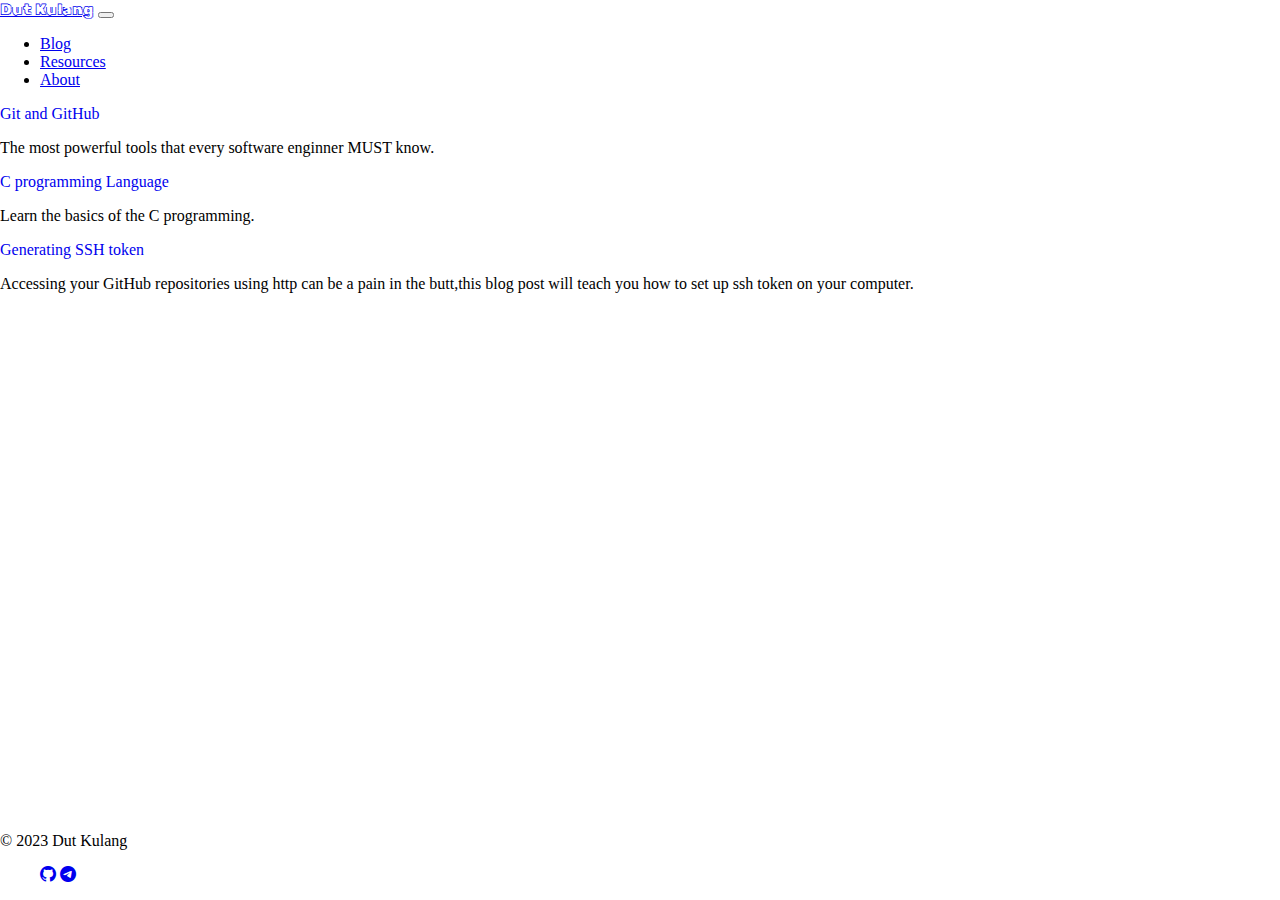
<file: index.html>
<!DOCTYPE html>
<html lang="en">
<head>
  <meta charset="UTF-8">
  <meta http-equiv="X-UA-Compatible" content="IE=edge">
  <meta name="viewport" content="width=device-width, initial-scale=1.0">

  <!-- Google tag (gtag.js) -->
<script async src="https://www.googletagmanager.com/gtag/js?id=G-F6K24QBPQ4"></script>
<script>
  window.dataLayer = window.dataLayer || [];
  function gtag(){dataLayer.push(arguments);}
  gtag('js', new Date());

  gtag('config', 'G-F6K24QBPQ4');
</script>

  <style>
    @import url('https://fonts.googleapis.com/css2?family=Rubik+Iso&display=swap');
    </style>
    <!-- CSS only -->
<link href="https://cdn.jsdelivr.net/npm/bootstrap@5.2.1/dist/css/bootstrap.min.css" rel="stylesheet" integrity="sha384-iYQeCzEYFbKjA/T2uDLTpkwGzCiq6soy8tYaI1GyVh/UjpbCx/TYkiZhlZB6+fzT" crossorigin="anonymous">
  <!-- <link rel="stylesheet" href="style.css"> -->
  <link rel="stylesheet" href="custom.css">
  <!-- site title -->
  <title>Dut Kulang</title>
  <link rel="shortcut icon" href="assets/images/favicon.png" type="image/x-icon">
  <!-- Bootstrap 5 icons -->
  <link rel="stylesheet" href="https://cdn.jsdelivr.net/npm/bootstrap-icons@1.8.3/font/bootstrap-icons.css">

</head>
<body class="fff">

<nav class="mb-5 shadow navbar navbar navbar-expand-lg navbar-light bg-light sticky-top">
  <div class="container">
    <!-- site navbar title -->
    <a class="navbar-brand site-title" href="https://dutkulang.github.io">Dut Kulang</a>
    <button class="navbar-toggler" type="button" data-bs-toggle="collapse" data-bs-target="#navbarColor03" aria-controls="navbarColor03" aria-expanded="false" aria-label="Toggle navigation">
      <span class="navbar-toggler-icon"></span>
    </button>
    <div class="collapse navbar-collapse" id="navbarColor03">
      <ul class="navbar-nav ms-auto ">
        <!-- <li class="nav-item">
          <a class="nav-link active" href="#">Home
            <span class="visually-hidden">(current)</span>
          </a>
        </li> -->
        <!-- <li class="nav-item">
          <a class="nav-link" href="portifolio.html" target="_blank">Portifolio</a>
        </li> -->
        <li class="nav-item">
          <a class="nav-link" href="#" target="_blank">Blog</a>
        </li>
        <li class="nav-item">
          <a class="nav-link" href="#">Resources</a>
        </li>
        <li class="nav-item">
          <a class="nav-link" href="#">About</a>
        </li>
        <!-- <li class="nav-item">
          <a class="nav-link" href="#">About</a> -->
        </li>        
      </ul>
      
    </div>
  </div>
</nav>
<!-- site content -->
    <div class="body-content container">
          <a class="h3 unstyled-link" href="git-and-github/git.html">Git and GitHub</a>
          <p class="text-muted">The most powerful tools that every software enginner MUST know.</p>
          <!-- <div class="d-grid d-md-flex justify-content-md-end">
          <a class="btn btn-primary" type="button"href="./git-and-github.html">Read</a>
          <hr> 
          </div> -->

          <a class="h3 unstyled-link" href="C/c-programming-language.html">C programming Language</a>
          <p class="text-muted">Learn the basics of the C programming.</p>
          <!-- <div class="d-grid d-md-flex justify-content-md-end">
          <a class="btn btn-primary" type="button"href="./git-and-github.html">Read</a><hr class="muted">
          </div> -->

          <a class="h3 unstyled-link" href="ssh/generating-new-ssh.html">Generating SSH token</a>
          <p class="text-muted">Accessing your GitHub repositories using http can be a pain in the butt,this blog post will teach you how to set up ssh token on your computer.</p>

    </div>

<!-- end of site content -->
<div class="container footer">
  <footer class="d-flex flex-wrap justify-content-between align-items-center py-3 my-4 border-top">
    <p class="col-md-4 text-muted">&copy; <span class="site-year">2023</span> Dut Kulang</p>
    <ul class="nav col-md-4 col-sm-1">
    <a href="https://github.com/DutKulang" target="_blank"><i class="bi bi-github h1 ms-5 text-dark"></i></a>
    <a href="https://t.me/DutKulang" target="_blank"><i class="bi bi-telegram h1 ms-5 text-primary"></i></a>
    </ul>
  </footer>
</div>
  <!-- <script src="main.js"></script> -->
  <!-- JavaScript Bundle with Popper -->
<script src="https://cdn.jsdelivr.net/npm/bootstrap@5.2.1/dist/js/bootstrap.bundle.min.js" integrity="sha384-u1OknCvxWvY5kfmNBILK2hRnQC3Pr17a+RTT6rIHI7NnikvbZlHgTPOOmMi466C8" crossorigin="anonymous"></script>
</body>
</html>
</file>
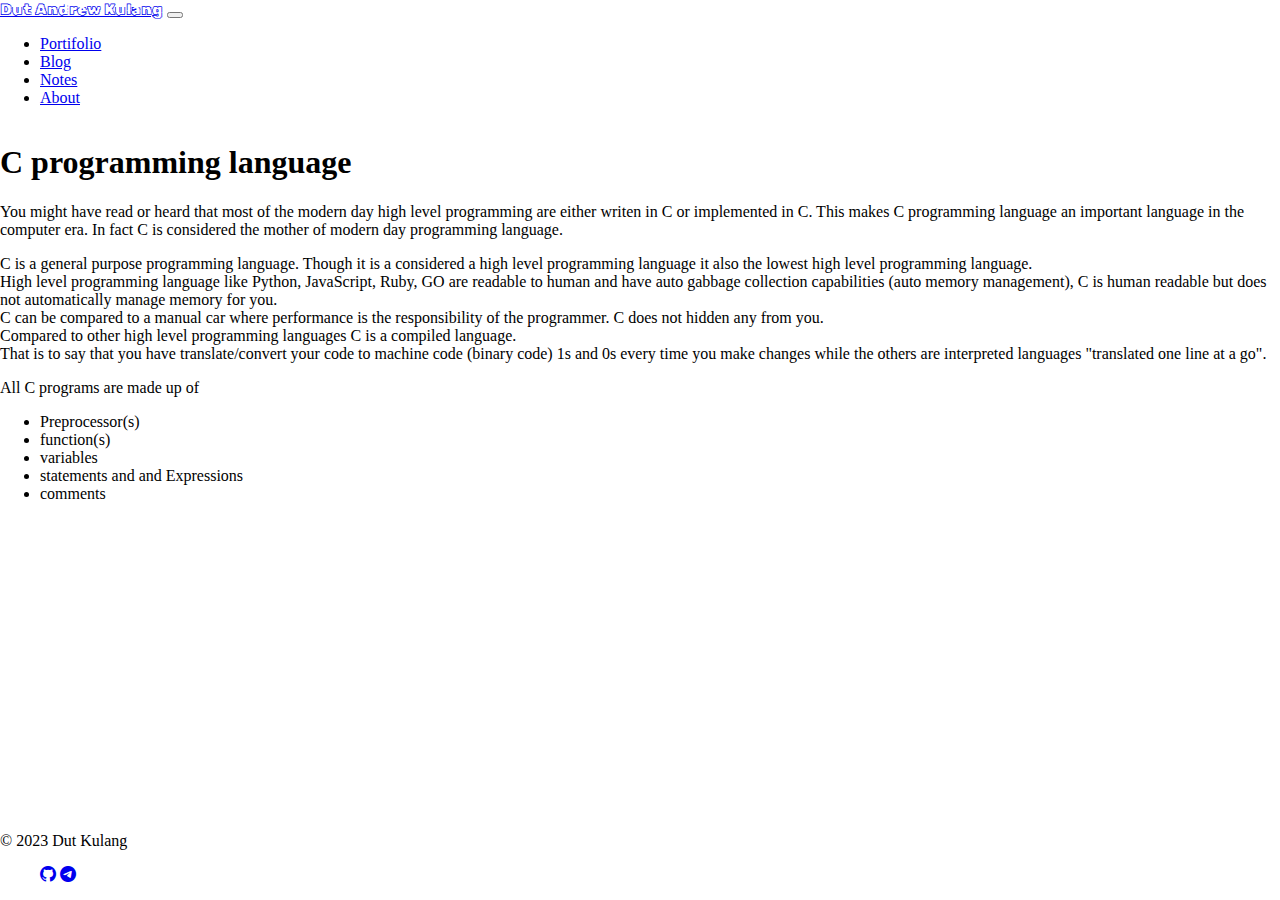
<file: C/c-programming-language.html>
<!DOCTYPE html>
<html lang="en">

  <head>
    <meta charset="UTF-8">
    <meta http-equiv="X-UA-Compatible" content="IE=edge">
    <meta name="viewport" content="width=device-width, initial-scale=1.0">
    <style>
      @import url('https://fonts.googleapis.com/css2?family=Rubik+Iso&display=swap');
    </style>

    <!-- <link rel="stylesheet" href="style.css"> -->
    <link href="https://cdn.jsdelivr.net/npm/bootstrap@5.2.1/dist/css/bootstrap.min.css" rel="stylesheet"
      integrity="sha384-iYQeCzEYFbKjA/T2uDLTpkwGzCiq6soy8tYaI1GyVh/UjpbCx/TYkiZhlZB6+fzT" crossorigin="anonymous">

    <link rel="stylesheet" href="../custom.css">
    <title>Dut Andrew Kulang</title>
    <link rel="shortcut icon" href="assets/images/favicon.png" type="image/x-icon">
    <!-- Bootstrap 5 icons -->
    <link rel="stylesheet" href="https://cdn.jsdelivr.net/npm/bootstrap-icons@1.8.3/font/bootstrap-icons.css">

  </head>

  <body class="fff">
    <nav class="mb-5 shadow navbar navbar-expand-lg navbar-light bg-light sticky-top">
      <div class="container">
        <a class="navbar-brand site-title" href="#">Dut Andrew Kulang</a>
        <button class="navbar-toggler" type="button" data-bs-toggle="collapse" data-bs-target="#navbarColor03"
          aria-controls="navbarColor03" aria-expanded="false" aria-label="Toggle navigation">
          <span class="navbar-toggler-icon"></span>
        </button>
        <div class="collapse navbar-collapse" id="navbarColor03">
          <ul class="navbar-nav ms-auto ">
            <!-- <li class="nav-item">
                  <a class="nav-link active" href="#">Home
                    <span class="visually-hidden">(current)</span>
                  </a>
                </li> -->
            <li class="nav-item">
              <a class="nav-link" href="portifolio.html" target="_blank">Portifolio</a>
            </li>
            <li class="nav-item">
              <a class="nav-link" href="https://google.com" target="_blank">Blog</a>
            </li>
            <li class="nav-item">
              <a class="nav-link" href="#">Notes</a>
            </li>
            <li class="nav-item">
              <a class="nav-link" href="#">About</a>
            </li>
            <!-- <li class="nav-item">
                  <a class="nav-link" href="#">About</a> -->
            </li>
          </ul>

        </div>
      </div>
    </nav>
    <!-- site content -->
    <div class="tt-2 body-content container">
      <div class="container">
          <h1>C programming language</h1>
          <p class="text-muted">
            You might have read or heard that most of the modern day high level programming are either writen in C or
            implemented in C.
            This makes C programming language an important language in the computer era. In fact C is considered the mother
            of modern day programming language.<br>
          </p>
          <p>C is a general purpose programming language. Though it is a considered a high level programming language it
            also the lowest high level programming language. <br>
            High level programming language like Python, JavaScript, Ruby, GO are readable to human and have auto gabbage
            collection capabilities (auto memory management), C is human readable but does not automatically manage memory
            for you. <br>
            C can be compared to a manual car where performance is the responsibility of the programmer. C does not hidden
            any from you. <br>
            Compared to other high level programming languages C is a compiled language. <br>
            That is to say that you have translate/convert your code to machine code (binary code) 1s and 0s every time you
            make changes while the others are interpreted languages "translated one line at a go". <br>

          </p>
          <p>All C programs are made up of</p>
          <ul class="list">
            <li>Preprocessor(s)</li>
            <li>function(s)</li>
            <li>variables</li>
            <li>statements and and Expressions</li>
            <li>comments</li>
          </ul>
          
        </div>
    </div>

    <div class="container footer">
      <footer class="d-flex flex-wrap justify-content-between align-items-center py-3 my-4 border-top">
        <p class="col-md-4 text-muted">&copy; <span class="site-year">2023</span> Dut Kulang</p>
        <ul class="nav col-md-4 col-sm-1">
          <a href="https://github.com/DutKulang" target="_blank"><i
              class="bi bi-github h1 ms-5 text-dark"></i></a>
          <a href="https://t.me/DutKulang" target="_blank"><i
              class="bi bi-telegram h1 ms-5 text-primary"></i></a>
        </ul>
      </footer>
  </div>

    <!-- <script src="main.js"></script> -->
    <!-- JavaScript Bundle with Popper -->
    <script src="https://cdn.jsdelivr.net/npm/bootstrap@5.2.1/dist/js/bootstrap.bundle.min.js"
      integrity="sha384-u1OknCvxWvY5kfmNBILK2hRnQC3Pr17a+RTT6rIHI7NnikvbZlHgTPOOmMi466C8"
      crossorigin="anonymous"></script>

  </body>

</html>
</file>
<file: custom.css>
body{
	margin:0px;
	padding:0px;
	box-sizing:border-box;
	height:100vh;
	display: flex;
	flex-direction: column;
}
.site-title{
    font-family:'Rubik Iso', cursive;
}
.github{
    display: flex;
    justify-content: space-between;
}
.unstyled-link{
    text-decoration: none;
}

.footer{
	width: 100vw;
	margin-top: auto;
}
</file>
<file: style.css>
@charset "UTF-8";/*!
 * Bootswatch v5.2.0 (https://bootswatch.com)
 * Theme: simplex
 * Copyright 2012-2022 Thomas Park
 * Licensed under MIT
 * Based on Bootstrap
*//*!
 * Bootstrap  v5.2.0 (https://getbootstrap.com/)
 * Copyright 2011-2022 The Bootstrap Authors
 * Copyright 2011-2022 Twitter, Inc.
 * Licensed under MIT (https://github.com/twbs/bootstrap/blob/main/LICENSE)
 */@import url(https://fonts.googleapis.com/css2?family=Open+Sans:wght@400;700&display=swap);:root{--bs-blue:#007bff;--bs-indigo:#6610f2;--bs-purple:#9b479f;--bs-pink:#e83e8c;--bs-red:#d9230f;--bs-orange:#d9831f;--bs-yellow:#ffc107;--bs-green:#469408;--bs-teal:#20c997;--bs-cyan:#029acf;--bs-black:#000;--bs-white:#fff;--bs-gray:#777;--bs-gray-dark:#373a3c;--bs-gray-100:#f8f9fa;--bs-gray-200:#ddd;--bs-gray-300:#ccc;--bs-gray-400:#bbb;--bs-gray-500:#adb5bd;--bs-gray-600:#777;--bs-gray-700:#444;--bs-gray-800:#373a3c;--bs-gray-900:#212529;--bs-primary:#d9230f;--bs-secondary:#fff;--bs-success:#469408;--bs-info:#029acf;--bs-warning:#d9831f;--bs-danger:#9b479f;--bs-light:#fff;--bs-dark:#373a3c;--bs-primary-rgb:217,35,15;--bs-secondary-rgb:255,255,255;--bs-success-rgb:70,148,8;--bs-info-rgb:2,154,207;--bs-warning-rgb:217,131,31;--bs-danger-rgb:155,71,159;--bs-light-rgb:255,255,255;--bs-dark-rgb:55,58,60;--bs-white-rgb:255,255,255;--bs-black-rgb:0,0,0;--bs-body-color-rgb:33,37,41;--bs-body-bg-rgb:252,252,252;--bs-font-sans-serif:"Open Sans",-apple-system,BlinkMacSystemFont,"Segoe UI",Roboto,"Helvetica Neue",Arial,sans-serif,"Apple Color Emoji","Segoe UI Emoji","Segoe UI Symbol";--bs-font-monospace:SFMono-Regular,Menlo,Monaco,Consolas,"Liberation Mono","Courier New",monospace;--bs-gradient:linear-gradient(180deg, rgba(255, 255, 255, 0.15), rgba(255, 255, 255, 0));--bs-body-font-family:var(--bs-font-sans-serif);--bs-body-font-size:1rem;--bs-body-font-weight:400;--bs-body-line-height:1.5;--bs-body-color:#212529;--bs-body-bg:#fcfcfc;--bs-border-width:1px;--bs-border-style:solid;--bs-border-color:#ccc;--bs-border-color-translucent:rgba(0, 0, 0, 0.175);--bs-border-radius:0.375rem;--bs-border-radius-sm:0.25rem;--bs-border-radius-lg:0.5rem;--bs-border-radius-xl:1rem;--bs-border-radius-2xl:2rem;--bs-border-radius-pill:50rem;--bs-link-color:#d9230f;--bs-link-hover-color:#ae1c0c;--bs-code-color:#e83e8c;--bs-highlight-bg:#fff3cd}*,::after,::before{box-sizing:border-box}@media (prefers-reduced-motion:no-preference){:root{scroll-behavior:smooth}}body{margin:0;font-family:var(--bs-body-font-family);font-size:var(--bs-body-font-size);font-weight:var(--bs-body-font-weight);line-height:var(--bs-body-line-height);color:var(--bs-body-color);text-align:var(--bs-body-text-align);background-color:var(--bs-body-bg);-webkit-text-size-adjust:100%;-webkit-tap-highlight-color:transparent}hr{margin:1rem 0;color:inherit;border:0;border-top:1px solid;opacity:.25}.h1,.h2,.h3,.h4,.h5,.h6,h1,h2,h3,h4,h5,h6{margin-top:0;margin-bottom:.5rem;font-weight:500;line-height:1.2}.h1,h1{font-size:calc(1.375rem + 1.5vw)}@media (min-width:1200px){.h1,h1{font-size:2.5rem}}.h2,h2{font-size:calc(1.325rem + .9vw)}@media (min-width:1200px){.h2,h2{font-size:2rem}}.h3,h3{font-size:calc(1.3rem + .6vw)}@media (min-width:1200px){.h3,h3{font-size:1.75rem}}.h4,h4{font-size:calc(1.275rem + .3vw)}@media (min-width:1200px){.h4,h4{font-size:1.5rem}}.h5,h5{font-size:1.25rem}.h6,h6{font-size:1rem}p{margin-top:0;margin-bottom:1rem}abbr[title]{-webkit-text-decoration:underline dotted;text-decoration:underline dotted;cursor:help;-webkit-text-decoration-skip-ink:none;text-decoration-skip-ink:none}address{margin-bottom:1rem;font-style:normal;line-height:inherit}ol,ul{padding-left:2rem}dl,ol,ul{margin-top:0;margin-bottom:1rem}ol ol,ol ul,ul ol,ul ul{margin-bottom:0}dt{font-weight:700}dd{margin-bottom:.5rem;margin-left:0}blockquote{margin:0 0 1rem}b,strong{font-weight:bolder}.small,small{font-size:.875em}.mark,mark{padding:.1875em;background-color:var(--bs-highlight-bg)}sub,sup{position:relative;font-size:.75em;line-height:0;vertical-align:baseline}sub{bottom:-.25em}sup{top:-.5em}a{color:var(--bs-link-color);text-decoration:underline}a:hover{color:var(--bs-link-hover-color)}a:not([href]):not([class]),a:not([href]):not([class]):hover{color:inherit;text-decoration:none}code,kbd,pre,samp{font-family:var(--bs-font-monospace);font-size:1em}pre{display:block;margin-top:0;margin-bottom:1rem;overflow:auto;font-size:.875em}pre code{font-size:inherit;color:inherit;word-break:normal}code{font-size:.875em;color:var(--bs-code-color);word-wrap:break-word}a>code{color:inherit}kbd{padding:.1875rem .375rem;font-size:.875em;color:var(--bs-body-bg);background-color:var(--bs-body-color);border-radius:.25rem}kbd kbd{padding:0;font-size:1em}figure{margin:0 0 1rem}img,svg{vertical-align:middle}table{caption-side:bottom;border-collapse:collapse}caption{padding-top:.5rem;padding-bottom:.5rem;color:#777;text-align:left}th{text-align:inherit;text-align:-webkit-match-parent}tbody,td,tfoot,th,thead,tr{border-color:inherit;border-style:solid;border-width:0}label{display:inline-block}button{border-radius:0}button:focus:not(:focus-visible){outline:0}button,input,optgroup,select,textarea{margin:0;font-family:inherit;font-size:inherit;line-height:inherit}button,select{text-transform:none}[role=button]{cursor:pointer}select{word-wrap:normal}select:disabled{opacity:1}[list]:not([type=date]):not([type=datetime-local]):not([type=month]):not([type=week]):not([type=time])::-webkit-calendar-picker-indicator{display:none!important}[type=button],[type=reset],[type=submit],button{-webkit-appearance:button}[type=button]:not(:disabled),[type=reset]:not(:disabled),[type=submit]:not(:disabled),button:not(:disabled){cursor:pointer}::-moz-focus-inner{padding:0;border-style:none}textarea{resize:vertical}fieldset{min-width:0;padding:0;margin:0;border:0}legend{float:left;width:100%;padding:0;margin-bottom:.5rem;font-size:calc(1.275rem + .3vw);line-height:inherit}@media (min-width:1200px){legend{font-size:1.5rem}}legend+*{clear:left}::-webkit-datetime-edit-day-field,::-webkit-datetime-edit-fields-wrapper,::-webkit-datetime-edit-hour-field,::-webkit-datetime-edit-minute,::-webkit-datetime-edit-month-field,::-webkit-datetime-edit-text,::-webkit-datetime-edit-year-field{padding:0}::-webkit-inner-spin-button{height:auto}[type=search]{outline-offset:-2px;-webkit-appearance:textfield}::-webkit-search-decoration{-webkit-appearance:none}::-webkit-color-swatch-wrapper{padding:0}::-webkit-file-upload-button{font:inherit;-webkit-appearance:button}::file-selector-button{font:inherit;-webkit-appearance:button}output{display:inline-block}iframe{border:0}summary{display:list-item;cursor:pointer}progress{vertical-align:baseline}[hidden]{display:none!important}.lead{font-size:1.25rem;font-weight:300}.display-1{font-size:calc(1.625rem + 4.5vw);font-weight:300;line-height:1.2}@media (min-width:1200px){.display-1{font-size:5rem}}.display-2{font-size:calc(1.575rem + 3.9vw);font-weight:300;line-height:1.2}@media (min-width:1200px){.display-2{font-size:4.5rem}}.display-3{font-size:calc(1.525rem + 3.3vw);font-weight:300;line-height:1.2}@media (min-width:1200px){.display-3{font-size:4rem}}.display-4{font-size:calc(1.475rem + 2.7vw);font-weight:300;line-height:1.2}@media (min-width:1200px){.display-4{font-size:3.5rem}}.display-5{font-size:calc(1.425rem + 2.1vw);font-weight:300;line-height:1.2}@media (min-width:1200px){.display-5{font-size:3rem}}.display-6{font-size:calc(1.375rem + 1.5vw);font-weight:300;line-height:1.2}@media (min-width:1200px){.display-6{font-size:2.5rem}}.list-unstyled{padding-left:0;list-style:none}.list-inline{padding-left:0;list-style:none}.list-inline-item{display:inline-block}.list-inline-item:not(:last-child){margin-right:.5rem}.initialism{font-size:.875em;text-transform:uppercase}.blockquote{margin-bottom:1rem;font-size:1.25rem}.blockquote>:last-child{margin-bottom:0}.blockquote-footer{margin-top:-1rem;margin-bottom:1rem;font-size:.875em;color:#777}.blockquote-footer::before{content:"— "}.img-fluid{max-width:100%;height:auto}.img-thumbnail{padding:.25rem;background-color:#fcfcfc;border:1px solid var(--bs-border-color);border-radius:.375rem;max-width:100%;height:auto}.figure{display:inline-block}.figure-img{margin-bottom:.5rem;line-height:1}.figure-caption{font-size:.875em;color:#777}.container,.container-fluid,.container-lg,.container-md,.container-sm,.container-xl,.container-xxl{--bs-gutter-x:1.5rem;--bs-gutter-y:0;width:100%;padding-right:calc(var(--bs-gutter-x) * .5);padding-left:calc(var(--bs-gutter-x) * .5);margin-right:auto;margin-left:auto}@media (min-width:576px){.container,.container-sm{max-width:540px}}@media (min-width:768px){.container,.container-md,.container-sm{max-width:720px}}@media (min-width:992px){.container,.container-lg,.container-md,.container-sm{max-width:960px}}@media (min-width:1200px){.container,.container-lg,.container-md,.container-sm,.container-xl{max-width:1140px}}@media (min-width:1400px){.container,.container-lg,.container-md,.container-sm,.container-xl,.container-xxl{max-width:1320px}}.row{--bs-gutter-x:1.5rem;--bs-gutter-y:0;display:flex;flex-wrap:wrap;margin-top:calc(-1 * var(--bs-gutter-y));margin-right:calc(-.5 * var(--bs-gutter-x));margin-left:calc(-.5 * var(--bs-gutter-x))}.row>*{flex-shrink:0;width:100%;max-width:100%;padding-right:calc(var(--bs-gutter-x) * .5);padding-left:calc(var(--bs-gutter-x) * .5);margin-top:var(--bs-gutter-y)}.col{flex:1 0 0%}.row-cols-auto>*{flex:0 0 auto;width:auto}.row-cols-1>*{flex:0 0 auto;width:100%}.row-cols-2>*{flex:0 0 auto;width:50%}.row-cols-3>*{flex:0 0 auto;width:33.3333333333%}.row-cols-4>*{flex:0 0 auto;width:25%}.row-cols-5>*{flex:0 0 auto;width:20%}.row-cols-6>*{flex:0 0 auto;width:16.6666666667%}.col-auto{flex:0 0 auto;width:auto}.col-1{flex:0 0 auto;width:8.33333333%}.col-2{flex:0 0 auto;width:16.66666667%}.col-3{flex:0 0 auto;width:25%}.col-4{flex:0 0 auto;width:33.33333333%}.col-5{flex:0 0 auto;width:41.66666667%}.col-6{flex:0 0 auto;width:50%}.col-7{flex:0 0 auto;width:58.33333333%}.col-8{flex:0 0 auto;width:66.66666667%}.col-9{flex:0 0 auto;width:75%}.col-10{flex:0 0 auto;width:83.33333333%}.col-11{flex:0 0 auto;width:91.66666667%}.col-12{flex:0 0 auto;width:100%}.offset-1{margin-left:8.33333333%}.offset-2{margin-left:16.66666667%}.offset-3{margin-left:25%}.offset-4{margin-left:33.33333333%}.offset-5{margin-left:41.66666667%}.offset-6{margin-left:50%}.offset-7{margin-left:58.33333333%}.offset-8{margin-left:66.66666667%}.offset-9{margin-left:75%}.offset-10{margin-left:83.33333333%}.offset-11{margin-left:91.66666667%}.g-0,.gx-0{--bs-gutter-x:0}.g-0,.gy-0{--bs-gutter-y:0}.g-1,.gx-1{--bs-gutter-x:0.25rem}.g-1,.gy-1{--bs-gutter-y:0.25rem}.g-2,.gx-2{--bs-gutter-x:0.5rem}.g-2,.gy-2{--bs-gutter-y:0.5rem}.g-3,.gx-3{--bs-gutter-x:1rem}.g-3,.gy-3{--bs-gutter-y:1rem}.g-4,.gx-4{--bs-gutter-x:1.5rem}.g-4,.gy-4{--bs-gutter-y:1.5rem}.g-5,.gx-5{--bs-gutter-x:3rem}.g-5,.gy-5{--bs-gutter-y:3rem}@media (min-width:576px){.col-sm{flex:1 0 0%}.row-cols-sm-auto>*{flex:0 0 auto;width:auto}.row-cols-sm-1>*{flex:0 0 auto;width:100%}.row-cols-sm-2>*{flex:0 0 auto;width:50%}.row-cols-sm-3>*{flex:0 0 auto;width:33.3333333333%}.row-cols-sm-4>*{flex:0 0 auto;width:25%}.row-cols-sm-5>*{flex:0 0 auto;width:20%}.row-cols-sm-6>*{flex:0 0 auto;width:16.6666666667%}.col-sm-auto{flex:0 0 auto;width:auto}.col-sm-1{flex:0 0 auto;width:8.33333333%}.col-sm-2{flex:0 0 auto;width:16.66666667%}.col-sm-3{flex:0 0 auto;width:25%}.col-sm-4{flex:0 0 auto;width:33.33333333%}.col-sm-5{flex:0 0 auto;width:41.66666667%}.col-sm-6{flex:0 0 auto;width:50%}.col-sm-7{flex:0 0 auto;width:58.33333333%}.col-sm-8{flex:0 0 auto;width:66.66666667%}.col-sm-9{flex:0 0 auto;width:75%}.col-sm-10{flex:0 0 auto;width:83.33333333%}.col-sm-11{flex:0 0 auto;width:91.66666667%}.col-sm-12{flex:0 0 auto;width:100%}.offset-sm-0{margin-left:0}.offset-sm-1{margin-left:8.33333333%}.offset-sm-2{margin-left:16.66666667%}.offset-sm-3{margin-left:25%}.offset-sm-4{margin-left:33.33333333%}.offset-sm-5{margin-left:41.66666667%}.offset-sm-6{margin-left:50%}.offset-sm-7{margin-left:58.33333333%}.offset-sm-8{margin-left:66.66666667%}.offset-sm-9{margin-left:75%}.offset-sm-10{margin-left:83.33333333%}.offset-sm-11{margin-left:91.66666667%}.g-sm-0,.gx-sm-0{--bs-gutter-x:0}.g-sm-0,.gy-sm-0{--bs-gutter-y:0}.g-sm-1,.gx-sm-1{--bs-gutter-x:0.25rem}.g-sm-1,.gy-sm-1{--bs-gutter-y:0.25rem}.g-sm-2,.gx-sm-2{--bs-gutter-x:0.5rem}.g-sm-2,.gy-sm-2{--bs-gutter-y:0.5rem}.g-sm-3,.gx-sm-3{--bs-gutter-x:1rem}.g-sm-3,.gy-sm-3{--bs-gutter-y:1rem}.g-sm-4,.gx-sm-4{--bs-gutter-x:1.5rem}.g-sm-4,.gy-sm-4{--bs-gutter-y:1.5rem}.g-sm-5,.gx-sm-5{--bs-gutter-x:3rem}.g-sm-5,.gy-sm-5{--bs-gutter-y:3rem}}@media (min-width:768px){.col-md{flex:1 0 0%}.row-cols-md-auto>*{flex:0 0 auto;width:auto}.row-cols-md-1>*{flex:0 0 auto;width:100%}.row-cols-md-2>*{flex:0 0 auto;width:50%}.row-cols-md-3>*{flex:0 0 auto;width:33.3333333333%}.row-cols-md-4>*{flex:0 0 auto;width:25%}.row-cols-md-5>*{flex:0 0 auto;width:20%}.row-cols-md-6>*{flex:0 0 auto;width:16.6666666667%}.col-md-auto{flex:0 0 auto;width:auto}.col-md-1{flex:0 0 auto;width:8.33333333%}.col-md-2{flex:0 0 auto;width:16.66666667%}.col-md-3{flex:0 0 auto;width:25%}.col-md-4{flex:0 0 auto;width:33.33333333%}.col-md-5{flex:0 0 auto;width:41.66666667%}.col-md-6{flex:0 0 auto;width:50%}.col-md-7{flex:0 0 auto;width:58.33333333%}.col-md-8{flex:0 0 auto;width:66.66666667%}.col-md-9{flex:0 0 auto;width:75%}.col-md-10{flex:0 0 auto;width:83.33333333%}.col-md-11{flex:0 0 auto;width:91.66666667%}.col-md-12{flex:0 0 auto;width:100%}.offset-md-0{margin-left:0}.offset-md-1{margin-left:8.33333333%}.offset-md-2{margin-left:16.66666667%}.offset-md-3{margin-left:25%}.offset-md-4{margin-left:33.33333333%}.offset-md-5{margin-left:41.66666667%}.offset-md-6{margin-left:50%}.offset-md-7{margin-left:58.33333333%}.offset-md-8{margin-left:66.66666667%}.offset-md-9{margin-left:75%}.offset-md-10{margin-left:83.33333333%}.offset-md-11{margin-left:91.66666667%}.g-md-0,.gx-md-0{--bs-gutter-x:0}.g-md-0,.gy-md-0{--bs-gutter-y:0}.g-md-1,.gx-md-1{--bs-gutter-x:0.25rem}.g-md-1,.gy-md-1{--bs-gutter-y:0.25rem}.g-md-2,.gx-md-2{--bs-gutter-x:0.5rem}.g-md-2,.gy-md-2{--bs-gutter-y:0.5rem}.g-md-3,.gx-md-3{--bs-gutter-x:1rem}.g-md-3,.gy-md-3{--bs-gutter-y:1rem}.g-md-4,.gx-md-4{--bs-gutter-x:1.5rem}.g-md-4,.gy-md-4{--bs-gutter-y:1.5rem}.g-md-5,.gx-md-5{--bs-gutter-x:3rem}.g-md-5,.gy-md-5{--bs-gutter-y:3rem}}@media (min-width:992px){.col-lg{flex:1 0 0%}.row-cols-lg-auto>*{flex:0 0 auto;width:auto}.row-cols-lg-1>*{flex:0 0 auto;width:100%}.row-cols-lg-2>*{flex:0 0 auto;width:50%}.row-cols-lg-3>*{flex:0 0 auto;width:33.3333333333%}.row-cols-lg-4>*{flex:0 0 auto;width:25%}.row-cols-lg-5>*{flex:0 0 auto;width:20%}.row-cols-lg-6>*{flex:0 0 auto;width:16.6666666667%}.col-lg-auto{flex:0 0 auto;width:auto}.col-lg-1{flex:0 0 auto;width:8.33333333%}.col-lg-2{flex:0 0 auto;width:16.66666667%}.col-lg-3{flex:0 0 auto;width:25%}.col-lg-4{flex:0 0 auto;width:33.33333333%}.col-lg-5{flex:0 0 auto;width:41.66666667%}.col-lg-6{flex:0 0 auto;width:50%}.col-lg-7{flex:0 0 auto;width:58.33333333%}.col-lg-8{flex:0 0 auto;width:66.66666667%}.col-lg-9{flex:0 0 auto;width:75%}.col-lg-10{flex:0 0 auto;width:83.33333333%}.col-lg-11{flex:0 0 auto;width:91.66666667%}.col-lg-12{flex:0 0 auto;width:100%}.offset-lg-0{margin-left:0}.offset-lg-1{margin-left:8.33333333%}.offset-lg-2{margin-left:16.66666667%}.offset-lg-3{margin-left:25%}.offset-lg-4{margin-left:33.33333333%}.offset-lg-5{margin-left:41.66666667%}.offset-lg-6{margin-left:50%}.offset-lg-7{margin-left:58.33333333%}.offset-lg-8{margin-left:66.66666667%}.offset-lg-9{margin-left:75%}.offset-lg-10{margin-left:83.33333333%}.offset-lg-11{margin-left:91.66666667%}.g-lg-0,.gx-lg-0{--bs-gutter-x:0}.g-lg-0,.gy-lg-0{--bs-gutter-y:0}.g-lg-1,.gx-lg-1{--bs-gutter-x:0.25rem}.g-lg-1,.gy-lg-1{--bs-gutter-y:0.25rem}.g-lg-2,.gx-lg-2{--bs-gutter-x:0.5rem}.g-lg-2,.gy-lg-2{--bs-gutter-y:0.5rem}.g-lg-3,.gx-lg-3{--bs-gutter-x:1rem}.g-lg-3,.gy-lg-3{--bs-gutter-y:1rem}.g-lg-4,.gx-lg-4{--bs-gutter-x:1.5rem}.g-lg-4,.gy-lg-4{--bs-gutter-y:1.5rem}.g-lg-5,.gx-lg-5{--bs-gutter-x:3rem}.g-lg-5,.gy-lg-5{--bs-gutter-y:3rem}}@media (min-width:1200px){.col-xl{flex:1 0 0%}.row-cols-xl-auto>*{flex:0 0 auto;width:auto}.row-cols-xl-1>*{flex:0 0 auto;width:100%}.row-cols-xl-2>*{flex:0 0 auto;width:50%}.row-cols-xl-3>*{flex:0 0 auto;width:33.3333333333%}.row-cols-xl-4>*{flex:0 0 auto;width:25%}.row-cols-xl-5>*{flex:0 0 auto;width:20%}.row-cols-xl-6>*{flex:0 0 auto;width:16.6666666667%}.col-xl-auto{flex:0 0 auto;width:auto}.col-xl-1{flex:0 0 auto;width:8.33333333%}.col-xl-2{flex:0 0 auto;width:16.66666667%}.col-xl-3{flex:0 0 auto;width:25%}.col-xl-4{flex:0 0 auto;width:33.33333333%}.col-xl-5{flex:0 0 auto;width:41.66666667%}.col-xl-6{flex:0 0 auto;width:50%}.col-xl-7{flex:0 0 auto;width:58.33333333%}.col-xl-8{flex:0 0 auto;width:66.66666667%}.col-xl-9{flex:0 0 auto;width:75%}.col-xl-10{flex:0 0 auto;width:83.33333333%}.col-xl-11{flex:0 0 auto;width:91.66666667%}.col-xl-12{flex:0 0 auto;width:100%}.offset-xl-0{margin-left:0}.offset-xl-1{margin-left:8.33333333%}.offset-xl-2{margin-left:16.66666667%}.offset-xl-3{margin-left:25%}.offset-xl-4{margin-left:33.33333333%}.offset-xl-5{margin-left:41.66666667%}.offset-xl-6{margin-left:50%}.offset-xl-7{margin-left:58.33333333%}.offset-xl-8{margin-left:66.66666667%}.offset-xl-9{margin-left:75%}.offset-xl-10{margin-left:83.33333333%}.offset-xl-11{margin-left:91.66666667%}.g-xl-0,.gx-xl-0{--bs-gutter-x:0}.g-xl-0,.gy-xl-0{--bs-gutter-y:0}.g-xl-1,.gx-xl-1{--bs-gutter-x:0.25rem}.g-xl-1,.gy-xl-1{--bs-gutter-y:0.25rem}.g-xl-2,.gx-xl-2{--bs-gutter-x:0.5rem}.g-xl-2,.gy-xl-2{--bs-gutter-y:0.5rem}.g-xl-3,.gx-xl-3{--bs-gutter-x:1rem}.g-xl-3,.gy-xl-3{--bs-gutter-y:1rem}.g-xl-4,.gx-xl-4{--bs-gutter-x:1.5rem}.g-xl-4,.gy-xl-4{--bs-gutter-y:1.5rem}.g-xl-5,.gx-xl-5{--bs-gutter-x:3rem}.g-xl-5,.gy-xl-5{--bs-gutter-y:3rem}}@media (min-width:1400px){.col-xxl{flex:1 0 0%}.row-cols-xxl-auto>*{flex:0 0 auto;width:auto}.row-cols-xxl-1>*{flex:0 0 auto;width:100%}.row-cols-xxl-2>*{flex:0 0 auto;width:50%}.row-cols-xxl-3>*{flex:0 0 auto;width:33.3333333333%}.row-cols-xxl-4>*{flex:0 0 auto;width:25%}.row-cols-xxl-5>*{flex:0 0 auto;width:20%}.row-cols-xxl-6>*{flex:0 0 auto;width:16.6666666667%}.col-xxl-auto{flex:0 0 auto;width:auto}.col-xxl-1{flex:0 0 auto;width:8.33333333%}.col-xxl-2{flex:0 0 auto;width:16.66666667%}.col-xxl-3{flex:0 0 auto;width:25%}.col-xxl-4{flex:0 0 auto;width:33.33333333%}.col-xxl-5{flex:0 0 auto;width:41.66666667%}.col-xxl-6{flex:0 0 auto;width:50%}.col-xxl-7{flex:0 0 auto;width:58.33333333%}.col-xxl-8{flex:0 0 auto;width:66.66666667%}.col-xxl-9{flex:0 0 auto;width:75%}.col-xxl-10{flex:0 0 auto;width:83.33333333%}.col-xxl-11{flex:0 0 auto;width:91.66666667%}.col-xxl-12{flex:0 0 auto;width:100%}.offset-xxl-0{margin-left:0}.offset-xxl-1{margin-left:8.33333333%}.offset-xxl-2{margin-left:16.66666667%}.offset-xxl-3{margin-left:25%}.offset-xxl-4{margin-left:33.33333333%}.offset-xxl-5{margin-left:41.66666667%}.offset-xxl-6{margin-left:50%}.offset-xxl-7{margin-left:58.33333333%}.offset-xxl-8{margin-left:66.66666667%}.offset-xxl-9{margin-left:75%}.offset-xxl-10{margin-left:83.33333333%}.offset-xxl-11{margin-left:91.66666667%}.g-xxl-0,.gx-xxl-0{--bs-gutter-x:0}.g-xxl-0,.gy-xxl-0{--bs-gutter-y:0}.g-xxl-1,.gx-xxl-1{--bs-gutter-x:0.25rem}.g-xxl-1,.gy-xxl-1{--bs-gutter-y:0.25rem}.g-xxl-2,.gx-xxl-2{--bs-gutter-x:0.5rem}.g-xxl-2,.gy-xxl-2{--bs-gutter-y:0.5rem}.g-xxl-3,.gx-xxl-3{--bs-gutter-x:1rem}.g-xxl-3,.gy-xxl-3{--bs-gutter-y:1rem}.g-xxl-4,.gx-xxl-4{--bs-gutter-x:1.5rem}.g-xxl-4,.gy-xxl-4{--bs-gutter-y:1.5rem}.g-xxl-5,.gx-xxl-5{--bs-gutter-x:3rem}.g-xxl-5,.gy-xxl-5{--bs-gutter-y:3rem}}.table{--bs-table-color:var(--bs-body-color);--bs-table-bg:transparent;--bs-table-border-color:var(--bs-border-color);--bs-table-accent-bg:transparent;--bs-table-striped-color:var(--bs-body-color);--bs-table-striped-bg:rgba(0, 0, 0, 0.05);--bs-table-active-color:var(--bs-body-color);--bs-table-active-bg:rgba(0, 0, 0, 0.1);--bs-table-hover-color:var(--bs-body-color);--bs-table-hover-bg:rgba(0, 0, 0, 0.075);width:100%;margin-bottom:1rem;color:var(--bs-table-color);vertical-align:top;border-color:var(--bs-table-border-color)}.table>:not(caption)>*>*{padding:.5rem .5rem;background-color:var(--bs-table-bg);border-bottom-width:1px;box-shadow:inset 0 0 0 9999px var(--bs-table-accent-bg)}.table>tbody{vertical-align:inherit}.table>thead{vertical-align:bottom}.table-group-divider{border-top:2px solid currentcolor}.caption-top{caption-side:top}.table-sm>:not(caption)>*>*{padding:.25rem .25rem}.table-bordered>:not(caption)>*{border-width:1px 0}.table-bordered>:not(caption)>*>*{border-width:0 1px}.table-borderless>:not(caption)>*>*{border-bottom-width:0}.table-borderless>:not(:first-child){border-top-width:0}.table-striped>tbody>tr:nth-of-type(odd)>*{--bs-table-accent-bg:var(--bs-table-striped-bg);color:var(--bs-table-striped-color)}.table-striped-columns>:not(caption)>tr>:nth-child(even){--bs-table-accent-bg:var(--bs-table-striped-bg);color:var(--bs-table-striped-color)}.table-active{--bs-table-accent-bg:var(--bs-table-active-bg);color:var(--bs-table-active-color)}.table-hover>tbody>tr:hover>*{--bs-table-accent-bg:var(--bs-table-hover-bg);color:var(--bs-table-hover-color)}.table-primary{--bs-table-color:#000;--bs-table-bg:#f7d3cf;--bs-table-border-color:#debeba;--bs-table-striped-bg:#ebc8c5;--bs-table-striped-color:#000;--bs-table-active-bg:#debeba;--bs-table-active-color:#000;--bs-table-hover-bg:#e4c3bf;--bs-table-hover-color:#000;color:var(--bs-table-color);border-color:var(--bs-table-border-color)}.table-secondary{--bs-table-color:#000;--bs-table-bg:white;--bs-table-border-color:#e6e6e6;--bs-table-striped-bg:#f2f2f2;--bs-table-striped-color:#000;--bs-table-active-bg:#e6e6e6;--bs-table-active-color:#000;--bs-table-hover-bg:#ececec;--bs-table-hover-color:#000;color:var(--bs-table-color);border-color:var(--bs-table-border-color)}.table-success{--bs-table-color:#000;--bs-table-bg:#daeace;--bs-table-border-color:#c4d3b9;--bs-table-striped-bg:#cfdec4;--bs-table-striped-color:#000;--bs-table-active-bg:#c4d3b9;--bs-table-active-color:#000;--bs-table-hover-bg:#cad8bf;--bs-table-hover-color:#000;color:var(--bs-table-color);border-color:var(--bs-table-border-color)}.table-info{--bs-table-color:#000;--bs-table-bg:#ccebf5;--bs-table-border-color:#b8d4dd;--bs-table-striped-bg:#c2dfe9;--bs-table-striped-color:#000;--bs-table-active-bg:#b8d4dd;--bs-table-active-color:#000;--bs-table-hover-bg:#bdd9e3;--bs-table-hover-color:#000;color:var(--bs-table-color);border-color:var(--bs-table-border-color)}.table-warning{--bs-table-color:#000;--bs-table-bg:#f7e6d2;--bs-table-border-color:#decfbd;--bs-table-striped-bg:#ebdbc8;--bs-table-striped-color:#000;--bs-table-active-bg:#decfbd;--bs-table-active-color:#000;--bs-table-hover-bg:#e4d5c2;--bs-table-hover-color:#000;color:var(--bs-table-color);border-color:var(--bs-table-border-color)}.table-danger{--bs-table-color:#000;--bs-table-bg:#ebdaec;--bs-table-border-color:#d4c4d4;--bs-table-striped-bg:#dfcfe0;--bs-table-striped-color:#000;--bs-table-active-bg:#d4c4d4;--bs-table-active-color:#000;--bs-table-hover-bg:#d9cada;--bs-table-hover-color:#000;color:var(--bs-table-color);border-color:var(--bs-table-border-color)}.table-light{--bs-table-color:#000;--bs-table-bg:#fff;--bs-table-border-color:#e6e6e6;--bs-table-striped-bg:#f2f2f2;--bs-table-striped-color:#000;--bs-table-active-bg:#e6e6e6;--bs-table-active-color:#000;--bs-table-hover-bg:#ececec;--bs-table-hover-color:#000;color:var(--bs-table-color);border-color:var(--bs-table-border-color)}.table-dark{--bs-table-color:#fff;--bs-table-bg:#373a3c;--bs-table-border-color:#4b4e50;--bs-table-striped-bg:#414446;--bs-table-striped-color:#fff;--bs-table-active-bg:#4b4e50;--bs-table-active-color:#fff;--bs-table-hover-bg:#46494b;--bs-table-hover-color:#fff;color:var(--bs-table-color);border-color:var(--bs-table-border-color)}.table-responsive{overflow-x:auto;-webkit-overflow-scrolling:touch}@media (max-width:575.98px){.table-responsive-sm{overflow-x:auto;-webkit-overflow-scrolling:touch}}@media (max-width:767.98px){.table-responsive-md{overflow-x:auto;-webkit-overflow-scrolling:touch}}@media (max-width:991.98px){.table-responsive-lg{overflow-x:auto;-webkit-overflow-scrolling:touch}}@media (max-width:1199.98px){.table-responsive-xl{overflow-x:auto;-webkit-overflow-scrolling:touch}}@media (max-width:1399.98px){.table-responsive-xxl{overflow-x:auto;-webkit-overflow-scrolling:touch}}.form-label{margin-bottom:.5rem}.col-form-label{padding-top:calc(.375rem + 1px);padding-bottom:calc(.375rem + 1px);margin-bottom:0;font-size:inherit;line-height:1.5}.col-form-label-lg{padding-top:calc(.5rem + 1px);padding-bottom:calc(.5rem + 1px);font-size:1.25rem}.col-form-label-sm{padding-top:calc(.25rem + 1px);padding-bottom:calc(.25rem + 1px);font-size:.875rem}.form-text{margin-top:.25rem;font-size:.875em;color:#777}.form-control{display:block;width:100%;padding:.375rem .75rem;font-size:1rem;font-weight:400;line-height:1.5;color:#212529;background-color:#fcfcfc;background-clip:padding-box;border:1px solid #bbb;-webkit-appearance:none;-moz-appearance:none;appearance:none;border-radius:.375rem;transition:border-color .15s ease-in-out,box-shadow .15s ease-in-out}@media (prefers-reduced-motion:reduce){.form-control{transition:none}}.form-control[type=file]{overflow:hidden}.form-control[type=file]:not(:disabled):not([readonly]){cursor:pointer}.form-control:focus{color:#212529;background-color:#fcfcfc;border-color:#ec9187;outline:0;box-shadow:0 0 0 .25rem rgba(217,35,15,.25)}.form-control::-webkit-date-and-time-value{height:1.5em}.form-control::-moz-placeholder{color:#777;opacity:1}.form-control::placeholder{color:#777;opacity:1}.form-control:disabled{background-color:#ddd;opacity:1}.form-control::-webkit-file-upload-button{padding:.375rem .75rem;margin:-.375rem -.75rem;-webkit-margin-end:.75rem;margin-inline-end:.75rem;color:#212529;background-color:#ddd;pointer-events:none;border-color:inherit;border-style:solid;border-width:0;border-inline-end-width:1px;border-radius:0;-webkit-transition:color .15s ease-in-out,background-color .15s ease-in-out,border-color .15s ease-in-out,box-shadow .15s ease-in-out;transition:color .15s ease-in-out,background-color .15s ease-in-out,border-color .15s ease-in-out,box-shadow .15s ease-in-out}.form-control::file-selector-button{padding:.375rem .75rem;margin:-.375rem -.75rem;-webkit-margin-end:.75rem;margin-inline-end:.75rem;color:#212529;background-color:#ddd;pointer-events:none;border-color:inherit;border-style:solid;border-width:0;border-inline-end-width:1px;border-radius:0;transition:color .15s ease-in-out,background-color .15s ease-in-out,border-color .15s ease-in-out,box-shadow .15s ease-in-out}@media (prefers-reduced-motion:reduce){.form-control::-webkit-file-upload-button{-webkit-transition:none;transition:none}.form-control::file-selector-button{transition:none}}.form-control:hover:not(:disabled):not([readonly])::-webkit-file-upload-button{background-color:#d2d2d2}.form-control:hover:not(:disabled):not([readonly])::file-selector-button{background-color:#d2d2d2}.form-control-plaintext{display:block;width:100%;padding:.375rem 0;margin-bottom:0;line-height:1.5;color:#212529;background-color:transparent;border:solid transparent;border-width:1px 0}.form-control-plaintext:focus{outline:0}.form-control-plaintext.form-control-lg,.form-control-plaintext.form-control-sm{padding-right:0;padding-left:0}.form-control-sm{min-height:calc(1.5em + .5rem + 2px);padding:.25rem .5rem;font-size:.875rem;border-radius:.25rem}.form-control-sm::-webkit-file-upload-button{padding:.25rem .5rem;margin:-.25rem -.5rem;-webkit-margin-end:.5rem;margin-inline-end:.5rem}.form-control-sm::file-selector-button{padding:.25rem .5rem;margin:-.25rem -.5rem;-webkit-margin-end:.5rem;margin-inline-end:.5rem}.form-control-lg{min-height:calc(1.5em + 1rem + 2px);padding:.5rem 1rem;font-size:1.25rem;border-radius:.5rem}.form-control-lg::-webkit-file-upload-button{padding:.5rem 1rem;margin:-.5rem -1rem;-webkit-margin-end:1rem;margin-inline-end:1rem}.form-control-lg::file-selector-button{padding:.5rem 1rem;margin:-.5rem -1rem;-webkit-margin-end:1rem;margin-inline-end:1rem}textarea.form-control{min-height:calc(1.5em + .75rem + 2px)}textarea.form-control-sm{min-height:calc(1.5em + .5rem + 2px)}textarea.form-control-lg{min-height:calc(1.5em + 1rem + 2px)}.form-control-color{width:3rem;height:calc(1.5em + .75rem + 2px);padding:.375rem}.form-control-color:not(:disabled):not([readonly]){cursor:pointer}.form-control-color::-moz-color-swatch{border:0!important;border-radius:.375rem}.form-control-color::-webkit-color-swatch{border-radius:.375rem}.form-control-color.form-control-sm{height:calc(1.5em + .5rem + 2px)}.form-control-color.form-control-lg{height:calc(1.5em + 1rem + 2px)}.form-select{display:block;width:100%;padding:.375rem 2.25rem .375rem .75rem;-moz-padding-start:calc(0.75rem - 3px);font-size:1rem;font-weight:400;line-height:1.5;color:#212529;background-color:#fcfcfc;background-image:url("data:image/svg+xml,%3csvg xmlns='http://www.w3.org/2000/svg' viewBox='0 0 16 16'%3e%3cpath fill='none' stroke='%23373a3c' stroke-linecap='round' stroke-linejoin='round' stroke-width='2' d='m2 5 6 6 6-6'/%3e%3c/svg%3e");background-repeat:no-repeat;background-position:right .75rem center;background-size:16px 12px;border:1px solid #bbb;border-radius:.375rem;transition:border-color .15s ease-in-out,box-shadow .15s ease-in-out;-webkit-appearance:none;-moz-appearance:none;appearance:none}@media (prefers-reduced-motion:reduce){.form-select{transition:none}}.form-select:focus{border-color:#ec9187;outline:0;box-shadow:0 0 0 .25rem rgba(217,35,15,.25)}.form-select[multiple],.form-select[size]:not([size="1"]){padding-right:.75rem;background-image:none}.form-select:disabled{background-color:#ddd}.form-select:-moz-focusring{color:transparent;text-shadow:0 0 0 #212529}.form-select-sm{padding-top:.25rem;padding-bottom:.25rem;padding-left:.5rem;font-size:.875rem;border-radius:.25rem}.form-select-lg{padding-top:.5rem;padding-bottom:.5rem;padding-left:1rem;font-size:1.25rem;border-radius:.5rem}.form-check{display:block;min-height:1.5rem;padding-left:1.5em;margin-bottom:.125rem}.form-check .form-check-input{float:left;margin-left:-1.5em}.form-check-reverse{padding-right:1.5em;padding-left:0;text-align:right}.form-check-reverse .form-check-input{float:right;margin-right:-1.5em;margin-left:0}.form-check-input{width:1em;height:1em;margin-top:.25em;vertical-align:top;background-color:#fcfcfc;background-repeat:no-repeat;background-position:center;background-size:contain;border:1px solid rgba(0,0,0,.25);-webkit-appearance:none;-moz-appearance:none;appearance:none;-webkit-print-color-adjust:exact;color-adjust:exact;print-color-adjust:exact}.form-check-input[type=checkbox]{border-radius:.25em}.form-check-input[type=radio]{border-radius:50%}.form-check-input:active{filter:brightness(90%)}.form-check-input:focus{border-color:#ec9187;outline:0;box-shadow:0 0 0 .25rem rgba(217,35,15,.25)}.form-check-input:checked{background-color:#d9230f;border-color:#d9230f}.form-check-input:checked[type=checkbox]{background-image:url("data:image/svg+xml,%3csvg xmlns='http://www.w3.org/2000/svg' viewBox='0 0 20 20'%3e%3cpath fill='none' stroke='%23fff' stroke-linecap='round' stroke-linejoin='round' stroke-width='3' d='m6 10 3 3 6-6'/%3e%3c/svg%3e")}.form-check-input:checked[type=radio]{background-image:url("data:image/svg+xml,%3csvg xmlns='http://www.w3.org/2000/svg' viewBox='-4 -4 8 8'%3e%3ccircle r='2' fill='%23fff'/%3e%3c/svg%3e")}.form-check-input[type=checkbox]:indeterminate{background-color:#d9230f;border-color:#d9230f;background-image:url("data:image/svg+xml,%3csvg xmlns='http://www.w3.org/2000/svg' viewBox='0 0 20 20'%3e%3cpath fill='none' stroke='%23fff' stroke-linecap='round' stroke-linejoin='round' stroke-width='3' d='M6 10h8'/%3e%3c/svg%3e")}.form-check-input:disabled{pointer-events:none;filter:none;opacity:.5}.form-check-input:disabled~.form-check-label,.form-check-input[disabled]~.form-check-label{cursor:default;opacity:.5}.form-switch{padding-left:2.5em}.form-switch .form-check-input{width:2em;margin-left:-2.5em;background-image:url("data:image/svg+xml,%3csvg xmlns='http://www.w3.org/2000/svg' viewBox='-4 -4 8 8'%3e%3ccircle r='3' fill='rgba%280, 0, 0, 0.25%29'/%3e%3c/svg%3e");background-position:left center;border-radius:2em;transition:background-position .15s ease-in-out}@media (prefers-reduced-motion:reduce){.form-switch .form-check-input{transition:none}}.form-switch .form-check-input:focus{background-image:url("data:image/svg+xml,%3csvg xmlns='http://www.w3.org/2000/svg' viewBox='-4 -4 8 8'%3e%3ccircle r='3' fill='%23ec9187'/%3e%3c/svg%3e")}.form-switch .form-check-input:checked{background-position:right center;background-image:url("data:image/svg+xml,%3csvg xmlns='http://www.w3.org/2000/svg' viewBox='-4 -4 8 8'%3e%3ccircle r='3' fill='%23fff'/%3e%3c/svg%3e")}.form-switch.form-check-reverse{padding-right:2.5em;padding-left:0}.form-switch.form-check-reverse .form-check-input{margin-right:-2.5em;margin-left:0}.form-check-inline{display:inline-block;margin-right:1rem}.btn-check{position:absolute;clip:rect(0,0,0,0);pointer-events:none}.btn-check:disabled+.btn,.btn-check[disabled]+.btn{pointer-events:none;filter:none;opacity:.65}.form-range{width:100%;height:1.5rem;padding:0;background-color:transparent;-webkit-appearance:none;-moz-appearance:none;appearance:none}.form-range:focus{outline:0}.form-range:focus::-webkit-slider-thumb{box-shadow:0 0 0 1px #fcfcfc,0 0 0 .25rem rgba(217,35,15,.25)}.form-range:focus::-moz-range-thumb{box-shadow:0 0 0 1px #fcfcfc,0 0 0 .25rem rgba(217,35,15,.25)}.form-range::-moz-focus-outer{border:0}.form-range::-webkit-slider-thumb{width:1rem;height:1rem;margin-top:-.25rem;background-color:#d9230f;border:0;border-radius:1rem;-webkit-transition:background-color .15s ease-in-out,border-color .15s ease-in-out,box-shadow .15s ease-in-out;transition:background-color .15s ease-in-out,border-color .15s ease-in-out,box-shadow .15s ease-in-out;-webkit-appearance:none;appearance:none}@media (prefers-reduced-motion:reduce){.form-range::-webkit-slider-thumb{-webkit-transition:none;transition:none}}.form-range::-webkit-slider-thumb:active{background-color:#f4bdb7}.form-range::-webkit-slider-runnable-track{width:100%;height:.5rem;color:transparent;cursor:pointer;background-color:#ccc;border-color:transparent;border-radius:1rem}.form-range::-moz-range-thumb{width:1rem;height:1rem;background-color:#d9230f;border:0;border-radius:1rem;-moz-transition:background-color .15s ease-in-out,border-color .15s ease-in-out,box-shadow .15s ease-in-out;transition:background-color .15s ease-in-out,border-color .15s ease-in-out,box-shadow .15s ease-in-out;-moz-appearance:none;appearance:none}@media (prefers-reduced-motion:reduce){.form-range::-moz-range-thumb{-moz-transition:none;transition:none}}.form-range::-moz-range-thumb:active{background-color:#f4bdb7}.form-range::-moz-range-track{width:100%;height:.5rem;color:transparent;cursor:pointer;background-color:#ccc;border-color:transparent;border-radius:1rem}.form-range:disabled{pointer-events:none}.form-range:disabled::-webkit-slider-thumb{background-color:#adb5bd}.form-range:disabled::-moz-range-thumb{background-color:#adb5bd}.form-floating{position:relative}.form-floating>.form-control,.form-floating>.form-control-plaintext,.form-floating>.form-select{height:calc(3.5rem + 2px);line-height:1.25}.form-floating>label{position:absolute;top:0;left:0;width:100%;height:100%;padding:1rem .75rem;overflow:hidden;text-overflow:ellipsis;white-space:nowrap;pointer-events:none;border:1px solid transparent;transform-origin:0 0;transition:opacity .1s ease-in-out,transform .1s ease-in-out}@media (prefers-reduced-motion:reduce){.form-floating>label{transition:none}}.form-floating>.form-control,.form-floating>.form-control-plaintext{padding:1rem .75rem}.form-floating>.form-control-plaintext::-moz-placeholder,.form-floating>.form-control::-moz-placeholder{color:transparent}.form-floating>.form-control-plaintext::placeholder,.form-floating>.form-control::placeholder{color:transparent}.form-floating>.form-control-plaintext:not(:-moz-placeholder-shown),.form-floating>.form-control:not(:-moz-placeholder-shown){padding-top:1.625rem;padding-bottom:.625rem}.form-floating>.form-control-plaintext:focus,.form-floating>.form-control-plaintext:not(:placeholder-shown),.form-floating>.form-control:focus,.form-floating>.form-control:not(:placeholder-shown){padding-top:1.625rem;padding-bottom:.625rem}.form-floating>.form-control-plaintext:-webkit-autofill,.form-floating>.form-control:-webkit-autofill{padding-top:1.625rem;padding-bottom:.625rem}.form-floating>.form-select{padding-top:1.625rem;padding-bottom:.625rem}.form-floating>.form-control:not(:-moz-placeholder-shown)~label{opacity:.65;transform:scale(.85) translateY(-.5rem) translateX(.15rem)}.form-floating>.form-control-plaintext~label,.form-floating>.form-control:focus~label,.form-floating>.form-control:not(:placeholder-shown)~label,.form-floating>.form-select~label{opacity:.65;transform:scale(.85) translateY(-.5rem) translateX(.15rem)}.form-floating>.form-control:-webkit-autofill~label{opacity:.65;transform:scale(.85) translateY(-.5rem) translateX(.15rem)}.form-floating>.form-control-plaintext~label{border-width:1px 0}.input-group{position:relative;display:flex;flex-wrap:wrap;align-items:stretch;width:100%}.input-group>.form-control,.input-group>.form-floating,.input-group>.form-select{position:relative;flex:1 1 auto;width:1%;min-width:0}.input-group>.form-control:focus,.input-group>.form-floating:focus-within,.input-group>.form-select:focus{z-index:3}.input-group .btn{position:relative;z-index:2}.input-group .btn:focus{z-index:3}.input-group-text{display:flex;align-items:center;padding:.375rem .75rem;font-size:1rem;font-weight:400;line-height:1.5;color:#212529;text-align:center;white-space:nowrap;background-color:#ddd;border:1px solid #bbb;border-radius:.375rem}.input-group-lg>.btn,.input-group-lg>.form-control,.input-group-lg>.form-select,.input-group-lg>.input-group-text{padding:.5rem 1rem;font-size:1.25rem;border-radius:.5rem}.input-group-sm>.btn,.input-group-sm>.form-control,.input-group-sm>.form-select,.input-group-sm>.input-group-text{padding:.25rem .5rem;font-size:.875rem;border-radius:.25rem}.input-group-lg>.form-select,.input-group-sm>.form-select{padding-right:3rem}.input-group:not(.has-validation)>.dropdown-toggle:nth-last-child(n+3),.input-group:not(.has-validation)>.form-floating:not(:last-child)>.form-control,.input-group:not(.has-validation)>.form-floating:not(:last-child)>.form-select,.input-group:not(.has-validation)>:not(:last-child):not(.dropdown-toggle):not(.dropdown-menu):not(.form-floating){border-top-right-radius:0;border-bottom-right-radius:0}.input-group.has-validation>.dropdown-toggle:nth-last-child(n+4),.input-group.has-validation>.form-floating:nth-last-child(n+3)>.form-control,.input-group.has-validation>.form-floating:nth-last-child(n+3)>.form-select,.input-group.has-validation>:nth-last-child(n+3):not(.dropdown-toggle):not(.dropdown-menu):not(.form-floating){border-top-right-radius:0;border-bottom-right-radius:0}.input-group>.form-floating:not(:first-child)>.form-control,.input-group>.form-floating:not(:first-child)>.form-select,.input-group>:not(:first-child):not(.dropdown-menu):not(.form-floating):not(.valid-tooltip):not(.valid-feedback):not(.invalid-tooltip):not(.invalid-feedback){margin-left:-1px;border-top-left-radius:0;border-bottom-left-radius:0}.valid-feedback{display:none;width:100%;margin-top:.25rem;font-size:.875em;color:#469408}.valid-tooltip{position:absolute;top:100%;z-index:5;display:none;max-width:100%;padding:.25rem .5rem;margin-top:.1rem;font-size:.875rem;color:#fff;background-color:rgba(70,148,8,.9);border-radius:.375rem}.is-valid~.valid-feedback,.is-valid~.valid-tooltip,.was-validated :valid~.valid-feedback,.was-validated :valid~.valid-tooltip{display:block}.form-control.is-valid,.was-validated .form-control:valid{border-color:#469408;padding-right:calc(1.5em + .75rem);background-image:url("data:image/svg+xml,%3csvg xmlns='http://www.w3.org/2000/svg' viewBox='0 0 8 8'%3e%3cpath fill='%23469408' d='M2.3 6.73.6 4.53c-.4-1.04.46-1.4 1.1-.8l1.1 1.4 3.4-3.8c.6-.63 1.6-.27 1.2.7l-4 4.6c-.43.5-.8.4-1.1.1z'/%3e%3c/svg%3e");background-repeat:no-repeat;background-position:right calc(.375em + .1875rem) center;background-size:calc(.75em + .375rem) calc(.75em + .375rem)}.form-control.is-valid:focus,.was-validated .form-control:valid:focus{border-color:#469408;box-shadow:0 0 0 .25rem rgba(70,148,8,.25)}.was-validated textarea.form-control:valid,textarea.form-control.is-valid{padding-right:calc(1.5em + .75rem);background-position:top calc(.375em + .1875rem) right calc(.375em + .1875rem)}.form-select.is-valid,.was-validated .form-select:valid{border-color:#469408}.form-select.is-valid:not([multiple]):not([size]),.form-select.is-valid:not([multiple])[size="1"],.was-validated .form-select:valid:not([multiple]):not([size]),.was-validated .form-select:valid:not([multiple])[size="1"]{padding-right:4.125rem;background-image:url("data:image/svg+xml,%3csvg xmlns='http://www.w3.org/2000/svg' viewBox='0 0 16 16'%3e%3cpath fill='none' stroke='%23373a3c' stroke-linecap='round' stroke-linejoin='round' stroke-width='2' d='m2 5 6 6 6-6'/%3e%3c/svg%3e"),url("data:image/svg+xml,%3csvg xmlns='http://www.w3.org/2000/svg' viewBox='0 0 8 8'%3e%3cpath fill='%23469408' d='M2.3 6.73.6 4.53c-.4-1.04.46-1.4 1.1-.8l1.1 1.4 3.4-3.8c.6-.63 1.6-.27 1.2.7l-4 4.6c-.43.5-.8.4-1.1.1z'/%3e%3c/svg%3e");background-position:right .75rem center,center right 2.25rem;background-size:16px 12px,calc(.75em + .375rem) calc(.75em + .375rem)}.form-select.is-valid:focus,.was-validated .form-select:valid:focus{border-color:#469408;box-shadow:0 0 0 .25rem rgba(70,148,8,.25)}.form-control-color.is-valid,.was-validated .form-control-color:valid{width:calc(3rem + calc(1.5em + .75rem))}.form-check-input.is-valid,.was-validated .form-check-input:valid{border-color:#469408}.form-check-input.is-valid:checked,.was-validated .form-check-input:valid:checked{background-color:#469408}.form-check-input.is-valid:focus,.was-validated .form-check-input:valid:focus{box-shadow:0 0 0 .25rem rgba(70,148,8,.25)}.form-check-input.is-valid~.form-check-label,.was-validated .form-check-input:valid~.form-check-label{color:#469408}.form-check-inline .form-check-input~.valid-feedback{margin-left:.5em}.input-group .form-control.is-valid,.input-group .form-select.is-valid,.was-validated .input-group .form-control:valid,.was-validated .input-group .form-select:valid{z-index:1}.input-group .form-control.is-valid:focus,.input-group .form-select.is-valid:focus,.was-validated .input-group .form-control:valid:focus,.was-validated .input-group .form-select:valid:focus{z-index:3}.invalid-feedback{display:none;width:100%;margin-top:.25rem;font-size:.875em;color:#9b479f}.invalid-tooltip{position:absolute;top:100%;z-index:5;display:none;max-width:100%;padding:.25rem .5rem;margin-top:.1rem;font-size:.875rem;color:#fff;background-color:rgba(155,71,159,.9);border-radius:.375rem}.is-invalid~.invalid-feedback,.is-invalid~.invalid-tooltip,.was-validated :invalid~.invalid-feedback,.was-validated :invalid~.invalid-tooltip{display:block}.form-control.is-invalid,.was-validated .form-control:invalid{border-color:#9b479f;padding-right:calc(1.5em + .75rem);background-image:url("data:image/svg+xml,%3csvg xmlns='http://www.w3.org/2000/svg' viewBox='0 0 12 12' width='12' height='12' fill='none' stroke='%239b479f'%3e%3ccircle cx='6' cy='6' r='4.5'/%3e%3cpath stroke-linejoin='round' d='M5.8 3.6h.4L6 6.5z'/%3e%3ccircle cx='6' cy='8.2' r='.6' fill='%239b479f' stroke='none'/%3e%3c/svg%3e");background-repeat:no-repeat;background-position:right calc(.375em + .1875rem) center;background-size:calc(.75em + .375rem) calc(.75em + .375rem)}.form-control.is-invalid:focus,.was-validated .form-control:invalid:focus{border-color:#9b479f;box-shadow:0 0 0 .25rem rgba(155,71,159,.25)}.was-validated textarea.form-control:invalid,textarea.form-control.is-invalid{padding-right:calc(1.5em + .75rem);background-position:top calc(.375em + .1875rem) right calc(.375em + .1875rem)}.form-select.is-invalid,.was-validated .form-select:invalid{border-color:#9b479f}.form-select.is-invalid:not([multiple]):not([size]),.form-select.is-invalid:not([multiple])[size="1"],.was-validated .form-select:invalid:not([multiple]):not([size]),.was-validated .form-select:invalid:not([multiple])[size="1"]{padding-right:4.125rem;background-image:url("data:image/svg+xml,%3csvg xmlns='http://www.w3.org/2000/svg' viewBox='0 0 16 16'%3e%3cpath fill='none' stroke='%23373a3c' stroke-linecap='round' stroke-linejoin='round' stroke-width='2' d='m2 5 6 6 6-6'/%3e%3c/svg%3e"),url("data:image/svg+xml,%3csvg xmlns='http://www.w3.org/2000/svg' viewBox='0 0 12 12' width='12' height='12' fill='none' stroke='%239b479f'%3e%3ccircle cx='6' cy='6' r='4.5'/%3e%3cpath stroke-linejoin='round' d='M5.8 3.6h.4L6 6.5z'/%3e%3ccircle cx='6' cy='8.2' r='.6' fill='%239b479f' stroke='none'/%3e%3c/svg%3e");background-position:right .75rem center,center right 2.25rem;background-size:16px 12px,calc(.75em + .375rem) calc(.75em + .375rem)}.form-select.is-invalid:focus,.was-validated .form-select:invalid:focus{border-color:#9b479f;box-shadow:0 0 0 .25rem rgba(155,71,159,.25)}.form-control-color.is-invalid,.was-validated .form-control-color:invalid{width:calc(3rem + calc(1.5em + .75rem))}.form-check-input.is-invalid,.was-validated .form-check-input:invalid{border-color:#9b479f}.form-check-input.is-invalid:checked,.was-validated .form-check-input:invalid:checked{background-color:#9b479f}.form-check-input.is-invalid:focus,.was-validated .form-check-input:invalid:focus{box-shadow:0 0 0 .25rem rgba(155,71,159,.25)}.form-check-input.is-invalid~.form-check-label,.was-validated .form-check-input:invalid~.form-check-label{color:#9b479f}.form-check-inline .form-check-input~.invalid-feedback{margin-left:.5em}.input-group .form-control.is-invalid,.input-group .form-select.is-invalid,.was-validated .input-group .form-control:invalid,.was-validated .input-group .form-select:invalid{z-index:2}.input-group .form-control.is-invalid:focus,.input-group .form-select.is-invalid:focus,.was-validated .input-group .form-control:invalid:focus,.was-validated .input-group .form-select:invalid:focus{z-index:3}.btn{--bs-btn-padding-x:0.75rem;--bs-btn-padding-y:0.375rem;--bs-btn-font-family: ;--bs-btn-font-size:1rem;--bs-btn-font-weight:400;--bs-btn-line-height:1.5;--bs-btn-color:#212529;--bs-btn-bg:transparent;--bs-btn-border-width:1px;--bs-btn-border-color:transparent;--bs-btn-border-radius:0.375rem;--bs-btn-box-shadow:inset 0 1px 0 rgba(255, 255, 255, 0.15),0 1px 1px rgba(0, 0, 0, 0.075);--bs-btn-disabled-opacity:0.65;--bs-btn-focus-box-shadow:0 0 0 0.25rem rgba(var(--bs-btn-focus-shadow-rgb), .5);display:inline-block;padding:var(--bs-btn-padding-y) var(--bs-btn-padding-x);font-family:var(--bs-btn-font-family);font-size:var(--bs-btn-font-size);font-weight:var(--bs-btn-font-weight);line-height:var(--bs-btn-line-height);color:var(--bs-btn-color);text-align:center;text-decoration:none;vertical-align:middle;cursor:pointer;-webkit-user-select:none;-moz-user-select:none;user-select:none;border:var(--bs-btn-border-width) solid var(--bs-btn-border-color);border-radius:var(--bs-btn-border-radius);background-color:var(--bs-btn-bg);transition:color .15s ease-in-out,background-color .15s ease-in-out,border-color .15s ease-in-out,box-shadow .15s ease-in-out}@media (prefers-reduced-motion:reduce){.btn{transition:none}}.btn:hover{color:var(--bs-btn-hover-color);background-color:var(--bs-btn-hover-bg);border-color:var(--bs-btn-hover-border-color)}.btn-check:focus+.btn,.btn:focus{color:var(--bs-btn-hover-color);background-color:var(--bs-btn-hover-bg);border-color:var(--bs-btn-hover-border-color);outline:0;box-shadow:var(--bs-btn-focus-box-shadow)}.btn-check:active+.btn,.btn-check:checked+.btn,.btn.active,.btn.show,.btn:active{color:var(--bs-btn-active-color);background-color:var(--bs-btn-active-bg);border-color:var(--bs-btn-active-border-color)}.btn-check:active+.btn:focus,.btn-check:checked+.btn:focus,.btn.active:focus,.btn.show:focus,.btn:active:focus{box-shadow:var(--bs-btn-focus-box-shadow)}.btn.disabled,.btn:disabled,fieldset:disabled .btn{color:var(--bs-btn-disabled-color);pointer-events:none;background-color:var(--bs-btn-disabled-bg);border-color:var(--bs-btn-disabled-border-color);opacity:var(--bs-btn-disabled-opacity)}.btn-primary{--bs-btn-color:#fff;--bs-btn-bg:#d9230f;--bs-btn-border-color:#d9230f;--bs-btn-hover-color:#fff;--bs-btn-hover-bg:#b81e0d;--bs-btn-hover-border-color:#ae1c0c;--bs-btn-focus-shadow-rgb:223,68,51;--bs-btn-active-color:#fff;--bs-btn-active-bg:#ae1c0c;--bs-btn-active-border-color:#a31a0b;--bs-btn-active-shadow:inset 0 3px 5px rgba(0, 0, 0, 0.125);--bs-btn-disabled-color:#fff;--bs-btn-disabled-bg:#d9230f;--bs-btn-disabled-border-color:#d9230f}.btn-secondary{--bs-btn-color:#000;--bs-btn-bg:#fff;--bs-btn-border-color:#fff;--bs-btn-hover-color:#000;--bs-btn-hover-bg:white;--bs-btn-hover-border-color:white;--bs-btn-focus-shadow-rgb:217,217,217;--bs-btn-active-color:#000;--bs-btn-active-bg:white;--bs-btn-active-border-color:white;--bs-btn-active-shadow:inset 0 3px 5px rgba(0, 0, 0, 0.125);--bs-btn-disabled-color:#000;--bs-btn-disabled-bg:#fff;--bs-btn-disabled-border-color:#fff}.btn-success{--bs-btn-color:#fff;--bs-btn-bg:#469408;--bs-btn-border-color:#469408;--bs-btn-hover-color:#fff;--bs-btn-hover-bg:#3c7e07;--bs-btn-hover-border-color:#387606;--bs-btn-focus-shadow-rgb:98,164,45;--bs-btn-active-color:#fff;--bs-btn-active-bg:#387606;--bs-btn-active-border-color:#356f06;--bs-btn-active-shadow:inset 0 3px 5px rgba(0, 0, 0, 0.125);--bs-btn-disabled-color:#fff;--bs-btn-disabled-bg:#469408;--bs-btn-disabled-border-color:#469408}.btn-info{--bs-btn-color:#fff;--bs-btn-bg:#029acf;--bs-btn-border-color:#029acf;--bs-btn-hover-color:#fff;--bs-btn-hover-bg:#0283b0;--bs-btn-hover-border-color:#027ba6;--bs-btn-focus-shadow-rgb:40,169,214;--bs-btn-active-color:#fff;--bs-btn-active-bg:#027ba6;--bs-btn-active-border-color:#02749b;--bs-btn-active-shadow:inset 0 3px 5px rgba(0, 0, 0, 0.125);--bs-btn-disabled-color:#fff;--bs-btn-disabled-bg:#029acf;--bs-btn-disabled-border-color:#029acf}.btn-warning{--bs-btn-color:#fff;--bs-btn-bg:#d9831f;--bs-btn-border-color:#d9831f;--bs-btn-hover-color:#fff;--bs-btn-hover-bg:#b86f1a;--bs-btn-hover-border-color:#ae6919;--bs-btn-focus-shadow-rgb:223,150,65;--bs-btn-active-color:#fff;--bs-btn-active-bg:#ae6919;--bs-btn-active-border-color:#a36217;--bs-btn-active-shadow:inset 0 3px 5px rgba(0, 0, 0, 0.125);--bs-btn-disabled-color:#fff;--bs-btn-disabled-bg:#d9831f;--bs-btn-disabled-border-color:#d9831f}.btn-danger{--bs-btn-color:#fff;--bs-btn-bg:#9b479f;--bs-btn-border-color:#9b479f;--bs-btn-hover-color:#fff;--bs-btn-hover-bg:#843c87;--bs-btn-hover-border-color:#7c397f;--bs-btn-focus-shadow-rgb:170,99,173;--bs-btn-active-color:#fff;--bs-btn-active-bg:#7c397f;--bs-btn-active-border-color:#743577;--bs-btn-active-shadow:inset 0 3px 5px rgba(0, 0, 0, 0.125);--bs-btn-disabled-color:#fff;--bs-btn-disabled-bg:#9b479f;--bs-btn-disabled-border-color:#9b479f}.btn-light{--bs-btn-color:#000;--bs-btn-bg:#fff;--bs-btn-border-color:#fff;--bs-btn-hover-color:#000;--bs-btn-hover-bg:#d9d9d9;--bs-btn-hover-border-color:#cccccc;--bs-btn-focus-shadow-rgb:217,217,217;--bs-btn-active-color:#000;--bs-btn-active-bg:#cccccc;--bs-btn-active-border-color:#bfbfbf;--bs-btn-active-shadow:inset 0 3px 5px rgba(0, 0, 0, 0.125);--bs-btn-disabled-color:#000;--bs-btn-disabled-bg:#fff;--bs-btn-disabled-border-color:#fff}.btn-dark{--bs-btn-color:#fff;--bs-btn-bg:#373a3c;--bs-btn-border-color:#373a3c;--bs-btn-hover-color:#fff;--bs-btn-hover-bg:#555859;--bs-btn-hover-border-color:#4b4e50;--bs-btn-focus-shadow-rgb:85,88,89;--bs-btn-active-color:#fff;--bs-btn-active-bg:#5f6163;--bs-btn-active-border-color:#4b4e50;--bs-btn-active-shadow:inset 0 3px 5px rgba(0, 0, 0, 0.125);--bs-btn-disabled-color:#fff;--bs-btn-disabled-bg:#373a3c;--bs-btn-disabled-border-color:#373a3c}.btn-outline-primary{--bs-btn-color:#d9230f;--bs-btn-border-color:#d9230f;--bs-btn-hover-color:#fff;--bs-btn-hover-bg:#d9230f;--bs-btn-hover-border-color:#d9230f;--bs-btn-focus-shadow-rgb:217,35,15;--bs-btn-active-color:#fff;--bs-btn-active-bg:#d9230f;--bs-btn-active-border-color:#d9230f;--bs-btn-active-shadow:inset 0 3px 5px rgba(0, 0, 0, 0.125);--bs-btn-disabled-color:#d9230f;--bs-btn-disabled-bg:transparent;--bs-btn-disabled-border-color:#d9230f;--bs-gradient:none}.btn-outline-secondary{--bs-btn-color:#fff;--bs-btn-border-color:#fff;--bs-btn-hover-color:#000;--bs-btn-hover-bg:#fff;--bs-btn-hover-border-color:#fff;--bs-btn-focus-shadow-rgb:255,255,255;--bs-btn-active-color:#000;--bs-btn-active-bg:#fff;--bs-btn-active-border-color:#fff;--bs-btn-active-shadow:inset 0 3px 5px rgba(0, 0, 0, 0.125);--bs-btn-disabled-color:#fff;--bs-btn-disabled-bg:transparent;--bs-btn-disabled-border-color:#fff;--bs-gradient:none}.btn-outline-success{--bs-btn-color:#469408;--bs-btn-border-color:#469408;--bs-btn-hover-color:#fff;--bs-btn-hover-bg:#469408;--bs-btn-hover-border-color:#469408;--bs-btn-focus-shadow-rgb:70,148,8;--bs-btn-active-color:#fff;--bs-btn-active-bg:#469408;--bs-btn-active-border-color:#469408;--bs-btn-active-shadow:inset 0 3px 5px rgba(0, 0, 0, 0.125);--bs-btn-disabled-color:#469408;--bs-btn-disabled-bg:transparent;--bs-btn-disabled-border-color:#469408;--bs-gradient:none}.btn-outline-info{--bs-btn-color:#029acf;--bs-btn-border-color:#029acf;--bs-btn-hover-color:#fff;--bs-btn-hover-bg:#029acf;--bs-btn-hover-border-color:#029acf;--bs-btn-focus-shadow-rgb:2,154,207;--bs-btn-active-color:#fff;--bs-btn-active-bg:#029acf;--bs-btn-active-border-color:#029acf;--bs-btn-active-shadow:inset 0 3px 5px rgba(0, 0, 0, 0.125);--bs-btn-disabled-color:#029acf;--bs-btn-disabled-bg:transparent;--bs-btn-disabled-border-color:#029acf;--bs-gradient:none}.btn-outline-warning{--bs-btn-color:#d9831f;--bs-btn-border-color:#d9831f;--bs-btn-hover-color:#fff;--bs-btn-hover-bg:#d9831f;--bs-btn-hover-border-color:#d9831f;--bs-btn-focus-shadow-rgb:217,131,31;--bs-btn-active-color:#fff;--bs-btn-active-bg:#d9831f;--bs-btn-active-border-color:#d9831f;--bs-btn-active-shadow:inset 0 3px 5px rgba(0, 0, 0, 0.125);--bs-btn-disabled-color:#d9831f;--bs-btn-disabled-bg:transparent;--bs-btn-disabled-border-color:#d9831f;--bs-gradient:none}.btn-outline-danger{--bs-btn-color:#9b479f;--bs-btn-border-color:#9b479f;--bs-btn-hover-color:#fff;--bs-btn-hover-bg:#9b479f;--bs-btn-hover-border-color:#9b479f;--bs-btn-focus-shadow-rgb:155,71,159;--bs-btn-active-color:#fff;--bs-btn-active-bg:#9b479f;--bs-btn-active-border-color:#9b479f;--bs-btn-active-shadow:inset 0 3px 5px rgba(0, 0, 0, 0.125);--bs-btn-disabled-color:#9b479f;--bs-btn-disabled-bg:transparent;--bs-btn-disabled-border-color:#9b479f;--bs-gradient:none}.btn-outline-light{--bs-btn-color:#fff;--bs-btn-border-color:#fff;--bs-btn-hover-color:#000;--bs-btn-hover-bg:#fff;--bs-btn-hover-border-color:#fff;--bs-btn-focus-shadow-rgb:255,255,255;--bs-btn-active-color:#000;--bs-btn-active-bg:#fff;--bs-btn-active-border-color:#fff;--bs-btn-active-shadow:inset 0 3px 5px rgba(0, 0, 0, 0.125);--bs-btn-disabled-color:#fff;--bs-btn-disabled-bg:transparent;--bs-btn-disabled-border-color:#fff;--bs-gradient:none}.btn-outline-dark{--bs-btn-color:#373a3c;--bs-btn-border-color:#373a3c;--bs-btn-hover-color:#fff;--bs-btn-hover-bg:#373a3c;--bs-btn-hover-border-color:#373a3c;--bs-btn-focus-shadow-rgb:55,58,60;--bs-btn-active-color:#fff;--bs-btn-active-bg:#373a3c;--bs-btn-active-border-color:#373a3c;--bs-btn-active-shadow:inset 0 3px 5px rgba(0, 0, 0, 0.125);--bs-btn-disabled-color:#373a3c;--bs-btn-disabled-bg:transparent;--bs-btn-disabled-border-color:#373a3c;--bs-gradient:none}.btn-link{--bs-btn-font-weight:400;--bs-btn-color:var(--bs-link-color);--bs-btn-bg:transparent;--bs-btn-border-color:transparent;--bs-btn-hover-color:var(--bs-link-hover-color);--bs-btn-hover-border-color:transparent;--bs-btn-active-color:var(--bs-link-hover-color);--bs-btn-active-border-color:transparent;--bs-btn-disabled-color:#777;--bs-btn-disabled-border-color:transparent;--bs-btn-box-shadow:none;--bs-btn-focus-shadow-rgb:223,68,51;text-decoration:underline}.btn-link:focus{color:var(--bs-btn-color)}.btn-link:hover{color:var(--bs-btn-hover-color)}.btn-group-lg>.btn,.btn-lg{--bs-btn-padding-y:0.5rem;--bs-btn-padding-x:1rem;--bs-btn-font-size:1.25rem;--bs-btn-border-radius:0.5rem}.btn-group-sm>.btn,.btn-sm{--bs-btn-padding-y:0.25rem;--bs-btn-padding-x:0.5rem;--bs-btn-font-size:0.875rem;--bs-btn-border-radius:0.25rem}.fade{transition:opacity .15s linear}@media (prefers-reduced-motion:reduce){.fade{transition:none}}.fade:not(.show){opacity:0}.collapse:not(.show){display:none}.collapsing{height:0;overflow:hidden;transition:height .35s ease}@media (prefers-reduced-motion:reduce){.collapsing{transition:none}}.collapsing.collapse-horizontal{width:0;height:auto;transition:width .35s ease}@media (prefers-reduced-motion:reduce){.collapsing.collapse-horizontal{transition:none}}.dropdown,.dropdown-center,.dropend,.dropstart,.dropup,.dropup-center{position:relative}.dropdown-toggle{white-space:nowrap}.dropdown-toggle::after{display:inline-block;margin-left:.255em;vertical-align:.255em;content:"";border-top:.3em solid;border-right:.3em solid transparent;border-bottom:0;border-left:.3em solid transparent}.dropdown-toggle:empty::after{margin-left:0}.dropdown-menu{--bs-dropdown-min-width:10rem;--bs-dropdown-padding-x:0;--bs-dropdown-padding-y:0.5rem;--bs-dropdown-spacer:0.125rem;--bs-dropdown-font-size:1rem;--bs-dropdown-color:#212529;--bs-dropdown-bg:#fff;--bs-dropdown-border-color:var(--bs-border-color-translucent);--bs-dropdown-border-radius:0.375rem;--bs-dropdown-border-width:1px;--bs-dropdown-inner-border-radius:calc(0.375rem - 1px);--bs-dropdown-divider-bg:var(--bs-border-color-translucent);--bs-dropdown-divider-margin-y:0.5rem;--bs-dropdown-box-shadow:0 0.5rem 1rem rgba(0, 0, 0, 0.15);--bs-dropdown-link-color:#212529;--bs-dropdown-link-hover-color:#fff;--bs-dropdown-link-hover-bg:#d9230f;--bs-dropdown-link-active-color:#fff;--bs-dropdown-link-active-bg:#d9230f;--bs-dropdown-link-disabled-color:#adb5bd;--bs-dropdown-item-padding-x:1rem;--bs-dropdown-item-padding-y:0.25rem;--bs-dropdown-header-color:#777;--bs-dropdown-header-padding-x:1rem;--bs-dropdown-header-padding-y:0.5rem;position:absolute;z-index:1000;display:none;min-width:var(--bs-dropdown-min-width);padding:var(--bs-dropdown-padding-y) var(--bs-dropdown-padding-x);margin:0;font-size:var(--bs-dropdown-font-size);color:var(--bs-dropdown-color);text-align:left;list-style:none;background-color:var(--bs-dropdown-bg);background-clip:padding-box;border:var(--bs-dropdown-border-width) solid var(--bs-dropdown-border-color);border-radius:var(--bs-dropdown-border-radius)}.dropdown-menu[data-bs-popper]{top:100%;left:0;margin-top:var(--bs-dropdown-spacer)}.dropdown-menu-start{--bs-position:start}.dropdown-menu-start[data-bs-popper]{right:auto;left:0}.dropdown-menu-end{--bs-position:end}.dropdown-menu-end[data-bs-popper]{right:0;left:auto}@media (min-width:576px){.dropdown-menu-sm-start{--bs-position:start}.dropdown-menu-sm-start[data-bs-popper]{right:auto;left:0}.dropdown-menu-sm-end{--bs-position:end}.dropdown-menu-sm-end[data-bs-popper]{right:0;left:auto}}@media (min-width:768px){.dropdown-menu-md-start{--bs-position:start}.dropdown-menu-md-start[data-bs-popper]{right:auto;left:0}.dropdown-menu-md-end{--bs-position:end}.dropdown-menu-md-end[data-bs-popper]{right:0;left:auto}}@media (min-width:992px){.dropdown-menu-lg-start{--bs-position:start}.dropdown-menu-lg-start[data-bs-popper]{right:auto;left:0}.dropdown-menu-lg-end{--bs-position:end}.dropdown-menu-lg-end[data-bs-popper]{right:0;left:auto}}@media (min-width:1200px){.dropdown-menu-xl-start{--bs-position:start}.dropdown-menu-xl-start[data-bs-popper]{right:auto;left:0}.dropdown-menu-xl-end{--bs-position:end}.dropdown-menu-xl-end[data-bs-popper]{right:0;left:auto}}@media (min-width:1400px){.dropdown-menu-xxl-start{--bs-position:start}.dropdown-menu-xxl-start[data-bs-popper]{right:auto;left:0}.dropdown-menu-xxl-end{--bs-position:end}.dropdown-menu-xxl-end[data-bs-popper]{right:0;left:auto}}.dropup .dropdown-menu[data-bs-popper]{top:auto;bottom:100%;margin-top:0;margin-bottom:var(--bs-dropdown-spacer)}.dropup .dropdown-toggle::after{display:inline-block;margin-left:.255em;vertical-align:.255em;content:"";border-top:0;border-right:.3em solid transparent;border-bottom:.3em solid;border-left:.3em solid transparent}.dropup .dropdown-toggle:empty::after{margin-left:0}.dropend .dropdown-menu[data-bs-popper]{top:0;right:auto;left:100%;margin-top:0;margin-left:var(--bs-dropdown-spacer)}.dropend .dropdown-toggle::after{display:inline-block;margin-left:.255em;vertical-align:.255em;content:"";border-top:.3em solid transparent;border-right:0;border-bottom:.3em solid transparent;border-left:.3em solid}.dropend .dropdown-toggle:empty::after{margin-left:0}.dropend .dropdown-toggle::after{vertical-align:0}.dropstart .dropdown-menu[data-bs-popper]{top:0;right:100%;left:auto;margin-top:0;margin-right:var(--bs-dropdown-spacer)}.dropstart .dropdown-toggle::after{display:inline-block;margin-left:.255em;vertical-align:.255em;content:""}.dropstart .dropdown-toggle::after{display:none}.dropstart .dropdown-toggle::before{display:inline-block;margin-right:.255em;vertical-align:.255em;content:"";border-top:.3em solid transparent;border-right:.3em solid;border-bottom:.3em solid transparent}.dropstart .dropdown-toggle:empty::after{margin-left:0}.dropstart .dropdown-toggle::before{vertical-align:0}.dropdown-divider{height:0;margin:var(--bs-dropdown-divider-margin-y) 0;overflow:hidden;border-top:1px solid var(--bs-dropdown-divider-bg);opacity:1}.dropdown-item{display:block;width:100%;padding:var(--bs-dropdown-item-padding-y) var(--bs-dropdown-item-padding-x);clear:both;font-weight:400;color:var(--bs-dropdown-link-color);text-align:inherit;text-decoration:none;white-space:nowrap;background-color:transparent;border:0}.dropdown-item:focus,.dropdown-item:hover{color:var(--bs-dropdown-link-hover-color);background-color:var(--bs-dropdown-link-hover-bg)}.dropdown-item.active,.dropdown-item:active{color:var(--bs-dropdown-link-active-color);text-decoration:none;background-color:var(--bs-dropdown-link-active-bg)}.dropdown-item.disabled,.dropdown-item:disabled{color:var(--bs-dropdown-link-disabled-color);pointer-events:none;background-color:transparent}.dropdown-menu.show{display:block}.dropdown-header{display:block;padding:var(--bs-dropdown-header-padding-y) var(--bs-dropdown-header-padding-x);margin-bottom:0;font-size:.875rem;color:var(--bs-dropdown-header-color);white-space:nowrap}.dropdown-item-text{display:block;padding:var(--bs-dropdown-item-padding-y) var(--bs-dropdown-item-padding-x);color:var(--bs-dropdown-link-color)}.dropdown-menu-dark{--bs-dropdown-color:#ccc;--bs-dropdown-bg:#373a3c;--bs-dropdown-border-color:var(--bs-border-color-translucent);--bs-dropdown-box-shadow: ;--bs-dropdown-link-color:#ccc;--bs-dropdown-link-hover-color:#fff;--bs-dropdown-divider-bg:var(--bs-border-color-translucent);--bs-dropdown-link-hover-bg:rgba(255, 255, 255, 0.15);--bs-dropdown-link-active-color:#fff;--bs-dropdown-link-active-bg:#d9230f;--bs-dropdown-link-disabled-color:#adb5bd;--bs-dropdown-header-color:#adb5bd}.btn-group,.btn-group-vertical{position:relative;display:inline-flex;vertical-align:middle}.btn-group-vertical>.btn,.btn-group>.btn{position:relative;flex:1 1 auto}.btn-group-vertical>.btn-check:checked+.btn,.btn-group-vertical>.btn-check:focus+.btn,.btn-group-vertical>.btn.active,.btn-group-vertical>.btn:active,.btn-group-vertical>.btn:focus,.btn-group-vertical>.btn:hover,.btn-group>.btn-check:checked+.btn,.btn-group>.btn-check:focus+.btn,.btn-group>.btn.active,.btn-group>.btn:active,.btn-group>.btn:focus,.btn-group>.btn:hover{z-index:1}.btn-toolbar{display:flex;flex-wrap:wrap;justify-content:flex-start}.btn-toolbar .input-group{width:auto}.btn-group{border-radius:.375rem}.btn-group>.btn-group:not(:first-child),.btn-group>.btn:not(:first-child){margin-left:-1px}.btn-group>.btn-group:not(:last-child)>.btn,.btn-group>.btn.dropdown-toggle-split:first-child,.btn-group>.btn:not(:last-child):not(.dropdown-toggle){border-top-right-radius:0;border-bottom-right-radius:0}.btn-group>.btn-group:not(:first-child)>.btn,.btn-group>.btn:nth-child(n+3),.btn-group>:not(.btn-check)+.btn{border-top-left-radius:0;border-bottom-left-radius:0}.dropdown-toggle-split{padding-right:.5625rem;padding-left:.5625rem}.dropdown-toggle-split::after,.dropend .dropdown-toggle-split::after,.dropup .dropdown-toggle-split::after{margin-left:0}.dropstart .dropdown-toggle-split::before{margin-right:0}.btn-group-sm>.btn+.dropdown-toggle-split,.btn-sm+.dropdown-toggle-split{padding-right:.375rem;padding-left:.375rem}.btn-group-lg>.btn+.dropdown-toggle-split,.btn-lg+.dropdown-toggle-split{padding-right:.75rem;padding-left:.75rem}.btn-group-vertical{flex-direction:column;align-items:flex-start;justify-content:center}.btn-group-vertical>.btn,.btn-group-vertical>.btn-group{width:100%}.btn-group-vertical>.btn-group:not(:first-child),.btn-group-vertical>.btn:not(:first-child){margin-top:-1px}.btn-group-vertical>.btn-group:not(:last-child)>.btn,.btn-group-vertical>.btn:not(:last-child):not(.dropdown-toggle){border-bottom-right-radius:0;border-bottom-left-radius:0}.btn-group-vertical>.btn-group:not(:first-child)>.btn,.btn-group-vertical>.btn~.btn{border-top-left-radius:0;border-top-right-radius:0}.nav{--bs-nav-link-padding-x:1rem;--bs-nav-link-padding-y:0.9rem;--bs-nav-link-font-weight: ;--bs-nav-link-color:var(--bs-link-color);--bs-nav-link-hover-color:var(--bs-link-hover-color);--bs-nav-link-disabled-color:#bbb;display:flex;flex-wrap:wrap;padding-left:0;margin-bottom:0;list-style:none}.nav-link{display:block;padding:var(--bs-nav-link-padding-y) var(--bs-nav-link-padding-x);font-size:var(--bs-nav-link-font-size);font-weight:var(--bs-nav-link-font-weight);color:var(--bs-nav-link-color);text-decoration:none;transition:color .15s ease-in-out,background-color .15s ease-in-out,border-color .15s ease-in-out}@media (prefers-reduced-motion:reduce){.nav-link{transition:none}}.nav-link:focus,.nav-link:hover{color:var(--bs-nav-link-hover-color)}.nav-link.disabled{color:var(--bs-nav-link-disabled-color);pointer-events:none;cursor:default}.nav-tabs{--bs-nav-tabs-border-width:1px;--bs-nav-tabs-border-color:#eeeeee;--bs-nav-tabs-border-radius:0.375rem;--bs-nav-tabs-link-hover-border-color:#ddd #ddd #eeeeee;--bs-nav-tabs-link-active-color:#444;--bs-nav-tabs-link-active-bg:#fcfcfc;--bs-nav-tabs-link-active-border-color:#ccc #ccc #fcfcfc;border-bottom:var(--bs-nav-tabs-border-width) solid var(--bs-nav-tabs-border-color)}.nav-tabs .nav-link{margin-bottom:calc(var(--bs-nav-tabs-border-width) * -1);background:0 0;border:var(--bs-nav-tabs-border-width) solid transparent;border-top-left-radius:var(--bs-nav-tabs-border-radius);border-top-right-radius:var(--bs-nav-tabs-border-radius)}.nav-tabs .nav-link:focus,.nav-tabs .nav-link:hover{isolation:isolate;border-color:var(--bs-nav-tabs-link-hover-border-color)}.nav-tabs .nav-link.disabled,.nav-tabs .nav-link:disabled{color:var(--bs-nav-link-disabled-color);background-color:transparent;border-color:transparent}.nav-tabs .nav-item.show .nav-link,.nav-tabs .nav-link.active{color:var(--bs-nav-tabs-link-active-color);background-color:var(--bs-nav-tabs-link-active-bg);border-color:var(--bs-nav-tabs-link-active-border-color)}.nav-tabs .dropdown-menu{margin-top:calc(var(--bs-nav-tabs-border-width) * -1);border-top-left-radius:0;border-top-right-radius:0}.nav-pills{--bs-nav-pills-border-radius:0.375rem;--bs-nav-pills-link-active-color:#fff;--bs-nav-pills-link-active-bg:#d9230f}.nav-pills .nav-link{background:0 0;border:0;border-radius:var(--bs-nav-pills-border-radius)}.nav-pills .nav-link:disabled{color:var(--bs-nav-link-disabled-color);background-color:transparent;border-color:transparent}.nav-pills .nav-link.active,.nav-pills .show>.nav-link{color:var(--bs-nav-pills-link-active-color);background-color:var(--bs-nav-pills-link-active-bg)}.nav-fill .nav-item,.nav-fill>.nav-link{flex:1 1 auto;text-align:center}.nav-justified .nav-item,.nav-justified>.nav-link{flex-basis:0;flex-grow:1;text-align:center}.nav-fill .nav-item .nav-link,.nav-justified .nav-item .nav-link{width:100%}.tab-content>.tab-pane{display:none}.tab-content>.active{display:block}.navbar{--bs-navbar-padding-x:0;--bs-navbar-padding-y:0.5rem;--bs-navbar-color:rgba(0, 0, 0, 0.55);--bs-navbar-hover-color:rgba(0, 0, 0, 0.7);--bs-navbar-disabled-color:rgba(0, 0, 0, 0.3);--bs-navbar-active-color:rgba(0, 0, 0, 0.9);--bs-navbar-brand-padding-y:0.7125rem;--bs-navbar-brand-margin-end:1rem;--bs-navbar-brand-font-size:1.25rem;--bs-navbar-brand-color:rgba(0, 0, 0, 0.9);--bs-navbar-brand-hover-color:rgba(0, 0, 0, 0.9);--bs-navbar-nav-link-padding-x:0.5rem;--bs-navbar-toggler-padding-y:0.25rem;--bs-navbar-toggler-padding-x:0.75rem;--bs-navbar-toggler-font-size:1.25rem;--bs-navbar-toggler-icon-bg:url("data:image/svg+xml,%3csvg xmlns='http://www.w3.org/2000/svg' viewBox='0 0 30 30'%3e%3cpath stroke='rgba%280, 0, 0, 0.55%29' stroke-linecap='round' stroke-miterlimit='10' stroke-width='2' d='M4 7h22M4 15h22M4 23h22'/%3e%3c/svg%3e");--bs-navbar-toggler-border-color:rgba(0, 0, 0, 0.1);--bs-navbar-toggler-border-radius:0.375rem;--bs-navbar-toggler-focus-width:0.25rem;--bs-navbar-toggler-transition:box-shadow 0.15s ease-in-out;position:relative;display:flex;flex-wrap:wrap;align-items:center;justify-content:space-between;padding:var(--bs-navbar-padding-y) var(--bs-navbar-padding-x)}.navbar>.container,.navbar>.container-fluid,.navbar>.container-lg,.navbar>.container-md,.navbar>.container-sm,.navbar>.container-xl,.navbar>.container-xxl{display:flex;flex-wrap:inherit;align-items:center;justify-content:space-between}.navbar-brand{padding-top:var(--bs-navbar-brand-padding-y);padding-bottom:var(--bs-navbar-brand-padding-y);margin-right:var(--bs-navbar-brand-margin-end);font-size:var(--bs-navbar-brand-font-size);color:var(--bs-navbar-brand-color);text-decoration:none;white-space:nowrap}.navbar-brand:focus,.navbar-brand:hover{color:var(--bs-navbar-brand-hover-color)}.navbar-nav{--bs-nav-link-padding-x:0;--bs-nav-link-padding-y:0.9rem;--bs-nav-link-font-weight: ;--bs-nav-link-color:var(--bs-navbar-color);--bs-nav-link-hover-color:var(--bs-navbar-hover-color);--bs-nav-link-disabled-color:var(--bs-navbar-disabled-color);display:flex;flex-direction:column;padding-left:0;margin-bottom:0;list-style:none}.navbar-nav .nav-link.active,.navbar-nav .show>.nav-link{color:var(--bs-navbar-active-color)}.navbar-nav .dropdown-menu{position:static}.navbar-text{padding-top:.9rem;padding-bottom:.9rem;color:var(--bs-navbar-color)}.navbar-text a,.navbar-text a:focus,.navbar-text a:hover{color:var(--bs-navbar-active-color)}.navbar-collapse{flex-basis:100%;flex-grow:1;align-items:center}.navbar-toggler{padding:var(--bs-navbar-toggler-padding-y) var(--bs-navbar-toggler-padding-x);font-size:var(--bs-navbar-toggler-font-size);line-height:1;color:var(--bs-navbar-color);background-color:transparent;border:var(--bs-border-width) solid var(--bs-navbar-toggler-border-color);border-radius:var(--bs-navbar-toggler-border-radius);transition:var(--bs-navbar-toggler-transition)}@media (prefers-reduced-motion:reduce){.navbar-toggler{transition:none}}.navbar-toggler:hover{text-decoration:none}.navbar-toggler:focus{text-decoration:none;outline:0;box-shadow:0 0 0 var(--bs-navbar-toggler-focus-width)}.navbar-toggler-icon{display:inline-block;width:1.5em;height:1.5em;vertical-align:middle;background-image:var(--bs-navbar-toggler-icon-bg);background-repeat:no-repeat;background-position:center;background-size:100%}.navbar-nav-scroll{max-height:var(--bs-scroll-height,75vh);overflow-y:auto}@media (min-width:576px){.navbar-expand-sm{flex-wrap:nowrap;justify-content:flex-start}.navbar-expand-sm .navbar-nav{flex-direction:row}.navbar-expand-sm .navbar-nav .dropdown-menu{position:absolute}.navbar-expand-sm .navbar-nav .nav-link{padding-right:var(--bs-navbar-nav-link-padding-x);padding-left:var(--bs-navbar-nav-link-padding-x)}.navbar-expand-sm .navbar-nav-scroll{overflow:visible}.navbar-expand-sm .navbar-collapse{display:flex!important;flex-basis:auto}.navbar-expand-sm .navbar-toggler{display:none}.navbar-expand-sm .offcanvas{position:static;z-index:auto;flex-grow:1;width:auto!important;height:auto!important;visibility:visible!important;background-color:transparent!important;border:0!important;transform:none!important;transition:none}.navbar-expand-sm .offcanvas .offcanvas-header{display:none}.navbar-expand-sm .offcanvas .offcanvas-body{display:flex;flex-grow:0;padding:0;overflow-y:visible}}@media (min-width:768px){.navbar-expand-md{flex-wrap:nowrap;justify-content:flex-start}.navbar-expand-md .navbar-nav{flex-direction:row}.navbar-expand-md .navbar-nav .dropdown-menu{position:absolute}.navbar-expand-md .navbar-nav .nav-link{padding-right:var(--bs-navbar-nav-link-padding-x);padding-left:var(--bs-navbar-nav-link-padding-x)}.navbar-expand-md .navbar-nav-scroll{overflow:visible}.navbar-expand-md .navbar-collapse{display:flex!important;flex-basis:auto}.navbar-expand-md .navbar-toggler{display:none}.navbar-expand-md .offcanvas{position:static;z-index:auto;flex-grow:1;width:auto!important;height:auto!important;visibility:visible!important;background-color:transparent!important;border:0!important;transform:none!important;transition:none}.navbar-expand-md .offcanvas .offcanvas-header{display:none}.navbar-expand-md .offcanvas .offcanvas-body{display:flex;flex-grow:0;padding:0;overflow-y:visible}}@media (min-width:992px){.navbar-expand-lg{flex-wrap:nowrap;justify-content:flex-start}.navbar-expand-lg .navbar-nav{flex-direction:row}.navbar-expand-lg .navbar-nav .dropdown-menu{position:absolute}.navbar-expand-lg .navbar-nav .nav-link{padding-right:var(--bs-navbar-nav-link-padding-x);padding-left:var(--bs-navbar-nav-link-padding-x)}.navbar-expand-lg .navbar-nav-scroll{overflow:visible}.navbar-expand-lg .navbar-collapse{display:flex!important;flex-basis:auto}.navbar-expand-lg .navbar-toggler{display:none}.navbar-expand-lg .offcanvas{position:static;z-index:auto;flex-grow:1;width:auto!important;height:auto!important;visibility:visible!important;background-color:transparent!important;border:0!important;transform:none!important;transition:none}.navbar-expand-lg .offcanvas .offcanvas-header{display:none}.navbar-expand-lg .offcanvas .offcanvas-body{display:flex;flex-grow:0;padding:0;overflow-y:visible}}@media (min-width:1200px){.navbar-expand-xl{flex-wrap:nowrap;justify-content:flex-start}.navbar-expand-xl .navbar-nav{flex-direction:row}.navbar-expand-xl .navbar-nav .dropdown-menu{position:absolute}.navbar-expand-xl .navbar-nav .nav-link{padding-right:var(--bs-navbar-nav-link-padding-x);padding-left:var(--bs-navbar-nav-link-padding-x)}.navbar-expand-xl .navbar-nav-scroll{overflow:visible}.navbar-expand-xl .navbar-collapse{display:flex!important;flex-basis:auto}.navbar-expand-xl .navbar-toggler{display:none}.navbar-expand-xl .offcanvas{position:static;z-index:auto;flex-grow:1;width:auto!important;height:auto!important;visibility:visible!important;background-color:transparent!important;border:0!important;transform:none!important;transition:none}.navbar-expand-xl .offcanvas .offcanvas-header{display:none}.navbar-expand-xl .offcanvas .offcanvas-body{display:flex;flex-grow:0;padding:0;overflow-y:visible}}@media (min-width:1400px){.navbar-expand-xxl{flex-wrap:nowrap;justify-content:flex-start}.navbar-expand-xxl .navbar-nav{flex-direction:row}.navbar-expand-xxl .navbar-nav .dropdown-menu{position:absolute}.navbar-expand-xxl .navbar-nav .nav-link{padding-right:var(--bs-navbar-nav-link-padding-x);padding-left:var(--bs-navbar-nav-link-padding-x)}.navbar-expand-xxl .navbar-nav-scroll{overflow:visible}.navbar-expand-xxl .navbar-collapse{display:flex!important;flex-basis:auto}.navbar-expand-xxl .navbar-toggler{display:none}.navbar-expand-xxl .offcanvas{position:static;z-index:auto;flex-grow:1;width:auto!important;height:auto!important;visibility:visible!important;background-color:transparent!important;border:0!important;transform:none!important;transition:none}.navbar-expand-xxl .offcanvas .offcanvas-header{display:none}.navbar-expand-xxl .offcanvas .offcanvas-body{display:flex;flex-grow:0;padding:0;overflow-y:visible}}.navbar-expand{flex-wrap:nowrap;justify-content:flex-start}.navbar-expand .navbar-nav{flex-direction:row}.navbar-expand .navbar-nav .dropdown-menu{position:absolute}.navbar-expand .navbar-nav .nav-link{padding-right:var(--bs-navbar-nav-link-padding-x);padding-left:var(--bs-navbar-nav-link-padding-x)}.navbar-expand .navbar-nav-scroll{overflow:visible}.navbar-expand .navbar-collapse{display:flex!important;flex-basis:auto}.navbar-expand .navbar-toggler{display:none}.navbar-expand .offcanvas{position:static;z-index:auto;flex-grow:1;width:auto!important;height:auto!important;visibility:visible!important;background-color:transparent!important;border:0!important;transform:none!important;transition:none}.navbar-expand .offcanvas .offcanvas-header{display:none}.navbar-expand .offcanvas .offcanvas-body{display:flex;flex-grow:0;padding:0;overflow-y:visible}.navbar-dark{--bs-navbar-color:rgba(255, 255, 255, 0.75);--bs-navbar-hover-color:#fff;--bs-navbar-disabled-color:rgba(255, 255, 255, 0.25);--bs-navbar-active-color:#fff;--bs-navbar-brand-color:#fff;--bs-navbar-brand-hover-color:#fff;--bs-navbar-toggler-border-color:rgba(255, 255, 255, 0.1);--bs-navbar-toggler-icon-bg:url("data:image/svg+xml,%3csvg xmlns='http://www.w3.org/2000/svg' viewBox='0 0 30 30'%3e%3cpath stroke='rgba%28255, 255, 255, 0.75%29' stroke-linecap='round' stroke-miterlimit='10' stroke-width='2' d='M4 7h22M4 15h22M4 23h22'/%3e%3c/svg%3e")}.card{--bs-card-spacer-y:1rem;--bs-card-spacer-x:1rem;--bs-card-title-spacer-y:0.5rem;--bs-card-border-width:1px;--bs-card-border-color:#eeeeee;--bs-card-border-radius:0.375rem;--bs-card-box-shadow: ;--bs-card-inner-border-radius:calc(0.375rem - 1px);--bs-card-cap-padding-y:0.5rem;--bs-card-cap-padding-x:1rem;--bs-card-cap-bg:rgba(0, 0, 0, 0.03);--bs-card-cap-color: ;--bs-card-height: ;--bs-card-color: ;--bs-card-bg:#fff;--bs-card-img-overlay-padding:1rem;--bs-card-group-margin:0.75rem;position:relative;display:flex;flex-direction:column;min-width:0;height:var(--bs-card-height);word-wrap:break-word;background-color:var(--bs-card-bg);background-clip:border-box;border:var(--bs-card-border-width) solid var(--bs-card-border-color);border-radius:var(--bs-card-border-radius)}.card>hr{margin-right:0;margin-left:0}.card>.list-group{border-top:inherit;border-bottom:inherit}.card>.list-group:first-child{border-top-width:0;border-top-left-radius:var(--bs-card-inner-border-radius);border-top-right-radius:var(--bs-card-inner-border-radius)}.card>.list-group:last-child{border-bottom-width:0;border-bottom-right-radius:var(--bs-card-inner-border-radius);border-bottom-left-radius:var(--bs-card-inner-border-radius)}.card>.card-header+.list-group,.card>.list-group+.card-footer{border-top:0}.card-body{flex:1 1 auto;padding:var(--bs-card-spacer-y) var(--bs-card-spacer-x);color:var(--bs-card-color)}.card-title{margin-bottom:var(--bs-card-title-spacer-y)}.card-subtitle{margin-top:calc(-.5 * var(--bs-card-title-spacer-y));margin-bottom:0}.card-text:last-child{margin-bottom:0}.card-link+.card-link{margin-left:var(--bs-card-spacer-x)}.card-header{padding:var(--bs-card-cap-padding-y) var(--bs-card-cap-padding-x);margin-bottom:0;color:var(--bs-card-cap-color);background-color:var(--bs-card-cap-bg);border-bottom:var(--bs-card-border-width) solid var(--bs-card-border-color)}.card-header:first-child{border-radius:var(--bs-card-inner-border-radius) var(--bs-card-inner-border-radius) 0 0}.card-footer{padding:var(--bs-card-cap-padding-y) var(--bs-card-cap-padding-x);color:var(--bs-card-cap-color);background-color:var(--bs-card-cap-bg);border-top:var(--bs-card-border-width) solid var(--bs-card-border-color)}.card-footer:last-child{border-radius:0 0 var(--bs-card-inner-border-radius) var(--bs-card-inner-border-radius)}.card-header-tabs{margin-right:calc(-.5 * var(--bs-card-cap-padding-x));margin-bottom:calc(-1 * var(--bs-card-cap-padding-y));margin-left:calc(-.5 * var(--bs-card-cap-padding-x));border-bottom:0}.card-header-tabs .nav-link.active{background-color:var(--bs-card-bg);border-bottom-color:var(--bs-card-bg)}.card-header-pills{margin-right:calc(-.5 * var(--bs-card-cap-padding-x));margin-left:calc(-.5 * var(--bs-card-cap-padding-x))}.card-img-overlay{position:absolute;top:0;right:0;bottom:0;left:0;padding:var(--bs-card-img-overlay-padding);border-radius:var(--bs-card-inner-border-radius)}.card-img,.card-img-bottom,.card-img-top{width:100%}.card-img,.card-img-top{border-top-left-radius:var(--bs-card-inner-border-radius);border-top-right-radius:var(--bs-card-inner-border-radius)}.card-img,.card-img-bottom{border-bottom-right-radius:var(--bs-card-inner-border-radius);border-bottom-left-radius:var(--bs-card-inner-border-radius)}.card-group>.card{margin-bottom:var(--bs-card-group-margin)}@media (min-width:576px){.card-group{display:flex;flex-flow:row wrap}.card-group>.card{flex:1 0 0%;margin-bottom:0}.card-group>.card+.card{margin-left:0;border-left:0}.card-group>.card:not(:last-child){border-top-right-radius:0;border-bottom-right-radius:0}.card-group>.card:not(:last-child) .card-header,.card-group>.card:not(:last-child) .card-img-top{border-top-right-radius:0}.card-group>.card:not(:last-child) .card-footer,.card-group>.card:not(:last-child) .card-img-bottom{border-bottom-right-radius:0}.card-group>.card:not(:first-child){border-top-left-radius:0;border-bottom-left-radius:0}.card-group>.card:not(:first-child) .card-header,.card-group>.card:not(:first-child) .card-img-top{border-top-left-radius:0}.card-group>.card:not(:first-child) .card-footer,.card-group>.card:not(:first-child) .card-img-bottom{border-bottom-left-radius:0}}.accordion{--bs-accordion-color:#000;--bs-accordion-bg:#fcfcfc;--bs-accordion-transition:color 0.15s ease-in-out,background-color 0.15s ease-in-out,border-color 0.15s ease-in-out,box-shadow 0.15s ease-in-out,border-radius 0.15s ease;--bs-accordion-border-color:var(--bs-border-color);--bs-accordion-border-width:1px;--bs-accordion-border-radius:0.375rem;--bs-accordion-inner-border-radius:calc(0.375rem - 1px);--bs-accordion-btn-padding-x:1.25rem;--bs-accordion-btn-padding-y:1rem;--bs-accordion-btn-color:var(--bs-body-color);--bs-accordion-btn-bg:var(--bs-accordion-bg);--bs-accordion-btn-icon:url("data:image/svg+xml,%3csvg xmlns='http://www.w3.org/2000/svg' viewBox='0 0 16 16' fill='var%28--bs-body-color%29'%3e%3cpath fill-rule='evenodd' d='M1.646 4.646a.5.5 0 0 1 .708 0L8 10.293l5.646-5.647a.5.5 0 0 1 .708.708l-6 6a.5.5 0 0 1-.708 0l-6-6a.5.5 0 0 1 0-.708z'/%3e%3c/svg%3e");--bs-accordion-btn-icon-width:1.25rem;--bs-accordion-btn-icon-transform:rotate(-180deg);--bs-accordion-btn-icon-transition:transform 0.2s ease-in-out;--bs-accordion-btn-active-icon:url("data:image/svg+xml,%3csvg xmlns='http://www.w3.org/2000/svg' viewBox='0 0 16 16' fill='%23c3200e'%3e%3cpath fill-rule='evenodd' d='M1.646 4.646a.5.5 0 0 1 .708 0L8 10.293l5.646-5.647a.5.5 0 0 1 .708.708l-6 6a.5.5 0 0 1-.708 0l-6-6a.5.5 0 0 1 0-.708z'/%3e%3c/svg%3e");--bs-accordion-btn-focus-border-color:#ec9187;--bs-accordion-btn-focus-box-shadow:0 0 0 0.25rem rgba(217, 35, 15, 0.25);--bs-accordion-body-padding-x:1.25rem;--bs-accordion-body-padding-y:1rem;--bs-accordion-active-color:#c3200e;--bs-accordion-active-bg:#fbe9e7}.accordion-button{position:relative;display:flex;align-items:center;width:100%;padding:var(--bs-accordion-btn-padding-y) var(--bs-accordion-btn-padding-x);font-size:1rem;color:var(--bs-accordion-btn-color);text-align:left;background-color:var(--bs-accordion-btn-bg);border:0;border-radius:0;overflow-anchor:none;transition:var(--bs-accordion-transition)}@media (prefers-reduced-motion:reduce){.accordion-button{transition:none}}.accordion-button:not(.collapsed){color:var(--bs-accordion-active-color);background-color:var(--bs-accordion-active-bg);box-shadow:inset 0 calc(var(--bs-accordion-border-width) * -1) 0 var(--bs-accordion-border-color)}.accordion-button:not(.collapsed)::after{background-image:var(--bs-accordion-btn-active-icon);transform:var(--bs-accordion-btn-icon-transform)}.accordion-button::after{flex-shrink:0;width:var(--bs-accordion-btn-icon-width);height:var(--bs-accordion-btn-icon-width);margin-left:auto;content:"";background-image:var(--bs-accordion-btn-icon);background-repeat:no-repeat;background-size:var(--bs-accordion-btn-icon-width);transition:var(--bs-accordion-btn-icon-transition)}@media (prefers-reduced-motion:reduce){.accordion-button::after{transition:none}}.accordion-button:hover{z-index:2}.accordion-button:focus{z-index:3;border-color:var(--bs-accordion-btn-focus-border-color);outline:0;box-shadow:var(--bs-accordion-btn-focus-box-shadow)}.accordion-header{margin-bottom:0}.accordion-item{color:var(--bs-accordion-color);background-color:var(--bs-accordion-bg);border:var(--bs-accordion-border-width) solid var(--bs-accordion-border-color)}.accordion-item:first-of-type{border-top-left-radius:var(--bs-accordion-border-radius);border-top-right-radius:var(--bs-accordion-border-radius)}.accordion-item:first-of-type .accordion-button{border-top-left-radius:var(--bs-accordion-inner-border-radius);border-top-right-radius:var(--bs-accordion-inner-border-radius)}.accordion-item:not(:first-of-type){border-top:0}.accordion-item:last-of-type{border-bottom-right-radius:var(--bs-accordion-border-radius);border-bottom-left-radius:var(--bs-accordion-border-radius)}.accordion-item:last-of-type .accordion-button.collapsed{border-bottom-right-radius:var(--bs-accordion-inner-border-radius);border-bottom-left-radius:var(--bs-accordion-inner-border-radius)}.accordion-item:last-of-type .accordion-collapse{border-bottom-right-radius:var(--bs-accordion-border-radius);border-bottom-left-radius:var(--bs-accordion-border-radius)}.accordion-body{padding:var(--bs-accordion-body-padding-y) var(--bs-accordion-body-padding-x)}.accordion-flush .accordion-collapse{border-width:0}.accordion-flush .accordion-item{border-right:0;border-left:0;border-radius:0}.accordion-flush .accordion-item:first-child{border-top:0}.accordion-flush .accordion-item:last-child{border-bottom:0}.accordion-flush .accordion-item .accordion-button{border-radius:0}.breadcrumb{--bs-breadcrumb-padding-x:0.75rem;--bs-breadcrumb-padding-y:0.375rem;--bs-breadcrumb-margin-bottom:1rem;--bs-breadcrumb-bg: ;--bs-breadcrumb-border-radius:0.25rem;--bs-breadcrumb-divider-color:#777;--bs-breadcrumb-item-padding-x:0.5rem;--bs-breadcrumb-item-active-color:#777;display:flex;flex-wrap:wrap;padding:var(--bs-breadcrumb-padding-y) var(--bs-breadcrumb-padding-x);margin-bottom:var(--bs-breadcrumb-margin-bottom);font-size:var(--bs-breadcrumb-font-size);list-style:none;background-color:var(--bs-breadcrumb-bg);border-radius:var(--bs-breadcrumb-border-radius)}.breadcrumb-item+.breadcrumb-item{padding-left:var(--bs-breadcrumb-item-padding-x)}.breadcrumb-item+.breadcrumb-item::before{float:left;padding-right:var(--bs-breadcrumb-item-padding-x);color:var(--bs-breadcrumb-divider-color);content:var(--bs-breadcrumb-divider, "/")}.breadcrumb-item.active{color:var(--bs-breadcrumb-item-active-color)}.pagination{--bs-pagination-padding-x:0.75rem;--bs-pagination-padding-y:0.375rem;--bs-pagination-font-size:1rem;--bs-pagination-color:var(--bs-link-color);--bs-pagination-bg:#fff;--bs-pagination-border-width:1px;--bs-pagination-border-color:#eeeeee;--bs-pagination-border-radius:0.375rem;--bs-pagination-hover-color:#fff;--bs-pagination-hover-bg:#d9230f;--bs-pagination-hover-border-color:#d9230f;--bs-pagination-focus-color:var(--bs-link-hover-color);--bs-pagination-focus-bg:#ddd;--bs-pagination-focus-box-shadow:0 0 0 0.25rem rgba(217, 35, 15, 0.25);--bs-pagination-active-color:#fff;--bs-pagination-active-bg:#d9230f;--bs-pagination-active-border-color:#d9230f;--bs-pagination-disabled-color:#bbb;--bs-pagination-disabled-bg:#fff;--bs-pagination-disabled-border-color:#eeeeee;display:flex;padding-left:0;list-style:none}.page-link{position:relative;display:block;padding:var(--bs-pagination-padding-y) var(--bs-pagination-padding-x);font-size:var(--bs-pagination-font-size);color:var(--bs-pagination-color);text-decoration:none;background-color:var(--bs-pagination-bg);border:var(--bs-pagination-border-width) solid var(--bs-pagination-border-color);transition:color .15s ease-in-out,background-color .15s ease-in-out,border-color .15s ease-in-out,box-shadow .15s ease-in-out}@media (prefers-reduced-motion:reduce){.page-link{transition:none}}.page-link:hover{z-index:2;color:var(--bs-pagination-hover-color);background-color:var(--bs-pagination-hover-bg);border-color:var(--bs-pagination-hover-border-color)}.page-link:focus{z-index:3;color:var(--bs-pagination-focus-color);background-color:var(--bs-pagination-focus-bg);outline:0;box-shadow:var(--bs-pagination-focus-box-shadow)}.active>.page-link,.page-link.active{z-index:3;color:var(--bs-pagination-active-color);background-color:var(--bs-pagination-active-bg);border-color:var(--bs-pagination-active-border-color)}.disabled>.page-link,.page-link.disabled{color:var(--bs-pagination-disabled-color);pointer-events:none;background-color:var(--bs-pagination-disabled-bg);border-color:var(--bs-pagination-disabled-border-color)}.page-item:not(:first-child) .page-link{margin-left:-1px}.page-item:first-child .page-link{border-top-left-radius:var(--bs-pagination-border-radius);border-bottom-left-radius:var(--bs-pagination-border-radius)}.page-item:last-child .page-link{border-top-right-radius:var(--bs-pagination-border-radius);border-bottom-right-radius:var(--bs-pagination-border-radius)}.pagination-lg{--bs-pagination-padding-x:1.5rem;--bs-pagination-padding-y:0.75rem;--bs-pagination-font-size:1.25rem;--bs-pagination-border-radius:0.5rem}.pagination-sm{--bs-pagination-padding-x:0.5rem;--bs-pagination-padding-y:0.25rem;--bs-pagination-font-size:0.875rem;--bs-pagination-border-radius:0.25rem}.badge{--bs-badge-padding-x:0.65em;--bs-badge-padding-y:0.35em;--bs-badge-font-size:0.75em;--bs-badge-font-weight:700;--bs-badge-color:#fff;--bs-badge-border-radius:0.375rem;display:inline-block;padding:var(--bs-badge-padding-y) var(--bs-badge-padding-x);font-size:var(--bs-badge-font-size);font-weight:var(--bs-badge-font-weight);line-height:1;color:var(--bs-badge-color);text-align:center;white-space:nowrap;vertical-align:baseline;border-radius:var(--bs-badge-border-radius)}.badge:empty{display:none}.btn .badge{position:relative;top:-1px}.alert{--bs-alert-bg:transparent;--bs-alert-padding-x:1rem;--bs-alert-padding-y:1rem;--bs-alert-margin-bottom:1rem;--bs-alert-color:inherit;--bs-alert-border-color:transparent;--bs-alert-border:1px solid var(--bs-alert-border-color);--bs-alert-border-radius:0.375rem;position:relative;padding:var(--bs-alert-padding-y) var(--bs-alert-padding-x);margin-bottom:var(--bs-alert-margin-bottom);color:var(--bs-alert-color);background-color:var(--bs-alert-bg);border:var(--bs-alert-border);border-radius:var(--bs-alert-border-radius)}.alert-heading{color:inherit}.alert-link{font-weight:700}.alert-dismissible{padding-right:3rem}.alert-dismissible .btn-close{position:absolute;top:0;right:0;z-index:2;padding:1.25rem 1rem}.alert-primary{--bs-alert-color:#821509;--bs-alert-bg:#f7d3cf;--bs-alert-border-color:#f4bdb7}.alert-primary .alert-link{color:#681107}.alert-secondary{--bs-alert-color:#999999;--bs-alert-bg:white;--bs-alert-border-color:white}.alert-secondary .alert-link{color:#7a7a7a}.alert-success{--bs-alert-color:#2a5905;--bs-alert-bg:#daeace;--bs-alert-border-color:#c8dfb5}.alert-success .alert-link{color:#224704}.alert-info{--bs-alert-color:#015c7c;--bs-alert-bg:#ccebf5;--bs-alert-border-color:#b3e1f1}.alert-info .alert-link{color:#014a63}.alert-warning{--bs-alert-color:#824f13;--bs-alert-bg:#f7e6d2;--bs-alert-border-color:#f4dabc}.alert-warning .alert-link{color:#683f0f}.alert-danger{--bs-alert-color:#5d2b5f;--bs-alert-bg:#ebdaec;--bs-alert-border-color:#e1c8e2}.alert-danger .alert-link{color:#4a224c}.alert-light{--bs-alert-color:#999999;--bs-alert-bg:white;--bs-alert-border-color:white}.alert-light .alert-link{color:#7a7a7a}.alert-dark{--bs-alert-color:#212324;--bs-alert-bg:#d7d8d8;--bs-alert-border-color:#c3c4c5}.alert-dark .alert-link{color:#1a1c1d}@-webkit-keyframes progress-bar-stripes{0%{background-position-x:1rem}}@keyframes progress-bar-stripes{0%{background-position-x:1rem}}.progress{--bs-progress-height:1rem;--bs-progress-font-size:0.75rem;--bs-progress-bg:#ddd;--bs-progress-border-radius:0.375rem;--bs-progress-box-shadow:inset 0 1px 2px rgba(0, 0, 0, 0.075);--bs-progress-bar-color:#d9230f;--bs-progress-bar-bg:#d9230f;--bs-progress-bar-transition:width 0.6s ease;display:flex;height:var(--bs-progress-height);overflow:hidden;font-size:var(--bs-progress-font-size);background-color:var(--bs-progress-bg);border-radius:var(--bs-progress-border-radius)}.progress-bar{display:flex;flex-direction:column;justify-content:center;overflow:hidden;color:var(--bs-progress-bar-color);text-align:center;white-space:nowrap;background-color:var(--bs-progress-bar-bg);transition:var(--bs-progress-bar-transition)}@media (prefers-reduced-motion:reduce){.progress-bar{transition:none}}.progress-bar-striped{background-image:linear-gradient(45deg,rgba(255,255,255,.15) 25%,transparent 25%,transparent 50%,rgba(255,255,255,.15) 50%,rgba(255,255,255,.15) 75%,transparent 75%,transparent);background-size:var(--bs-progress-height) var(--bs-progress-height)}.progress-bar-animated{-webkit-animation:1s linear infinite progress-bar-stripes;animation:1s linear infinite progress-bar-stripes}@media (prefers-reduced-motion:reduce){.progress-bar-animated{-webkit-animation:none;animation:none}}.list-group{--bs-list-group-color:#212529;--bs-list-group-bg:#fff;--bs-list-group-border-color:#eeeeee;--bs-list-group-border-width:1px;--bs-list-group-border-radius:0.375rem;--bs-list-group-item-padding-x:1rem;--bs-list-group-item-padding-y:0.5rem;--bs-list-group-action-color:#444;--bs-list-group-action-hover-color:#444;--bs-list-group-action-hover-bg:#f8f9fa;--bs-list-group-action-active-color:#212529;--bs-list-group-action-active-bg:#ddd;--bs-list-group-disabled-color:#777;--bs-list-group-disabled-bg:#eeeeee;--bs-list-group-active-color:#fff;--bs-list-group-active-bg:#d9230f;--bs-list-group-active-border-color:#d9230f;display:flex;flex-direction:column;padding-left:0;margin-bottom:0;border-radius:var(--bs-list-group-border-radius)}.list-group-numbered{list-style-type:none;counter-reset:section}.list-group-numbered>.list-group-item::before{content:counters(section, ".") ". ";counter-increment:section}.list-group-item-action{width:100%;color:var(--bs-list-group-action-color);text-align:inherit}.list-group-item-action:focus,.list-group-item-action:hover{z-index:1;color:var(--bs-list-group-action-hover-color);text-decoration:none;background-color:var(--bs-list-group-action-hover-bg)}.list-group-item-action:active{color:var(--bs-list-group-action-active-color);background-color:var(--bs-list-group-action-active-bg)}.list-group-item{position:relative;display:block;padding:var(--bs-list-group-item-padding-y) var(--bs-list-group-item-padding-x);color:var(--bs-list-group-color);text-decoration:none;background-color:var(--bs-list-group-bg);border:var(--bs-list-group-border-width) solid var(--bs-list-group-border-color)}.list-group-item:first-child{border-top-left-radius:inherit;border-top-right-radius:inherit}.list-group-item:last-child{border-bottom-right-radius:inherit;border-bottom-left-radius:inherit}.list-group-item.disabled,.list-group-item:disabled{color:var(--bs-list-group-disabled-color);pointer-events:none;background-color:var(--bs-list-group-disabled-bg)}.list-group-item.active{z-index:2;color:var(--bs-list-group-active-color);background-color:var(--bs-list-group-active-bg);border-color:var(--bs-list-group-active-border-color)}.list-group-item+.list-group-item{border-top-width:0}.list-group-item+.list-group-item.active{margin-top:calc(var(--bs-list-group-border-width) * -1);border-top-width:var(--bs-list-group-border-width)}.list-group-horizontal{flex-direction:row}.list-group-horizontal>.list-group-item:first-child{border-bottom-left-radius:var(--bs-list-group-border-radius);border-top-right-radius:0}.list-group-horizontal>.list-group-item:last-child{border-top-right-radius:var(--bs-list-group-border-radius);border-bottom-left-radius:0}.list-group-horizontal>.list-group-item.active{margin-top:0}.list-group-horizontal>.list-group-item+.list-group-item{border-top-width:var(--bs-list-group-border-width);border-left-width:0}.list-group-horizontal>.list-group-item+.list-group-item.active{margin-left:calc(var(--bs-list-group-border-width) * -1);border-left-width:var(--bs-list-group-border-width)}@media (min-width:576px){.list-group-horizontal-sm{flex-direction:row}.list-group-horizontal-sm>.list-group-item:first-child{border-bottom-left-radius:var(--bs-list-group-border-radius);border-top-right-radius:0}.list-group-horizontal-sm>.list-group-item:last-child{border-top-right-radius:var(--bs-list-group-border-radius);border-bottom-left-radius:0}.list-group-horizontal-sm>.list-group-item.active{margin-top:0}.list-group-horizontal-sm>.list-group-item+.list-group-item{border-top-width:var(--bs-list-group-border-width);border-left-width:0}.list-group-horizontal-sm>.list-group-item+.list-group-item.active{margin-left:calc(var(--bs-list-group-border-width) * -1);border-left-width:var(--bs-list-group-border-width)}}@media (min-width:768px){.list-group-horizontal-md{flex-direction:row}.list-group-horizontal-md>.list-group-item:first-child{border-bottom-left-radius:var(--bs-list-group-border-radius);border-top-right-radius:0}.list-group-horizontal-md>.list-group-item:last-child{border-top-right-radius:var(--bs-list-group-border-radius);border-bottom-left-radius:0}.list-group-horizontal-md>.list-group-item.active{margin-top:0}.list-group-horizontal-md>.list-group-item+.list-group-item{border-top-width:var(--bs-list-group-border-width);border-left-width:0}.list-group-horizontal-md>.list-group-item+.list-group-item.active{margin-left:calc(var(--bs-list-group-border-width) * -1);border-left-width:var(--bs-list-group-border-width)}}@media (min-width:992px){.list-group-horizontal-lg{flex-direction:row}.list-group-horizontal-lg>.list-group-item:first-child{border-bottom-left-radius:var(--bs-list-group-border-radius);border-top-right-radius:0}.list-group-horizontal-lg>.list-group-item:last-child{border-top-right-radius:var(--bs-list-group-border-radius);border-bottom-left-radius:0}.list-group-horizontal-lg>.list-group-item.active{margin-top:0}.list-group-horizontal-lg>.list-group-item+.list-group-item{border-top-width:var(--bs-list-group-border-width);border-left-width:0}.list-group-horizontal-lg>.list-group-item+.list-group-item.active{margin-left:calc(var(--bs-list-group-border-width) * -1);border-left-width:var(--bs-list-group-border-width)}}@media (min-width:1200px){.list-group-horizontal-xl{flex-direction:row}.list-group-horizontal-xl>.list-group-item:first-child{border-bottom-left-radius:var(--bs-list-group-border-radius);border-top-right-radius:0}.list-group-horizontal-xl>.list-group-item:last-child{border-top-right-radius:var(--bs-list-group-border-radius);border-bottom-left-radius:0}.list-group-horizontal-xl>.list-group-item.active{margin-top:0}.list-group-horizontal-xl>.list-group-item+.list-group-item{border-top-width:var(--bs-list-group-border-width);border-left-width:0}.list-group-horizontal-xl>.list-group-item+.list-group-item.active{margin-left:calc(var(--bs-list-group-border-width) * -1);border-left-width:var(--bs-list-group-border-width)}}@media (min-width:1400px){.list-group-horizontal-xxl{flex-direction:row}.list-group-horizontal-xxl>.list-group-item:first-child{border-bottom-left-radius:var(--bs-list-group-border-radius);border-top-right-radius:0}.list-group-horizontal-xxl>.list-group-item:last-child{border-top-right-radius:var(--bs-list-group-border-radius);border-bottom-left-radius:0}.list-group-horizontal-xxl>.list-group-item.active{margin-top:0}.list-group-horizontal-xxl>.list-group-item+.list-group-item{border-top-width:var(--bs-list-group-border-width);border-left-width:0}.list-group-horizontal-xxl>.list-group-item+.list-group-item.active{margin-left:calc(var(--bs-list-group-border-width) * -1);border-left-width:var(--bs-list-group-border-width)}}.list-group-flush{border-radius:0}.list-group-flush>.list-group-item{border-width:0 0 var(--bs-list-group-border-width)}.list-group-flush>.list-group-item:last-child{border-bottom-width:0}.list-group-item-primary{color:#821509;background-color:#f7d3cf}.list-group-item-primary.list-group-item-action:focus,.list-group-item-primary.list-group-item-action:hover{color:#821509;background-color:#debeba}.list-group-item-primary.list-group-item-action.active{color:#fff;background-color:#821509;border-color:#821509}.list-group-item-secondary{color:#999;background-color:#fff}.list-group-item-secondary.list-group-item-action:focus,.list-group-item-secondary.list-group-item-action:hover{color:#999;background-color:#e6e6e6}.list-group-item-secondary.list-group-item-action.active{color:#fff;background-color:#999;border-color:#999}.list-group-item-success{color:#2a5905;background-color:#daeace}.list-group-item-success.list-group-item-action:focus,.list-group-item-success.list-group-item-action:hover{color:#2a5905;background-color:#c4d3b9}.list-group-item-success.list-group-item-action.active{color:#fff;background-color:#2a5905;border-color:#2a5905}.list-group-item-info{color:#015c7c;background-color:#ccebf5}.list-group-item-info.list-group-item-action:focus,.list-group-item-info.list-group-item-action:hover{color:#015c7c;background-color:#b8d4dd}.list-group-item-info.list-group-item-action.active{color:#fff;background-color:#015c7c;border-color:#015c7c}.list-group-item-warning{color:#824f13;background-color:#f7e6d2}.list-group-item-warning.list-group-item-action:focus,.list-group-item-warning.list-group-item-action:hover{color:#824f13;background-color:#decfbd}.list-group-item-warning.list-group-item-action.active{color:#fff;background-color:#824f13;border-color:#824f13}.list-group-item-danger{color:#5d2b5f;background-color:#ebdaec}.list-group-item-danger.list-group-item-action:focus,.list-group-item-danger.list-group-item-action:hover{color:#5d2b5f;background-color:#d4c4d4}.list-group-item-danger.list-group-item-action.active{color:#fff;background-color:#5d2b5f;border-color:#5d2b5f}.list-group-item-light{color:#999;background-color:#fff}.list-group-item-light.list-group-item-action:focus,.list-group-item-light.list-group-item-action:hover{color:#999;background-color:#e6e6e6}.list-group-item-light.list-group-item-action.active{color:#fff;background-color:#999;border-color:#999}.list-group-item-dark{color:#212324;background-color:#d7d8d8}.list-group-item-dark.list-group-item-action:focus,.list-group-item-dark.list-group-item-action:hover{color:#212324;background-color:#c2c2c2}.list-group-item-dark.list-group-item-action.active{color:#fff;background-color:#212324;border-color:#212324}.btn-close{box-sizing:content-box;width:1em;height:1em;padding:.25em .25em;color:#000;background:transparent url("data:image/svg+xml,%3csvg xmlns='http://www.w3.org/2000/svg' viewBox='0 0 16 16' fill='%23000'%3e%3cpath d='M.293.293a1 1 0 0 1 1.414 0L8 6.586 14.293.293a1 1 0 1 1 1.414 1.414L9.414 8l6.293 6.293a1 1 0 0 1-1.414 1.414L8 9.414l-6.293 6.293a1 1 0 0 1-1.414-1.414L6.586 8 .293 1.707a1 1 0 0 1 0-1.414z'/%3e%3c/svg%3e") center/1em auto no-repeat;border:0;border-radius:.375rem;opacity:.5}.btn-close:hover{color:#000;text-decoration:none;opacity:.75}.btn-close:focus{outline:0;box-shadow:0 0 0 .25rem rgba(217,35,15,.25);opacity:1}.btn-close.disabled,.btn-close:disabled{pointer-events:none;-webkit-user-select:none;-moz-user-select:none;user-select:none;opacity:.25}.btn-close-white{filter:invert(1) grayscale(100%) brightness(200%)}.toast{--bs-toast-padding-x:0.75rem;--bs-toast-padding-y:0.5rem;--bs-toast-spacing:1.5rem;--bs-toast-max-width:350px;--bs-toast-font-size:0.875rem;--bs-toast-color: ;--bs-toast-bg:rgba(255, 255, 255, 0.85);--bs-toast-border-width:1px;--bs-toast-border-color:var(--bs-border-color-translucent);--bs-toast-border-radius:0.375rem;--bs-toast-box-shadow:0 0.5rem 1rem rgba(0, 0, 0, 0.15);--bs-toast-header-color:#777;--bs-toast-header-bg:rgba(255, 255, 255, 0.85);--bs-toast-header-border-color:rgba(0, 0, 0, 0.05);width:var(--bs-toast-max-width);max-width:100%;font-size:var(--bs-toast-font-size);color:var(--bs-toast-color);pointer-events:auto;background-color:var(--bs-toast-bg);background-clip:padding-box;border:var(--bs-toast-border-width) solid var(--bs-toast-border-color);box-shadow:var(--bs-toast-box-shadow);border-radius:var(--bs-toast-border-radius)}.toast.showing{opacity:0}.toast:not(.show){display:none}.toast-container{position:absolute;z-index:1090;width:-webkit-max-content;width:-moz-max-content;width:max-content;max-width:100%;pointer-events:none}.toast-container>:not(:last-child){margin-bottom:var(--bs-toast-spacing)}.toast-header{display:flex;align-items:center;padding:var(--bs-toast-padding-y) var(--bs-toast-padding-x);color:var(--bs-toast-header-color);background-color:var(--bs-toast-header-bg);background-clip:padding-box;border-bottom:var(--bs-toast-border-width) solid var(--bs-toast-header-border-color);border-top-left-radius:calc(var(--bs-toast-border-radius) - var(--bs-toast-border-width));border-top-right-radius:calc(var(--bs-toast-border-radius) - var(--bs-toast-border-width))}.toast-header .btn-close{margin-right:calc(var(--bs-toast-padding-x) * -.5);margin-left:var(--bs-toast-padding-x)}.toast-body{padding:var(--bs-toast-padding-x);word-wrap:break-word}.modal{--bs-modal-zindex:1055;--bs-modal-width:500px;--bs-modal-padding:1rem;--bs-modal-margin:0.5rem;--bs-modal-color: ;--bs-modal-bg:#fff;--bs-modal-border-color:#eeeeee;--bs-modal-border-width:1px;--bs-modal-border-radius:0.5rem;--bs-modal-box-shadow:0 0.125rem 0.25rem rgba(0, 0, 0, 0.075);--bs-modal-inner-border-radius:calc(0.5rem - 1px);--bs-modal-header-padding-x:1rem;--bs-modal-header-padding-y:1rem;--bs-modal-header-padding:1rem 1rem;--bs-modal-header-border-color:#eeeeee;--bs-modal-header-border-width:1px;--bs-modal-title-line-height:1.5;--bs-modal-footer-gap:0.5rem;--bs-modal-footer-bg: ;--bs-modal-footer-border-color:#eeeeee;--bs-modal-footer-border-width:1px;position:fixed;top:0;left:0;z-index:var(--bs-modal-zindex);display:none;width:100%;height:100%;overflow-x:hidden;overflow-y:auto;outline:0}.modal-dialog{position:relative;width:auto;margin:var(--bs-modal-margin);pointer-events:none}.modal.fade .modal-dialog{transition:transform .3s ease-out;transform:translate(0,-50px)}@media (prefers-reduced-motion:reduce){.modal.fade .modal-dialog{transition:none}}.modal.show .modal-dialog{transform:none}.modal.modal-static .modal-dialog{transform:scale(1.02)}.modal-dialog-scrollable{height:calc(100% - var(--bs-modal-margin) * 2)}.modal-dialog-scrollable .modal-content{max-height:100%;overflow:hidden}.modal-dialog-scrollable .modal-body{overflow-y:auto}.modal-dialog-centered{display:flex;align-items:center;min-height:calc(100% - var(--bs-modal-margin) * 2)}.modal-content{position:relative;display:flex;flex-direction:column;width:100%;color:var(--bs-modal-color);pointer-events:auto;background-color:var(--bs-modal-bg);background-clip:padding-box;border:var(--bs-modal-border-width) solid var(--bs-modal-border-color);border-radius:var(--bs-modal-border-radius);outline:0}.modal-backdrop{--bs-backdrop-zindex:1050;--bs-backdrop-bg:#000;--bs-backdrop-opacity:0.5;position:fixed;top:0;left:0;z-index:var(--bs-backdrop-zindex);width:100vw;height:100vh;background-color:var(--bs-backdrop-bg)}.modal-backdrop.fade{opacity:0}.modal-backdrop.show{opacity:var(--bs-backdrop-opacity)}.modal-header{display:flex;flex-shrink:0;align-items:center;justify-content:space-between;padding:var(--bs-modal-header-padding);border-bottom:var(--bs-modal-header-border-width) solid var(--bs-modal-header-border-color);border-top-left-radius:var(--bs-modal-inner-border-radius);border-top-right-radius:var(--bs-modal-inner-border-radius)}.modal-header .btn-close{padding:calc(var(--bs-modal-header-padding-y) * .5) calc(var(--bs-modal-header-padding-x) * .5);margin:calc(var(--bs-modal-header-padding-y) * -.5) calc(var(--bs-modal-header-padding-x) * -.5) calc(var(--bs-modal-header-padding-y) * -.5) auto}.modal-title{margin-bottom:0;line-height:var(--bs-modal-title-line-height)}.modal-body{position:relative;flex:1 1 auto;padding:var(--bs-modal-padding)}.modal-footer{display:flex;flex-shrink:0;flex-wrap:wrap;align-items:center;justify-content:flex-end;padding:calc(var(--bs-modal-padding) - var(--bs-modal-footer-gap) * .5);background-color:var(--bs-modal-footer-bg);border-top:var(--bs-modal-footer-border-width) solid var(--bs-modal-footer-border-color);border-bottom-right-radius:var(--bs-modal-inner-border-radius);border-bottom-left-radius:var(--bs-modal-inner-border-radius)}.modal-footer>*{margin:calc(var(--bs-modal-footer-gap) * .5)}@media (min-width:576px){.modal{--bs-modal-margin:1.75rem;--bs-modal-box-shadow:0 0.5rem 1rem rgba(0, 0, 0, 0.15)}.modal-dialog{max-width:var(--bs-modal-width);margin-right:auto;margin-left:auto}.modal-sm{--bs-modal-width:300px}}@media (min-width:992px){.modal-lg,.modal-xl{--bs-modal-width:800px}}@media (min-width:1200px){.modal-xl{--bs-modal-width:1140px}}.modal-fullscreen{width:100vw;max-width:none;height:100%;margin:0}.modal-fullscreen .modal-content{height:100%;border:0;border-radius:0}.modal-fullscreen .modal-footer,.modal-fullscreen .modal-header{border-radius:0}.modal-fullscreen .modal-body{overflow-y:auto}@media (max-width:575.98px){.modal-fullscreen-sm-down{width:100vw;max-width:none;height:100%;margin:0}.modal-fullscreen-sm-down .modal-content{height:100%;border:0;border-radius:0}.modal-fullscreen-sm-down .modal-footer,.modal-fullscreen-sm-down .modal-header{border-radius:0}.modal-fullscreen-sm-down .modal-body{overflow-y:auto}}@media (max-width:767.98px){.modal-fullscreen-md-down{width:100vw;max-width:none;height:100%;margin:0}.modal-fullscreen-md-down .modal-content{height:100%;border:0;border-radius:0}.modal-fullscreen-md-down .modal-footer,.modal-fullscreen-md-down .modal-header{border-radius:0}.modal-fullscreen-md-down .modal-body{overflow-y:auto}}@media (max-width:991.98px){.modal-fullscreen-lg-down{width:100vw;max-width:none;height:100%;margin:0}.modal-fullscreen-lg-down .modal-content{height:100%;border:0;border-radius:0}.modal-fullscreen-lg-down .modal-footer,.modal-fullscreen-lg-down .modal-header{border-radius:0}.modal-fullscreen-lg-down .modal-body{overflow-y:auto}}@media (max-width:1199.98px){.modal-fullscreen-xl-down{width:100vw;max-width:none;height:100%;margin:0}.modal-fullscreen-xl-down .modal-content{height:100%;border:0;border-radius:0}.modal-fullscreen-xl-down .modal-footer,.modal-fullscreen-xl-down .modal-header{border-radius:0}.modal-fullscreen-xl-down .modal-body{overflow-y:auto}}@media (max-width:1399.98px){.modal-fullscreen-xxl-down{width:100vw;max-width:none;height:100%;margin:0}.modal-fullscreen-xxl-down .modal-content{height:100%;border:0;border-radius:0}.modal-fullscreen-xxl-down .modal-footer,.modal-fullscreen-xxl-down .modal-header{border-radius:0}.modal-fullscreen-xxl-down .modal-body{overflow-y:auto}}.tooltip{--bs-tooltip-zindex:1080;--bs-tooltip-max-width:200px;--bs-tooltip-padding-x:0.5rem;--bs-tooltip-padding-y:0.25rem;--bs-tooltip-margin: ;--bs-tooltip-font-size:0.875rem;--bs-tooltip-color:#fff;--bs-tooltip-bg:#000;--bs-tooltip-border-radius:0.375rem;--bs-tooltip-opacity:0.9;--bs-tooltip-arrow-width:0.8rem;--bs-tooltip-arrow-height:0.4rem;z-index:var(--bs-tooltip-zindex);display:block;padding:var(--bs-tooltip-arrow-height);margin:var(--bs-tooltip-margin);font-family:var(--bs-font-sans-serif);font-style:normal;font-weight:400;line-height:1.5;text-align:left;text-align:start;text-decoration:none;text-shadow:none;text-transform:none;letter-spacing:normal;word-break:normal;white-space:normal;word-spacing:normal;line-break:auto;font-size:var(--bs-tooltip-font-size);word-wrap:break-word;opacity:0}.tooltip.show{opacity:var(--bs-tooltip-opacity)}.tooltip .tooltip-arrow{display:block;width:var(--bs-tooltip-arrow-width);height:var(--bs-tooltip-arrow-height)}.tooltip .tooltip-arrow::before{position:absolute;content:"";border-color:transparent;border-style:solid}.bs-tooltip-auto[data-popper-placement^=top] .tooltip-arrow,.bs-tooltip-top .tooltip-arrow{bottom:0}.bs-tooltip-auto[data-popper-placement^=top] .tooltip-arrow::before,.bs-tooltip-top .tooltip-arrow::before{top:-1px;border-width:var(--bs-tooltip-arrow-height) calc(var(--bs-tooltip-arrow-width) * .5) 0;border-top-color:var(--bs-tooltip-bg)}.bs-tooltip-auto[data-popper-placement^=right] .tooltip-arrow,.bs-tooltip-end .tooltip-arrow{left:0;width:var(--bs-tooltip-arrow-height);height:var(--bs-tooltip-arrow-width)}.bs-tooltip-auto[data-popper-placement^=right] .tooltip-arrow::before,.bs-tooltip-end .tooltip-arrow::before{right:-1px;border-width:calc(var(--bs-tooltip-arrow-width) * .5) var(--bs-tooltip-arrow-height) calc(var(--bs-tooltip-arrow-width) * .5) 0;border-right-color:var(--bs-tooltip-bg)}.bs-tooltip-auto[data-popper-placement^=bottom] .tooltip-arrow,.bs-tooltip-bottom .tooltip-arrow{top:0}.bs-tooltip-auto[data-popper-placement^=bottom] .tooltip-arrow::before,.bs-tooltip-bottom .tooltip-arrow::before{bottom:-1px;border-width:0 calc(var(--bs-tooltip-arrow-width) * .5) var(--bs-tooltip-arrow-height);border-bottom-color:var(--bs-tooltip-bg)}.bs-tooltip-auto[data-popper-placement^=left] .tooltip-arrow,.bs-tooltip-start .tooltip-arrow{right:0;width:var(--bs-tooltip-arrow-height);height:var(--bs-tooltip-arrow-width)}.bs-tooltip-auto[data-popper-placement^=left] .tooltip-arrow::before,.bs-tooltip-start .tooltip-arrow::before{left:-1px;border-width:calc(var(--bs-tooltip-arrow-width) * .5) 0 calc(var(--bs-tooltip-arrow-width) * .5) var(--bs-tooltip-arrow-height);border-left-color:var(--bs-tooltip-bg)}.tooltip-inner{max-width:var(--bs-tooltip-max-width);padding:var(--bs-tooltip-padding-y) var(--bs-tooltip-padding-x);color:var(--bs-tooltip-color);text-align:center;background-color:var(--bs-tooltip-bg);border-radius:var(--bs-tooltip-border-radius)}.popover{--bs-popover-zindex:1070;--bs-popover-max-width:276px;--bs-popover-font-size:0.875rem;--bs-popover-bg:#fff;--bs-popover-border-width:1px;--bs-popover-border-color:#eeeeee;--bs-popover-border-radius:0.5rem;--bs-popover-inner-border-radius:calc(0.5rem - 1px);--bs-popover-box-shadow:0 0.5rem 1rem rgba(0, 0, 0, 0.15);--bs-popover-header-padding-x:1rem;--bs-popover-header-padding-y:0.5rem;--bs-popover-header-font-size:1rem;--bs-popover-header-color:var(--bs-heading-color);--bs-popover-header-bg:#f0f0f0;--bs-popover-body-padding-x:1rem;--bs-popover-body-padding-y:1rem;--bs-popover-body-color:#212529;--bs-popover-arrow-width:1rem;--bs-popover-arrow-height:0.5rem;--bs-popover-arrow-border:var(--bs-popover-border-color);z-index:var(--bs-popover-zindex);display:block;max-width:var(--bs-popover-max-width);font-family:var(--bs-font-sans-serif);font-style:normal;font-weight:400;line-height:1.5;text-align:left;text-align:start;text-decoration:none;text-shadow:none;text-transform:none;letter-spacing:normal;word-break:normal;white-space:normal;word-spacing:normal;line-break:auto;font-size:var(--bs-popover-font-size);word-wrap:break-word;background-color:var(--bs-popover-bg);background-clip:padding-box;border:var(--bs-popover-border-width) solid var(--bs-popover-border-color);border-radius:var(--bs-popover-border-radius)}.popover .popover-arrow{display:block;width:var(--bs-popover-arrow-width);height:var(--bs-popover-arrow-height)}.popover .popover-arrow::after,.popover .popover-arrow::before{position:absolute;display:block;content:"";border-color:transparent;border-style:solid;border-width:0}.bs-popover-auto[data-popper-placement^=top]>.popover-arrow,.bs-popover-top>.popover-arrow{bottom:calc(var(--bs-popover-arrow-height) * -1 - var(--bs-popover-border-width))}.bs-popover-auto[data-popper-placement^=top]>.popover-arrow::after,.bs-popover-auto[data-popper-placement^=top]>.popover-arrow::before,.bs-popover-top>.popover-arrow::after,.bs-popover-top>.popover-arrow::before{border-width:var(--bs-popover-arrow-height) calc(var(--bs-popover-arrow-width) * .5) 0}.bs-popover-auto[data-popper-placement^=top]>.popover-arrow::before,.bs-popover-top>.popover-arrow::before{bottom:0;border-top-color:var(--bs-popover-arrow-border)}.bs-popover-auto[data-popper-placement^=top]>.popover-arrow::after,.bs-popover-top>.popover-arrow::after{bottom:var(--bs-popover-border-width);border-top-color:var(--bs-popover-bg)}.bs-popover-auto[data-popper-placement^=right]>.popover-arrow,.bs-popover-end>.popover-arrow{left:calc(var(--bs-popover-arrow-height) * -1 - var(--bs-popover-border-width));width:var(--bs-popover-arrow-height);height:var(--bs-popover-arrow-width)}.bs-popover-auto[data-popper-placement^=right]>.popover-arrow::after,.bs-popover-auto[data-popper-placement^=right]>.popover-arrow::before,.bs-popover-end>.popover-arrow::after,.bs-popover-end>.popover-arrow::before{border-width:calc(var(--bs-popover-arrow-width) * .5) var(--bs-popover-arrow-height) calc(var(--bs-popover-arrow-width) * .5) 0}.bs-popover-auto[data-popper-placement^=right]>.popover-arrow::before,.bs-popover-end>.popover-arrow::before{left:0;border-right-color:var(--bs-popover-arrow-border)}.bs-popover-auto[data-popper-placement^=right]>.popover-arrow::after,.bs-popover-end>.popover-arrow::after{left:var(--bs-popover-border-width);border-right-color:var(--bs-popover-bg)}.bs-popover-auto[data-popper-placement^=bottom]>.popover-arrow,.bs-popover-bottom>.popover-arrow{top:calc(var(--bs-popover-arrow-height) * -1 - var(--bs-popover-border-width))}.bs-popover-auto[data-popper-placement^=bottom]>.popover-arrow::after,.bs-popover-auto[data-popper-placement^=bottom]>.popover-arrow::before,.bs-popover-bottom>.popover-arrow::after,.bs-popover-bottom>.popover-arrow::before{border-width:0 calc(var(--bs-popover-arrow-width) * .5) var(--bs-popover-arrow-height)}.bs-popover-auto[data-popper-placement^=bottom]>.popover-arrow::before,.bs-popover-bottom>.popover-arrow::before{top:0;border-bottom-color:var(--bs-popover-arrow-border)}.bs-popover-auto[data-popper-placement^=bottom]>.popover-arrow::after,.bs-popover-bottom>.popover-arrow::after{top:var(--bs-popover-border-width);border-bottom-color:var(--bs-popover-bg)}.bs-popover-auto[data-popper-placement^=bottom] .popover-header::before,.bs-popover-bottom .popover-header::before{position:absolute;top:0;left:50%;display:block;width:var(--bs-popover-arrow-width);margin-left:calc(var(--bs-popover-arrow-width) * -.5);content:"";border-bottom:var(--bs-popover-border-width) solid var(--bs-popover-header-bg)}.bs-popover-auto[data-popper-placement^=left]>.popover-arrow,.bs-popover-start>.popover-arrow{right:calc(var(--bs-popover-arrow-height) * -1 - var(--bs-popover-border-width));width:var(--bs-popover-arrow-height);height:var(--bs-popover-arrow-width)}.bs-popover-auto[data-popper-placement^=left]>.popover-arrow::after,.bs-popover-auto[data-popper-placement^=left]>.popover-arrow::before,.bs-popover-start>.popover-arrow::after,.bs-popover-start>.popover-arrow::before{border-width:calc(var(--bs-popover-arrow-width) * .5) 0 calc(var(--bs-popover-arrow-width) * .5) var(--bs-popover-arrow-height)}.bs-popover-auto[data-popper-placement^=left]>.popover-arrow::before,.bs-popover-start>.popover-arrow::before{right:0;border-left-color:var(--bs-popover-arrow-border)}.bs-popover-auto[data-popper-placement^=left]>.popover-arrow::after,.bs-popover-start>.popover-arrow::after{right:var(--bs-popover-border-width);border-left-color:var(--bs-popover-bg)}.popover-header{padding:var(--bs-popover-header-padding-y) var(--bs-popover-header-padding-x);margin-bottom:0;font-size:var(--bs-popover-header-font-size);color:var(--bs-popover-header-color);background-color:var(--bs-popover-header-bg);border-bottom:var(--bs-popover-border-width) solid var(--bs-popover-border-color);border-top-left-radius:var(--bs-popover-inner-border-radius);border-top-right-radius:var(--bs-popover-inner-border-radius)}.popover-header:empty{display:none}.popover-body{padding:var(--bs-popover-body-padding-y) var(--bs-popover-body-padding-x);color:var(--bs-popover-body-color)}.carousel{position:relative}.carousel.pointer-event{touch-action:pan-y}.carousel-inner{position:relative;width:100%;overflow:hidden}.carousel-inner::after{display:block;clear:both;content:""}.carousel-item{position:relative;display:none;float:left;width:100%;margin-right:-100%;-webkit-backface-visibility:hidden;backface-visibility:hidden;transition:transform .6s ease-in-out}@media (prefers-reduced-motion:reduce){.carousel-item{transition:none}}.carousel-item-next,.carousel-item-prev,.carousel-item.active{display:block}.active.carousel-item-end,.carousel-item-next:not(.carousel-item-start){transform:translateX(100%)}.active.carousel-item-start,.carousel-item-prev:not(.carousel-item-end){transform:translateX(-100%)}.carousel-fade .carousel-item{opacity:0;transition-property:opacity;transform:none}.carousel-fade .carousel-item-next.carousel-item-start,.carousel-fade .carousel-item-prev.carousel-item-end,.carousel-fade .carousel-item.active{z-index:1;opacity:1}.carousel-fade .active.carousel-item-end,.carousel-fade .active.carousel-item-start{z-index:0;opacity:0;transition:opacity 0s .6s}@media (prefers-reduced-motion:reduce){.carousel-fade .active.carousel-item-end,.carousel-fade .active.carousel-item-start{transition:none}}.carousel-control-next,.carousel-control-prev{position:absolute;top:0;bottom:0;z-index:1;display:flex;align-items:center;justify-content:center;width:15%;padding:0;color:#fff;text-align:center;background:0 0;border:0;opacity:.5;transition:opacity .15s ease}@media (prefers-reduced-motion:reduce){.carousel-control-next,.carousel-control-prev{transition:none}}.carousel-control-next:focus,.carousel-control-next:hover,.carousel-control-prev:focus,.carousel-control-prev:hover{color:#fff;text-decoration:none;outline:0;opacity:.9}.carousel-control-prev{left:0}.carousel-control-next{right:0}.carousel-control-next-icon,.carousel-control-prev-icon{display:inline-block;width:2rem;height:2rem;background-repeat:no-repeat;background-position:50%;background-size:100% 100%}.carousel-control-prev-icon{background-image:url("data:image/svg+xml,%3csvg xmlns='http://www.w3.org/2000/svg' viewBox='0 0 16 16' fill='%23fff'%3e%3cpath d='M11.354 1.646a.5.5 0 0 1 0 .708L5.707 8l5.647 5.646a.5.5 0 0 1-.708.708l-6-6a.5.5 0 0 1 0-.708l6-6a.5.5 0 0 1 .708 0z'/%3e%3c/svg%3e")}.carousel-control-next-icon{background-image:url("data:image/svg+xml,%3csvg xmlns='http://www.w3.org/2000/svg' viewBox='0 0 16 16' fill='%23fff'%3e%3cpath d='M4.646 1.646a.5.5 0 0 1 .708 0l6 6a.5.5 0 0 1 0 .708l-6 6a.5.5 0 0 1-.708-.708L10.293 8 4.646 2.354a.5.5 0 0 1 0-.708z'/%3e%3c/svg%3e")}.carousel-indicators{position:absolute;right:0;bottom:0;left:0;z-index:2;display:flex;justify-content:center;padding:0;margin-right:15%;margin-bottom:1rem;margin-left:15%;list-style:none}.carousel-indicators [data-bs-target]{box-sizing:content-box;flex:0 1 auto;width:30px;height:3px;padding:0;margin-right:3px;margin-left:3px;text-indent:-999px;cursor:pointer;background-color:#fff;background-clip:padding-box;border:0;border-top:10px solid transparent;border-bottom:10px solid transparent;opacity:.5;transition:opacity .6s ease}@media (prefers-reduced-motion:reduce){.carousel-indicators [data-bs-target]{transition:none}}.carousel-indicators .active{opacity:1}.carousel-caption{position:absolute;right:15%;bottom:1.25rem;left:15%;padding-top:1.25rem;padding-bottom:1.25rem;color:#fff;text-align:center}.carousel-dark .carousel-control-next-icon,.carousel-dark .carousel-control-prev-icon{filter:invert(1) grayscale(100)}.carousel-dark .carousel-indicators [data-bs-target]{background-color:#000}.carousel-dark .carousel-caption{color:#000}.spinner-border,.spinner-grow{display:inline-block;width:var(--bs-spinner-width);height:var(--bs-spinner-height);vertical-align:var(--bs-spinner-vertical-align);border-radius:50%;-webkit-animation:var(--bs-spinner-animation-speed) linear infinite var(--bs-spinner-animation-name);animation:var(--bs-spinner-animation-speed) linear infinite var(--bs-spinner-animation-name)}@-webkit-keyframes spinner-border{to{transform:rotate(360deg)}}@keyframes spinner-border{to{transform:rotate(360deg)}}.spinner-border{--bs-spinner-width:2rem;--bs-spinner-height:2rem;--bs-spinner-vertical-align:-0.125em;--bs-spinner-border-width:0.25em;--bs-spinner-animation-speed:0.75s;--bs-spinner-animation-name:spinner-border;border:var(--bs-spinner-border-width) solid currentcolor;border-right-color:transparent}.spinner-border-sm{--bs-spinner-width:1rem;--bs-spinner-height:1rem;--bs-spinner-border-width:0.2em}@-webkit-keyframes spinner-grow{0%{transform:scale(0)}50%{opacity:1;transform:none}}@keyframes spinner-grow{0%{transform:scale(0)}50%{opacity:1;transform:none}}.spinner-grow{--bs-spinner-width:2rem;--bs-spinner-height:2rem;--bs-spinner-vertical-align:-0.125em;--bs-spinner-animation-speed:0.75s;--bs-spinner-animation-name:spinner-grow;background-color:currentcolor;opacity:0}.spinner-grow-sm{--bs-spinner-width:1rem;--bs-spinner-height:1rem}@media (prefers-reduced-motion:reduce){.spinner-border,.spinner-grow{--bs-spinner-animation-speed:1.5s}}.offcanvas,.offcanvas-lg,.offcanvas-md,.offcanvas-sm,.offcanvas-xl,.offcanvas-xxl{--bs-offcanvas-width:400px;--bs-offcanvas-height:30vh;--bs-offcanvas-padding-x:1rem;--bs-offcanvas-padding-y:1rem;--bs-offcanvas-color: ;--bs-offcanvas-bg:#fff;--bs-offcanvas-border-width:1px;--bs-offcanvas-border-color:#eeeeee;--bs-offcanvas-box-shadow:0 0.125rem 0.25rem rgba(0, 0, 0, 0.075)}@media (max-width:575.98px){.offcanvas-sm{position:fixed;bottom:0;z-index:1045;display:flex;flex-direction:column;max-width:100%;color:var(--bs-offcanvas-color);visibility:hidden;background-color:var(--bs-offcanvas-bg);background-clip:padding-box;outline:0;transition:transform .3s ease-in-out}}@media (max-width:575.98px) and (prefers-reduced-motion:reduce){.offcanvas-sm{transition:none}}@media (max-width:575.98px){.offcanvas-sm.offcanvas-start{top:0;left:0;width:var(--bs-offcanvas-width);border-right:var(--bs-offcanvas-border-width) solid var(--bs-offcanvas-border-color);transform:translateX(-100%)}}@media (max-width:575.98px){.offcanvas-sm.offcanvas-end{top:0;right:0;width:var(--bs-offcanvas-width);border-left:var(--bs-offcanvas-border-width) solid var(--bs-offcanvas-border-color);transform:translateX(100%)}}@media (max-width:575.98px){.offcanvas-sm.offcanvas-top{top:0;right:0;left:0;height:var(--bs-offcanvas-height);max-height:100%;border-bottom:var(--bs-offcanvas-border-width) solid var(--bs-offcanvas-border-color);transform:translateY(-100%)}}@media (max-width:575.98px){.offcanvas-sm.offcanvas-bottom{right:0;left:0;height:var(--bs-offcanvas-height);max-height:100%;border-top:var(--bs-offcanvas-border-width) solid var(--bs-offcanvas-border-color);transform:translateY(100%)}}@media (max-width:575.98px){.offcanvas-sm.show:not(.hiding),.offcanvas-sm.showing{transform:none}}@media (max-width:575.98px){.offcanvas-sm.hiding,.offcanvas-sm.show,.offcanvas-sm.showing{visibility:visible}}@media (min-width:576px){.offcanvas-sm{--bs-offcanvas-height:auto;--bs-offcanvas-border-width:0;background-color:transparent!important}.offcanvas-sm .offcanvas-header{display:none}.offcanvas-sm .offcanvas-body{display:flex;flex-grow:0;padding:0;overflow-y:visible;background-color:transparent!important}}@media (max-width:767.98px){.offcanvas-md{position:fixed;bottom:0;z-index:1045;display:flex;flex-direction:column;max-width:100%;color:var(--bs-offcanvas-color);visibility:hidden;background-color:var(--bs-offcanvas-bg);background-clip:padding-box;outline:0;transition:transform .3s ease-in-out}}@media (max-width:767.98px) and (prefers-reduced-motion:reduce){.offcanvas-md{transition:none}}@media (max-width:767.98px){.offcanvas-md.offcanvas-start{top:0;left:0;width:var(--bs-offcanvas-width);border-right:var(--bs-offcanvas-border-width) solid var(--bs-offcanvas-border-color);transform:translateX(-100%)}}@media (max-width:767.98px){.offcanvas-md.offcanvas-end{top:0;right:0;width:var(--bs-offcanvas-width);border-left:var(--bs-offcanvas-border-width) solid var(--bs-offcanvas-border-color);transform:translateX(100%)}}@media (max-width:767.98px){.offcanvas-md.offcanvas-top{top:0;right:0;left:0;height:var(--bs-offcanvas-height);max-height:100%;border-bottom:var(--bs-offcanvas-border-width) solid var(--bs-offcanvas-border-color);transform:translateY(-100%)}}@media (max-width:767.98px){.offcanvas-md.offcanvas-bottom{right:0;left:0;height:var(--bs-offcanvas-height);max-height:100%;border-top:var(--bs-offcanvas-border-width) solid var(--bs-offcanvas-border-color);transform:translateY(100%)}}@media (max-width:767.98px){.offcanvas-md.show:not(.hiding),.offcanvas-md.showing{transform:none}}@media (max-width:767.98px){.offcanvas-md.hiding,.offcanvas-md.show,.offcanvas-md.showing{visibility:visible}}@media (min-width:768px){.offcanvas-md{--bs-offcanvas-height:auto;--bs-offcanvas-border-width:0;background-color:transparent!important}.offcanvas-md .offcanvas-header{display:none}.offcanvas-md .offcanvas-body{display:flex;flex-grow:0;padding:0;overflow-y:visible;background-color:transparent!important}}@media (max-width:991.98px){.offcanvas-lg{position:fixed;bottom:0;z-index:1045;display:flex;flex-direction:column;max-width:100%;color:var(--bs-offcanvas-color);visibility:hidden;background-color:var(--bs-offcanvas-bg);background-clip:padding-box;outline:0;transition:transform .3s ease-in-out}}@media (max-width:991.98px) and (prefers-reduced-motion:reduce){.offcanvas-lg{transition:none}}@media (max-width:991.98px){.offcanvas-lg.offcanvas-start{top:0;left:0;width:var(--bs-offcanvas-width);border-right:var(--bs-offcanvas-border-width) solid var(--bs-offcanvas-border-color);transform:translateX(-100%)}}@media (max-width:991.98px){.offcanvas-lg.offcanvas-end{top:0;right:0;width:var(--bs-offcanvas-width);border-left:var(--bs-offcanvas-border-width) solid var(--bs-offcanvas-border-color);transform:translateX(100%)}}@media (max-width:991.98px){.offcanvas-lg.offcanvas-top{top:0;right:0;left:0;height:var(--bs-offcanvas-height);max-height:100%;border-bottom:var(--bs-offcanvas-border-width) solid var(--bs-offcanvas-border-color);transform:translateY(-100%)}}@media (max-width:991.98px){.offcanvas-lg.offcanvas-bottom{right:0;left:0;height:var(--bs-offcanvas-height);max-height:100%;border-top:var(--bs-offcanvas-border-width) solid var(--bs-offcanvas-border-color);transform:translateY(100%)}}@media (max-width:991.98px){.offcanvas-lg.show:not(.hiding),.offcanvas-lg.showing{transform:none}}@media (max-width:991.98px){.offcanvas-lg.hiding,.offcanvas-lg.show,.offcanvas-lg.showing{visibility:visible}}@media (min-width:992px){.offcanvas-lg{--bs-offcanvas-height:auto;--bs-offcanvas-border-width:0;background-color:transparent!important}.offcanvas-lg .offcanvas-header{display:none}.offcanvas-lg .offcanvas-body{display:flex;flex-grow:0;padding:0;overflow-y:visible;background-color:transparent!important}}@media (max-width:1199.98px){.offcanvas-xl{position:fixed;bottom:0;z-index:1045;display:flex;flex-direction:column;max-width:100%;color:var(--bs-offcanvas-color);visibility:hidden;background-color:var(--bs-offcanvas-bg);background-clip:padding-box;outline:0;transition:transform .3s ease-in-out}}@media (max-width:1199.98px) and (prefers-reduced-motion:reduce){.offcanvas-xl{transition:none}}@media (max-width:1199.98px){.offcanvas-xl.offcanvas-start{top:0;left:0;width:var(--bs-offcanvas-width);border-right:var(--bs-offcanvas-border-width) solid var(--bs-offcanvas-border-color);transform:translateX(-100%)}}@media (max-width:1199.98px){.offcanvas-xl.offcanvas-end{top:0;right:0;width:var(--bs-offcanvas-width);border-left:var(--bs-offcanvas-border-width) solid var(--bs-offcanvas-border-color);transform:translateX(100%)}}@media (max-width:1199.98px){.offcanvas-xl.offcanvas-top{top:0;right:0;left:0;height:var(--bs-offcanvas-height);max-height:100%;border-bottom:var(--bs-offcanvas-border-width) solid var(--bs-offcanvas-border-color);transform:translateY(-100%)}}@media (max-width:1199.98px){.offcanvas-xl.offcanvas-bottom{right:0;left:0;height:var(--bs-offcanvas-height);max-height:100%;border-top:var(--bs-offcanvas-border-width) solid var(--bs-offcanvas-border-color);transform:translateY(100%)}}@media (max-width:1199.98px){.offcanvas-xl.show:not(.hiding),.offcanvas-xl.showing{transform:none}}@media (max-width:1199.98px){.offcanvas-xl.hiding,.offcanvas-xl.show,.offcanvas-xl.showing{visibility:visible}}@media (min-width:1200px){.offcanvas-xl{--bs-offcanvas-height:auto;--bs-offcanvas-border-width:0;background-color:transparent!important}.offcanvas-xl .offcanvas-header{display:none}.offcanvas-xl .offcanvas-body{display:flex;flex-grow:0;padding:0;overflow-y:visible;background-color:transparent!important}}@media (max-width:1399.98px){.offcanvas-xxl{position:fixed;bottom:0;z-index:1045;display:flex;flex-direction:column;max-width:100%;color:var(--bs-offcanvas-color);visibility:hidden;background-color:var(--bs-offcanvas-bg);background-clip:padding-box;outline:0;transition:transform .3s ease-in-out}}@media (max-width:1399.98px) and (prefers-reduced-motion:reduce){.offcanvas-xxl{transition:none}}@media (max-width:1399.98px){.offcanvas-xxl.offcanvas-start{top:0;left:0;width:var(--bs-offcanvas-width);border-right:var(--bs-offcanvas-border-width) solid var(--bs-offcanvas-border-color);transform:translateX(-100%)}}@media (max-width:1399.98px){.offcanvas-xxl.offcanvas-end{top:0;right:0;width:var(--bs-offcanvas-width);border-left:var(--bs-offcanvas-border-width) solid var(--bs-offcanvas-border-color);transform:translateX(100%)}}@media (max-width:1399.98px){.offcanvas-xxl.offcanvas-top{top:0;right:0;left:0;height:var(--bs-offcanvas-height);max-height:100%;border-bottom:var(--bs-offcanvas-border-width) solid var(--bs-offcanvas-border-color);transform:translateY(-100%)}}@media (max-width:1399.98px){.offcanvas-xxl.offcanvas-bottom{right:0;left:0;height:var(--bs-offcanvas-height);max-height:100%;border-top:var(--bs-offcanvas-border-width) solid var(--bs-offcanvas-border-color);transform:translateY(100%)}}@media (max-width:1399.98px){.offcanvas-xxl.show:not(.hiding),.offcanvas-xxl.showing{transform:none}}@media (max-width:1399.98px){.offcanvas-xxl.hiding,.offcanvas-xxl.show,.offcanvas-xxl.showing{visibility:visible}}@media (min-width:1400px){.offcanvas-xxl{--bs-offcanvas-height:auto;--bs-offcanvas-border-width:0;background-color:transparent!important}.offcanvas-xxl .offcanvas-header{display:none}.offcanvas-xxl .offcanvas-body{display:flex;flex-grow:0;padding:0;overflow-y:visible;background-color:transparent!important}}.offcanvas{position:fixed;bottom:0;z-index:1045;display:flex;flex-direction:column;max-width:100%;color:var(--bs-offcanvas-color);visibility:hidden;background-color:var(--bs-offcanvas-bg);background-clip:padding-box;outline:0;transition:transform .3s ease-in-out}@media (prefers-reduced-motion:reduce){.offcanvas{transition:none}}.offcanvas.offcanvas-start{top:0;left:0;width:var(--bs-offcanvas-width);border-right:var(--bs-offcanvas-border-width) solid var(--bs-offcanvas-border-color);transform:translateX(-100%)}.offcanvas.offcanvas-end{top:0;right:0;width:var(--bs-offcanvas-width);border-left:var(--bs-offcanvas-border-width) solid var(--bs-offcanvas-border-color);transform:translateX(100%)}.offcanvas.offcanvas-top{top:0;right:0;left:0;height:var(--bs-offcanvas-height);max-height:100%;border-bottom:var(--bs-offcanvas-border-width) solid var(--bs-offcanvas-border-color);transform:translateY(-100%)}.offcanvas.offcanvas-bottom{right:0;left:0;height:var(--bs-offcanvas-height);max-height:100%;border-top:var(--bs-offcanvas-border-width) solid var(--bs-offcanvas-border-color);transform:translateY(100%)}.offcanvas.show:not(.hiding),.offcanvas.showing{transform:none}.offcanvas.hiding,.offcanvas.show,.offcanvas.showing{visibility:visible}.offcanvas-backdrop{position:fixed;top:0;left:0;z-index:1040;width:100vw;height:100vh;background-color:#000}.offcanvas-backdrop.fade{opacity:0}.offcanvas-backdrop.show{opacity:.5}.offcanvas-header{display:flex;align-items:center;justify-content:space-between;padding:var(--bs-offcanvas-padding-y) var(--bs-offcanvas-padding-x)}.offcanvas-header .btn-close{padding:calc(var(--bs-offcanvas-padding-y) * .5) calc(var(--bs-offcanvas-padding-x) * .5);margin-top:calc(var(--bs-offcanvas-padding-y) * -.5);margin-right:calc(var(--bs-offcanvas-padding-x) * -.5);margin-bottom:calc(var(--bs-offcanvas-padding-y) * -.5)}.offcanvas-title{margin-bottom:0;line-height:1.5}.offcanvas-body{flex-grow:1;padding:var(--bs-offcanvas-padding-y) var(--bs-offcanvas-padding-x);overflow-y:auto}.placeholder{display:inline-block;min-height:1em;vertical-align:middle;cursor:wait;background-color:currentcolor;opacity:.5}.placeholder.btn::before{display:inline-block;content:""}.placeholder-xs{min-height:.6em}.placeholder-sm{min-height:.8em}.placeholder-lg{min-height:1.2em}.placeholder-glow .placeholder{-webkit-animation:placeholder-glow 2s ease-in-out infinite;animation:placeholder-glow 2s ease-in-out infinite}@-webkit-keyframes placeholder-glow{50%{opacity:.2}}@keyframes placeholder-glow{50%{opacity:.2}}.placeholder-wave{-webkit-mask-image:linear-gradient(130deg,#000 55%,rgba(0,0,0,0.8) 75%,#000 95%);mask-image:linear-gradient(130deg,#000 55%,rgba(0,0,0,0.8) 75%,#000 95%);-webkit-mask-size:200% 100%;mask-size:200% 100%;-webkit-animation:placeholder-wave 2s linear infinite;animation:placeholder-wave 2s linear infinite}@-webkit-keyframes placeholder-wave{100%{-webkit-mask-position:-200% 0%;mask-position:-200% 0%}}@keyframes placeholder-wave{100%{-webkit-mask-position:-200% 0%;mask-position:-200% 0%}}.clearfix::after{display:block;clear:both;content:""}.text-bg-primary{color:#fff!important;background-color:RGBA(217,35,15,var(--bs-bg-opacity,1))!important}.text-bg-secondary{color:#000!important;background-color:RGBA(255,255,255,var(--bs-bg-opacity,1))!important}.text-bg-success{color:#fff!important;background-color:RGBA(70,148,8,var(--bs-bg-opacity,1))!important}.text-bg-info{color:#fff!important;background-color:RGBA(2,154,207,var(--bs-bg-opacity,1))!important}.text-bg-warning{color:#fff!important;background-color:RGBA(217,131,31,var(--bs-bg-opacity,1))!important}.text-bg-danger{color:#fff!important;background-color:RGBA(155,71,159,var(--bs-bg-opacity,1))!important}.text-bg-light{color:#000!important;background-color:RGBA(255,255,255,var(--bs-bg-opacity,1))!important}.text-bg-dark{color:#fff!important;background-color:RGBA(55,58,60,var(--bs-bg-opacity,1))!important}.link-primary{color:#d9230f!important}.link-primary:focus,.link-primary:hover{color:#ae1c0c!important}.link-secondary{color:#fff!important}.link-secondary:focus,.link-secondary:hover{color:#fff!important}.link-success{color:#469408!important}.link-success:focus,.link-success:hover{color:#387606!important}.link-info{color:#029acf!important}.link-info:focus,.link-info:hover{color:#027ba6!important}.link-warning{color:#d9831f!important}.link-warning:focus,.link-warning:hover{color:#ae6919!important}.link-danger{color:#9b479f!important}.link-danger:focus,.link-danger:hover{color:#7c397f!important}.link-light{color:#fff!important}.link-light:focus,.link-light:hover{color:#fff!important}.link-dark{color:#373a3c!important}.link-dark:focus,.link-dark:hover{color:#2c2e30!important}.ratio{position:relative;width:100%}.ratio::before{display:block;padding-top:var(--bs-aspect-ratio);content:""}.ratio>*{position:absolute;top:0;left:0;width:100%;height:100%}.ratio-1x1{--bs-aspect-ratio:100%}.ratio-4x3{--bs-aspect-ratio:75%}.ratio-16x9{--bs-aspect-ratio:56.25%}.ratio-21x9{--bs-aspect-ratio:42.8571428571%}.fixed-top{position:fixed;top:0;right:0;left:0;z-index:1030}.fixed-bottom{position:fixed;right:0;bottom:0;left:0;z-index:1030}.sticky-top{position:-webkit-sticky;position:sticky;top:0;z-index:1020}.sticky-bottom{position:-webkit-sticky;position:sticky;bottom:0;z-index:1020}@media (min-width:576px){.sticky-sm-top{position:-webkit-sticky;position:sticky;top:0;z-index:1020}.sticky-sm-bottom{position:-webkit-sticky;position:sticky;bottom:0;z-index:1020}}@media (min-width:768px){.sticky-md-top{position:-webkit-sticky;position:sticky;top:0;z-index:1020}.sticky-md-bottom{position:-webkit-sticky;position:sticky;bottom:0;z-index:1020}}@media (min-width:992px){.sticky-lg-top{position:-webkit-sticky;position:sticky;top:0;z-index:1020}.sticky-lg-bottom{position:-webkit-sticky;position:sticky;bottom:0;z-index:1020}}@media (min-width:1200px){.sticky-xl-top{position:-webkit-sticky;position:sticky;top:0;z-index:1020}.sticky-xl-bottom{position:-webkit-sticky;position:sticky;bottom:0;z-index:1020}}@media (min-width:1400px){.sticky-xxl-top{position:-webkit-sticky;position:sticky;top:0;z-index:1020}.sticky-xxl-bottom{position:-webkit-sticky;position:sticky;bottom:0;z-index:1020}}.hstack{display:flex;flex-direction:row;align-items:center;align-self:stretch}.vstack{display:flex;flex:1 1 auto;flex-direction:column;align-self:stretch}.visually-hidden,.visually-hidden-focusable:not(:focus):not(:focus-within){position:absolute!important;width:1px!important;height:1px!important;padding:0!important;margin:-1px!important;overflow:hidden!important;clip:rect(0,0,0,0)!important;white-space:nowrap!important;border:0!important}.stretched-link::after{position:absolute;top:0;right:0;bottom:0;left:0;z-index:1;content:""}.text-truncate{overflow:hidden;text-overflow:ellipsis;white-space:nowrap}.vr{display:inline-block;align-self:stretch;width:1px;min-height:1em;background-color:currentcolor;opacity:.25}.align-baseline{vertical-align:baseline!important}.align-top{vertical-align:top!important}.align-middle{vertical-align:middle!important}.align-bottom{vertical-align:bottom!important}.align-text-bottom{vertical-align:text-bottom!important}.align-text-top{vertical-align:text-top!important}.float-start{float:left!important}.float-end{float:right!important}.float-none{float:none!important}.opacity-0{opacity:0!important}.opacity-25{opacity:.25!important}.opacity-50{opacity:.5!important}.opacity-75{opacity:.75!important}.opacity-100{opacity:1!important}.overflow-auto{overflow:auto!important}.overflow-hidden{overflow:hidden!important}.overflow-visible{overflow:visible!important}.overflow-scroll{overflow:scroll!important}.d-inline{display:inline!important}.d-inline-block{display:inline-block!important}.d-block{display:block!important}.d-grid{display:grid!important}.d-table{display:table!important}.d-table-row{display:table-row!important}.d-table-cell{display:table-cell!important}.d-flex{display:flex!important}.d-inline-flex{display:inline-flex!important}.d-none{display:none!important}.shadow{box-shadow:0 .5rem 1rem rgba(0,0,0,.15)!important}.shadow-sm{box-shadow:0 .125rem .25rem rgba(0,0,0,.075)!important}.shadow-lg{box-shadow:0 1rem 3rem rgba(0,0,0,.175)!important}.shadow-none{box-shadow:none!important}.position-static{position:static!important}.position-relative{position:relative!important}.position-absolute{position:absolute!important}.position-fixed{position:fixed!important}.position-sticky{position:-webkit-sticky!important;position:sticky!important}.top-0{top:0!important}.top-50{top:50%!important}.top-100{top:100%!important}.bottom-0{bottom:0!important}.bottom-50{bottom:50%!important}.bottom-100{bottom:100%!important}.start-0{left:0!important}.start-50{left:50%!important}.start-100{left:100%!important}.end-0{right:0!important}.end-50{right:50%!important}.end-100{right:100%!important}.translate-middle{transform:translate(-50%,-50%)!important}.translate-middle-x{transform:translateX(-50%)!important}.translate-middle-y{transform:translateY(-50%)!important}.border{border:var(--bs-border-width) var(--bs-border-style) var(--bs-border-color)!important}.border-0{border:0!important}.border-top{border-top:var(--bs-border-width) var(--bs-border-style) var(--bs-border-color)!important}.border-top-0{border-top:0!important}.border-end{border-right:var(--bs-border-width) var(--bs-border-style) var(--bs-border-color)!important}.border-end-0{border-right:0!important}.border-bottom{border-bottom:var(--bs-border-width) var(--bs-border-style) var(--bs-border-color)!important}.border-bottom-0{border-bottom:0!important}.border-start{border-left:var(--bs-border-width) var(--bs-border-style) var(--bs-border-color)!important}.border-start-0{border-left:0!important}.border-primary{--bs-border-opacity:1;border-color:rgba(var(--bs-primary-rgb),var(--bs-border-opacity))!important}.border-secondary{--bs-border-opacity:1;border-color:rgba(var(--bs-secondary-rgb),var(--bs-border-opacity))!important}.border-success{--bs-border-opacity:1;border-color:rgba(var(--bs-success-rgb),var(--bs-border-opacity))!important}.border-info{--bs-border-opacity:1;border-color:rgba(var(--bs-info-rgb),var(--bs-border-opacity))!important}.border-warning{--bs-border-opacity:1;border-color:rgba(var(--bs-warning-rgb),var(--bs-border-opacity))!important}.border-danger{--bs-border-opacity:1;border-color:rgba(var(--bs-danger-rgb),var(--bs-border-opacity))!important}.border-light{--bs-border-opacity:1;border-color:rgba(var(--bs-light-rgb),var(--bs-border-opacity))!important}.border-dark{--bs-border-opacity:1;border-color:rgba(var(--bs-dark-rgb),var(--bs-border-opacity))!important}.border-white{--bs-border-opacity:1;border-color:rgba(var(--bs-white-rgb),var(--bs-border-opacity))!important}.border-1{--bs-border-width:1px}.border-2{--bs-border-width:2px}.border-3{--bs-border-width:3px}.border-4{--bs-border-width:4px}.border-5{--bs-border-width:5px}.border-opacity-10{--bs-border-opacity:0.1}.border-opacity-25{--bs-border-opacity:0.25}.border-opacity-50{--bs-border-opacity:0.5}.border-opacity-75{--bs-border-opacity:0.75}.border-opacity-100{--bs-border-opacity:1}.w-25{width:25%!important}.w-50{width:50%!important}.w-75{width:75%!important}.w-100{width:100%!important}.w-auto{width:auto!important}.mw-100{max-width:100%!important}.vw-100{width:100vw!important}.min-vw-100{min-width:100vw!important}.h-25{height:25%!important}.h-50{height:50%!important}.h-75{height:75%!important}.h-100{height:100%!important}.h-auto{height:auto!important}.mh-100{max-height:100%!important}.vh-100{height:100vh!important}.min-vh-100{min-height:100vh!important}.flex-fill{flex:1 1 auto!important}.flex-row{flex-direction:row!important}.flex-column{flex-direction:column!important}.flex-row-reverse{flex-direction:row-reverse!important}.flex-column-reverse{flex-direction:column-reverse!important}.flex-grow-0{flex-grow:0!important}.flex-grow-1{flex-grow:1!important}.flex-shrink-0{flex-shrink:0!important}.flex-shrink-1{flex-shrink:1!important}.flex-wrap{flex-wrap:wrap!important}.flex-nowrap{flex-wrap:nowrap!important}.flex-wrap-reverse{flex-wrap:wrap-reverse!important}.justify-content-start{justify-content:flex-start!important}.justify-content-end{justify-content:flex-end!important}.justify-content-center{justify-content:center!important}.justify-content-between{justify-content:space-between!important}.justify-content-around{justify-content:space-around!important}.justify-content-evenly{justify-content:space-evenly!important}.align-items-start{align-items:flex-start!important}.align-items-end{align-items:flex-end!important}.align-items-center{align-items:center!important}.align-items-baseline{align-items:baseline!important}.align-items-stretch{align-items:stretch!important}.align-content-start{align-content:flex-start!important}.align-content-end{align-content:flex-end!important}.align-content-center{align-content:center!important}.align-content-between{align-content:space-between!important}.align-content-around{align-content:space-around!important}.align-content-stretch{align-content:stretch!important}.align-self-auto{align-self:auto!important}.align-self-start{align-self:flex-start!important}.align-self-end{align-self:flex-end!important}.align-self-center{align-self:center!important}.align-self-baseline{align-self:baseline!important}.align-self-stretch{align-self:stretch!important}.order-first{order:-1!important}.order-0{order:0!important}.order-1{order:1!important}.order-2{order:2!important}.order-3{order:3!important}.order-4{order:4!important}.order-5{order:5!important}.order-last{order:6!important}.m-0{margin:0!important}.m-1{margin:.25rem!important}.m-2{margin:.5rem!important}.m-3{margin:1rem!important}.m-4{margin:1.5rem!important}.m-5{margin:3rem!important}.m-auto{margin:auto!important}.mx-0{margin-right:0!important;margin-left:0!important}.mx-1{margin-right:.25rem!important;margin-left:.25rem!important}.mx-2{margin-right:.5rem!important;margin-left:.5rem!important}.mx-3{margin-right:1rem!important;margin-left:1rem!important}.mx-4{margin-right:1.5rem!important;margin-left:1.5rem!important}.mx-5{margin-right:3rem!important;margin-left:3rem!important}.mx-auto{margin-right:auto!important;margin-left:auto!important}.my-0{margin-top:0!important;margin-bottom:0!important}.my-1{margin-top:.25rem!important;margin-bottom:.25rem!important}.my-2{margin-top:.5rem!important;margin-bottom:.5rem!important}.my-3{margin-top:1rem!important;margin-bottom:1rem!important}.my-4{margin-top:1.5rem!important;margin-bottom:1.5rem!important}.my-5{margin-top:3rem!important;margin-bottom:3rem!important}.my-auto{margin-top:auto!important;margin-bottom:auto!important}.mt-0{margin-top:0!important}.mt-1{margin-top:.25rem!important}.mt-2{margin-top:.5rem!important}.mt-3{margin-top:1rem!important}.mt-4{margin-top:1.5rem!important}.mt-5{margin-top:3rem!important}.mt-auto{margin-top:auto!important}.me-0{margin-right:0!important}.me-1{margin-right:.25rem!important}.me-2{margin-right:.5rem!important}.me-3{margin-right:1rem!important}.me-4{margin-right:1.5rem!important}.me-5{margin-right:3rem!important}.me-auto{margin-right:auto!important}.mb-0{margin-bottom:0!important}.mb-1{margin-bottom:.25rem!important}.mb-2{margin-bottom:.5rem!important}.mb-3{margin-bottom:1rem!important}.mb-4{margin-bottom:1.5rem!important}.mb-5{margin-bottom:3rem!important}.mb-auto{margin-bottom:auto!important}.ms-0{margin-left:0!important}.ms-1{margin-left:.25rem!important}.ms-2{margin-left:.5rem!important}.ms-3{margin-left:1rem!important}.ms-4{margin-left:1.5rem!important}.ms-5{margin-left:3rem!important}.ms-auto{margin-left:auto!important}.p-0{padding:0!important}.p-1{padding:.25rem!important}.p-2{padding:.5rem!important}.p-3{padding:1rem!important}.p-4{padding:1.5rem!important}.p-5{padding:3rem!important}.px-0{padding-right:0!important;padding-left:0!important}.px-1{padding-right:.25rem!important;padding-left:.25rem!important}.px-2{padding-right:.5rem!important;padding-left:.5rem!important}.px-3{padding-right:1rem!important;padding-left:1rem!important}.px-4{padding-right:1.5rem!important;padding-left:1.5rem!important}.px-5{padding-right:3rem!important;padding-left:3rem!important}.py-0{padding-top:0!important;padding-bottom:0!important}.py-1{padding-top:.25rem!important;padding-bottom:.25rem!important}.py-2{padding-top:.5rem!important;padding-bottom:.5rem!important}.py-3{padding-top:1rem!important;padding-bottom:1rem!important}.py-4{padding-top:1.5rem!important;padding-bottom:1.5rem!important}.py-5{padding-top:3rem!important;padding-bottom:3rem!important}.pt-0{padding-top:0!important}.pt-1{padding-top:.25rem!important}.pt-2{padding-top:.5rem!important}.pt-3{padding-top:1rem!important}.pt-4{padding-top:1.5rem!important}.pt-5{padding-top:3rem!important}.pe-0{padding-right:0!important}.pe-1{padding-right:.25rem!important}.pe-2{padding-right:.5rem!important}.pe-3{padding-right:1rem!important}.pe-4{padding-right:1.5rem!important}.pe-5{padding-right:3rem!important}.pb-0{padding-bottom:0!important}.pb-1{padding-bottom:.25rem!important}.pb-2{padding-bottom:.5rem!important}.pb-3{padding-bottom:1rem!important}.pb-4{padding-bottom:1.5rem!important}.pb-5{padding-bottom:3rem!important}.ps-0{padding-left:0!important}.ps-1{padding-left:.25rem!important}.ps-2{padding-left:.5rem!important}.ps-3{padding-left:1rem!important}.ps-4{padding-left:1.5rem!important}.ps-5{padding-left:3rem!important}.gap-0{gap:0!important}.gap-1{gap:.25rem!important}.gap-2{gap:.5rem!important}.gap-3{gap:1rem!important}.gap-4{gap:1.5rem!important}.gap-5{gap:3rem!important}.font-monospace{font-family:var(--bs-font-monospace)!important}.fs-1{font-size:calc(1.375rem + 1.5vw)!important}.fs-2{font-size:calc(1.325rem + .9vw)!important}.fs-3{font-size:calc(1.3rem + .6vw)!important}.fs-4{font-size:calc(1.275rem + .3vw)!important}.fs-5{font-size:1.25rem!important}.fs-6{font-size:1rem!important}.fst-italic{font-style:italic!important}.fst-normal{font-style:normal!important}.fw-light{font-weight:300!important}.fw-lighter{font-weight:lighter!important}.fw-normal{font-weight:400!important}.fw-bold{font-weight:700!important}.fw-semibold{font-weight:600!important}.fw-bolder{font-weight:bolder!important}.lh-1{line-height:1!important}.lh-sm{line-height:1.25!important}.lh-base{line-height:1.5!important}.lh-lg{line-height:2!important}.text-start{text-align:left!important}.text-end{text-align:right!important}.text-center{text-align:center!important}.text-decoration-none{text-decoration:none!important}.text-decoration-underline{text-decoration:underline!important}.text-decoration-line-through{text-decoration:line-through!important}.text-lowercase{text-transform:lowercase!important}.text-uppercase{text-transform:uppercase!important}.text-capitalize{text-transform:capitalize!important}.text-wrap{white-space:normal!important}.text-nowrap{white-space:nowrap!important}.text-break{word-wrap:break-word!important;word-break:break-word!important}.text-primary{--bs-text-opacity:1;color:rgba(var(--bs-primary-rgb),var(--bs-text-opacity))!important}.text-secondary{--bs-text-opacity:1;color:rgba(var(--bs-secondary-rgb),var(--bs-text-opacity))!important}.text-success{--bs-text-opacity:1;color:rgba(var(--bs-success-rgb),var(--bs-text-opacity))!important}.text-info{--bs-text-opacity:1;color:rgba(var(--bs-info-rgb),var(--bs-text-opacity))!important}.text-warning{--bs-text-opacity:1;color:rgba(var(--bs-warning-rgb),var(--bs-text-opacity))!important}.text-danger{--bs-text-opacity:1;color:rgba(var(--bs-danger-rgb),var(--bs-text-opacity))!important}.text-light{--bs-text-opacity:1;color:rgba(var(--bs-light-rgb),var(--bs-text-opacity))!important}.text-dark{--bs-text-opacity:1;color:rgba(var(--bs-dark-rgb),var(--bs-text-opacity))!important}.text-black{--bs-text-opacity:1;color:rgba(var(--bs-black-rgb),var(--bs-text-opacity))!important}.text-white{--bs-text-opacity:1;color:rgba(var(--bs-white-rgb),var(--bs-text-opacity))!important}.text-body{--bs-text-opacity:1;color:rgba(var(--bs-body-color-rgb),var(--bs-text-opacity))!important}.text-muted{--bs-text-opacity:1;color:#777!important}.text-black-50{--bs-text-opacity:1;color:rgba(0,0,0,.5)!important}.text-white-50{--bs-text-opacity:1;color:rgba(255,255,255,.5)!important}.text-reset{--bs-text-opacity:1;color:inherit!important}.text-opacity-25{--bs-text-opacity:0.25}.text-opacity-50{--bs-text-opacity:0.5}.text-opacity-75{--bs-text-opacity:0.75}.text-opacity-100{--bs-text-opacity:1}.bg-primary{--bs-bg-opacity:1;background-color:rgba(var(--bs-primary-rgb),var(--bs-bg-opacity))!important}.bg-secondary{--bs-bg-opacity:1;background-color:rgba(var(--bs-secondary-rgb),var(--bs-bg-opacity))!important}.bg-success{--bs-bg-opacity:1;background-color:rgba(var(--bs-success-rgb),var(--bs-bg-opacity))!important}.bg-info{--bs-bg-opacity:1;background-color:rgba(var(--bs-info-rgb),var(--bs-bg-opacity))!important}.bg-warning{--bs-bg-opacity:1;background-color:rgba(var(--bs-warning-rgb),var(--bs-bg-opacity))!important}.bg-danger{--bs-bg-opacity:1;background-color:rgba(var(--bs-danger-rgb),var(--bs-bg-opacity))!important}.bg-light{--bs-bg-opacity:1;background-color:rgba(var(--bs-light-rgb),var(--bs-bg-opacity))!important}.bg-dark{--bs-bg-opacity:1;background-color:rgba(var(--bs-dark-rgb),var(--bs-bg-opacity))!important}.bg-black{--bs-bg-opacity:1;background-color:rgba(var(--bs-black-rgb),var(--bs-bg-opacity))!important}.bg-white{--bs-bg-opacity:1;background-color:rgba(var(--bs-white-rgb),var(--bs-bg-opacity))!important}.bg-body{--bs-bg-opacity:1;background-color:rgba(var(--bs-body-bg-rgb),var(--bs-bg-opacity))!important}.bg-transparent{--bs-bg-opacity:1;background-color:transparent!important}.bg-opacity-10{--bs-bg-opacity:0.1}.bg-opacity-25{--bs-bg-opacity:0.25}.bg-opacity-50{--bs-bg-opacity:0.5}.bg-opacity-75{--bs-bg-opacity:0.75}.bg-opacity-100{--bs-bg-opacity:1}.bg-gradient{background-image:var(--bs-gradient)!important}.user-select-all{-webkit-user-select:all!important;-moz-user-select:all!important;user-select:all!important}.user-select-auto{-webkit-user-select:auto!important;-moz-user-select:auto!important;user-select:auto!important}.user-select-none{-webkit-user-select:none!important;-moz-user-select:none!important;user-select:none!important}.pe-none{pointer-events:none!important}.pe-auto{pointer-events:auto!important}.rounded{border-radius:var(--bs-border-radius)!important}.rounded-0{border-radius:0!important}.rounded-1{border-radius:var(--bs-border-radius-sm)!important}.rounded-2{border-radius:var(--bs-border-radius)!important}.rounded-3{border-radius:var(--bs-border-radius-lg)!important}.rounded-4{border-radius:var(--bs-border-radius-xl)!important}.rounded-5{border-radius:var(--bs-border-radius-2xl)!important}.rounded-circle{border-radius:50%!important}.rounded-pill{border-radius:var(--bs-border-radius-pill)!important}.rounded-top{border-top-left-radius:var(--bs-border-radius)!important;border-top-right-radius:var(--bs-border-radius)!important}.rounded-end{border-top-right-radius:var(--bs-border-radius)!important;border-bottom-right-radius:var(--bs-border-radius)!important}.rounded-bottom{border-bottom-right-radius:var(--bs-border-radius)!important;border-bottom-left-radius:var(--bs-border-radius)!important}.rounded-start{border-bottom-left-radius:var(--bs-border-radius)!important;border-top-left-radius:var(--bs-border-radius)!important}.visible{visibility:visible!important}.invisible{visibility:hidden!important}@media (min-width:576px){.float-sm-start{float:left!important}.float-sm-end{float:right!important}.float-sm-none{float:none!important}.d-sm-inline{display:inline!important}.d-sm-inline-block{display:inline-block!important}.d-sm-block{display:block!important}.d-sm-grid{display:grid!important}.d-sm-table{display:table!important}.d-sm-table-row{display:table-row!important}.d-sm-table-cell{display:table-cell!important}.d-sm-flex{display:flex!important}.d-sm-inline-flex{display:inline-flex!important}.d-sm-none{display:none!important}.flex-sm-fill{flex:1 1 auto!important}.flex-sm-row{flex-direction:row!important}.flex-sm-column{flex-direction:column!important}.flex-sm-row-reverse{flex-direction:row-reverse!important}.flex-sm-column-reverse{flex-direction:column-reverse!important}.flex-sm-grow-0{flex-grow:0!important}.flex-sm-grow-1{flex-grow:1!important}.flex-sm-shrink-0{flex-shrink:0!important}.flex-sm-shrink-1{flex-shrink:1!important}.flex-sm-wrap{flex-wrap:wrap!important}.flex-sm-nowrap{flex-wrap:nowrap!important}.flex-sm-wrap-reverse{flex-wrap:wrap-reverse!important}.justify-content-sm-start{justify-content:flex-start!important}.justify-content-sm-end{justify-content:flex-end!important}.justify-content-sm-center{justify-content:center!important}.justify-content-sm-between{justify-content:space-between!important}.justify-content-sm-around{justify-content:space-around!important}.justify-content-sm-evenly{justify-content:space-evenly!important}.align-items-sm-start{align-items:flex-start!important}.align-items-sm-end{align-items:flex-end!important}.align-items-sm-center{align-items:center!important}.align-items-sm-baseline{align-items:baseline!important}.align-items-sm-stretch{align-items:stretch!important}.align-content-sm-start{align-content:flex-start!important}.align-content-sm-end{align-content:flex-end!important}.align-content-sm-center{align-content:center!important}.align-content-sm-between{align-content:space-between!important}.align-content-sm-around{align-content:space-around!important}.align-content-sm-stretch{align-content:stretch!important}.align-self-sm-auto{align-self:auto!important}.align-self-sm-start{align-self:flex-start!important}.align-self-sm-end{align-self:flex-end!important}.align-self-sm-center{align-self:center!important}.align-self-sm-baseline{align-self:baseline!important}.align-self-sm-stretch{align-self:stretch!important}.order-sm-first{order:-1!important}.order-sm-0{order:0!important}.order-sm-1{order:1!important}.order-sm-2{order:2!important}.order-sm-3{order:3!important}.order-sm-4{order:4!important}.order-sm-5{order:5!important}.order-sm-last{order:6!important}.m-sm-0{margin:0!important}.m-sm-1{margin:.25rem!important}.m-sm-2{margin:.5rem!important}.m-sm-3{margin:1rem!important}.m-sm-4{margin:1.5rem!important}.m-sm-5{margin:3rem!important}.m-sm-auto{margin:auto!important}.mx-sm-0{margin-right:0!important;margin-left:0!important}.mx-sm-1{margin-right:.25rem!important;margin-left:.25rem!important}.mx-sm-2{margin-right:.5rem!important;margin-left:.5rem!important}.mx-sm-3{margin-right:1rem!important;margin-left:1rem!important}.mx-sm-4{margin-right:1.5rem!important;margin-left:1.5rem!important}.mx-sm-5{margin-right:3rem!important;margin-left:3rem!important}.mx-sm-auto{margin-right:auto!important;margin-left:auto!important}.my-sm-0{margin-top:0!important;margin-bottom:0!important}.my-sm-1{margin-top:.25rem!important;margin-bottom:.25rem!important}.my-sm-2{margin-top:.5rem!important;margin-bottom:.5rem!important}.my-sm-3{margin-top:1rem!important;margin-bottom:1rem!important}.my-sm-4{margin-top:1.5rem!important;margin-bottom:1.5rem!important}.my-sm-5{margin-top:3rem!important;margin-bottom:3rem!important}.my-sm-auto{margin-top:auto!important;margin-bottom:auto!important}.mt-sm-0{margin-top:0!important}.mt-sm-1{margin-top:.25rem!important}.mt-sm-2{margin-top:.5rem!important}.mt-sm-3{margin-top:1rem!important}.mt-sm-4{margin-top:1.5rem!important}.mt-sm-5{margin-top:3rem!important}.mt-sm-auto{margin-top:auto!important}.me-sm-0{margin-right:0!important}.me-sm-1{margin-right:.25rem!important}.me-sm-2{margin-right:.5rem!important}.me-sm-3{margin-right:1rem!important}.me-sm-4{margin-right:1.5rem!important}.me-sm-5{margin-right:3rem!important}.me-sm-auto{margin-right:auto!important}.mb-sm-0{margin-bottom:0!important}.mb-sm-1{margin-bottom:.25rem!important}.mb-sm-2{margin-bottom:.5rem!important}.mb-sm-3{margin-bottom:1rem!important}.mb-sm-4{margin-bottom:1.5rem!important}.mb-sm-5{margin-bottom:3rem!important}.mb-sm-auto{margin-bottom:auto!important}.ms-sm-0{margin-left:0!important}.ms-sm-1{margin-left:.25rem!important}.ms-sm-2{margin-left:.5rem!important}.ms-sm-3{margin-left:1rem!important}.ms-sm-4{margin-left:1.5rem!important}.ms-sm-5{margin-left:3rem!important}.ms-sm-auto{margin-left:auto!important}.p-sm-0{padding:0!important}.p-sm-1{padding:.25rem!important}.p-sm-2{padding:.5rem!important}.p-sm-3{padding:1rem!important}.p-sm-4{padding:1.5rem!important}.p-sm-5{padding:3rem!important}.px-sm-0{padding-right:0!important;padding-left:0!important}.px-sm-1{padding-right:.25rem!important;padding-left:.25rem!important}.px-sm-2{padding-right:.5rem!important;padding-left:.5rem!important}.px-sm-3{padding-right:1rem!important;padding-left:1rem!important}.px-sm-4{padding-right:1.5rem!important;padding-left:1.5rem!important}.px-sm-5{padding-right:3rem!important;padding-left:3rem!important}.py-sm-0{padding-top:0!important;padding-bottom:0!important}.py-sm-1{padding-top:.25rem!important;padding-bottom:.25rem!important}.py-sm-2{padding-top:.5rem!important;padding-bottom:.5rem!important}.py-sm-3{padding-top:1rem!important;padding-bottom:1rem!important}.py-sm-4{padding-top:1.5rem!important;padding-bottom:1.5rem!important}.py-sm-5{padding-top:3rem!important;padding-bottom:3rem!important}.pt-sm-0{padding-top:0!important}.pt-sm-1{padding-top:.25rem!important}.pt-sm-2{padding-top:.5rem!important}.pt-sm-3{padding-top:1rem!important}.pt-sm-4{padding-top:1.5rem!important}.pt-sm-5{padding-top:3rem!important}.pe-sm-0{padding-right:0!important}.pe-sm-1{padding-right:.25rem!important}.pe-sm-2{padding-right:.5rem!important}.pe-sm-3{padding-right:1rem!important}.pe-sm-4{padding-right:1.5rem!important}.pe-sm-5{padding-right:3rem!important}.pb-sm-0{padding-bottom:0!important}.pb-sm-1{padding-bottom:.25rem!important}.pb-sm-2{padding-bottom:.5rem!important}.pb-sm-3{padding-bottom:1rem!important}.pb-sm-4{padding-bottom:1.5rem!important}.pb-sm-5{padding-bottom:3rem!important}.ps-sm-0{padding-left:0!important}.ps-sm-1{padding-left:.25rem!important}.ps-sm-2{padding-left:.5rem!important}.ps-sm-3{padding-left:1rem!important}.ps-sm-4{padding-left:1.5rem!important}.ps-sm-5{padding-left:3rem!important}.gap-sm-0{gap:0!important}.gap-sm-1{gap:.25rem!important}.gap-sm-2{gap:.5rem!important}.gap-sm-3{gap:1rem!important}.gap-sm-4{gap:1.5rem!important}.gap-sm-5{gap:3rem!important}.text-sm-start{text-align:left!important}.text-sm-end{text-align:right!important}.text-sm-center{text-align:center!important}}@media (min-width:768px){.float-md-start{float:left!important}.float-md-end{float:right!important}.float-md-none{float:none!important}.d-md-inline{display:inline!important}.d-md-inline-block{display:inline-block!important}.d-md-block{display:block!important}.d-md-grid{display:grid!important}.d-md-table{display:table!important}.d-md-table-row{display:table-row!important}.d-md-table-cell{display:table-cell!important}.d-md-flex{display:flex!important}.d-md-inline-flex{display:inline-flex!important}.d-md-none{display:none!important}.flex-md-fill{flex:1 1 auto!important}.flex-md-row{flex-direction:row!important}.flex-md-column{flex-direction:column!important}.flex-md-row-reverse{flex-direction:row-reverse!important}.flex-md-column-reverse{flex-direction:column-reverse!important}.flex-md-grow-0{flex-grow:0!important}.flex-md-grow-1{flex-grow:1!important}.flex-md-shrink-0{flex-shrink:0!important}.flex-md-shrink-1{flex-shrink:1!important}.flex-md-wrap{flex-wrap:wrap!important}.flex-md-nowrap{flex-wrap:nowrap!important}.flex-md-wrap-reverse{flex-wrap:wrap-reverse!important}.justify-content-md-start{justify-content:flex-start!important}.justify-content-md-end{justify-content:flex-end!important}.justify-content-md-center{justify-content:center!important}.justify-content-md-between{justify-content:space-between!important}.justify-content-md-around{justify-content:space-around!important}.justify-content-md-evenly{justify-content:space-evenly!important}.align-items-md-start{align-items:flex-start!important}.align-items-md-end{align-items:flex-end!important}.align-items-md-center{align-items:center!important}.align-items-md-baseline{align-items:baseline!important}.align-items-md-stretch{align-items:stretch!important}.align-content-md-start{align-content:flex-start!important}.align-content-md-end{align-content:flex-end!important}.align-content-md-center{align-content:center!important}.align-content-md-between{align-content:space-between!important}.align-content-md-around{align-content:space-around!important}.align-content-md-stretch{align-content:stretch!important}.align-self-md-auto{align-self:auto!important}.align-self-md-start{align-self:flex-start!important}.align-self-md-end{align-self:flex-end!important}.align-self-md-center{align-self:center!important}.align-self-md-baseline{align-self:baseline!important}.align-self-md-stretch{align-self:stretch!important}.order-md-first{order:-1!important}.order-md-0{order:0!important}.order-md-1{order:1!important}.order-md-2{order:2!important}.order-md-3{order:3!important}.order-md-4{order:4!important}.order-md-5{order:5!important}.order-md-last{order:6!important}.m-md-0{margin:0!important}.m-md-1{margin:.25rem!important}.m-md-2{margin:.5rem!important}.m-md-3{margin:1rem!important}.m-md-4{margin:1.5rem!important}.m-md-5{margin:3rem!important}.m-md-auto{margin:auto!important}.mx-md-0{margin-right:0!important;margin-left:0!important}.mx-md-1{margin-right:.25rem!important;margin-left:.25rem!important}.mx-md-2{margin-right:.5rem!important;margin-left:.5rem!important}.mx-md-3{margin-right:1rem!important;margin-left:1rem!important}.mx-md-4{margin-right:1.5rem!important;margin-left:1.5rem!important}.mx-md-5{margin-right:3rem!important;margin-left:3rem!important}.mx-md-auto{margin-right:auto!important;margin-left:auto!important}.my-md-0{margin-top:0!important;margin-bottom:0!important}.my-md-1{margin-top:.25rem!important;margin-bottom:.25rem!important}.my-md-2{margin-top:.5rem!important;margin-bottom:.5rem!important}.my-md-3{margin-top:1rem!important;margin-bottom:1rem!important}.my-md-4{margin-top:1.5rem!important;margin-bottom:1.5rem!important}.my-md-5{margin-top:3rem!important;margin-bottom:3rem!important}.my-md-auto{margin-top:auto!important;margin-bottom:auto!important}.mt-md-0{margin-top:0!important}.mt-md-1{margin-top:.25rem!important}.mt-md-2{margin-top:.5rem!important}.mt-md-3{margin-top:1rem!important}.mt-md-4{margin-top:1.5rem!important}.mt-md-5{margin-top:3rem!important}.mt-md-auto{margin-top:auto!important}.me-md-0{margin-right:0!important}.me-md-1{margin-right:.25rem!important}.me-md-2{margin-right:.5rem!important}.me-md-3{margin-right:1rem!important}.me-md-4{margin-right:1.5rem!important}.me-md-5{margin-right:3rem!important}.me-md-auto{margin-right:auto!important}.mb-md-0{margin-bottom:0!important}.mb-md-1{margin-bottom:.25rem!important}.mb-md-2{margin-bottom:.5rem!important}.mb-md-3{margin-bottom:1rem!important}.mb-md-4{margin-bottom:1.5rem!important}.mb-md-5{margin-bottom:3rem!important}.mb-md-auto{margin-bottom:auto!important}.ms-md-0{margin-left:0!important}.ms-md-1{margin-left:.25rem!important}.ms-md-2{margin-left:.5rem!important}.ms-md-3{margin-left:1rem!important}.ms-md-4{margin-left:1.5rem!important}.ms-md-5{margin-left:3rem!important}.ms-md-auto{margin-left:auto!important}.p-md-0{padding:0!important}.p-md-1{padding:.25rem!important}.p-md-2{padding:.5rem!important}.p-md-3{padding:1rem!important}.p-md-4{padding:1.5rem!important}.p-md-5{padding:3rem!important}.px-md-0{padding-right:0!important;padding-left:0!important}.px-md-1{padding-right:.25rem!important;padding-left:.25rem!important}.px-md-2{padding-right:.5rem!important;padding-left:.5rem!important}.px-md-3{padding-right:1rem!important;padding-left:1rem!important}.px-md-4{padding-right:1.5rem!important;padding-left:1.5rem!important}.px-md-5{padding-right:3rem!important;padding-left:3rem!important}.py-md-0{padding-top:0!important;padding-bottom:0!important}.py-md-1{padding-top:.25rem!important;padding-bottom:.25rem!important}.py-md-2{padding-top:.5rem!important;padding-bottom:.5rem!important}.py-md-3{padding-top:1rem!important;padding-bottom:1rem!important}.py-md-4{padding-top:1.5rem!important;padding-bottom:1.5rem!important}.py-md-5{padding-top:3rem!important;padding-bottom:3rem!important}.pt-md-0{padding-top:0!important}.pt-md-1{padding-top:.25rem!important}.pt-md-2{padding-top:.5rem!important}.pt-md-3{padding-top:1rem!important}.pt-md-4{padding-top:1.5rem!important}.pt-md-5{padding-top:3rem!important}.pe-md-0{padding-right:0!important}.pe-md-1{padding-right:.25rem!important}.pe-md-2{padding-right:.5rem!important}.pe-md-3{padding-right:1rem!important}.pe-md-4{padding-right:1.5rem!important}.pe-md-5{padding-right:3rem!important}.pb-md-0{padding-bottom:0!important}.pb-md-1{padding-bottom:.25rem!important}.pb-md-2{padding-bottom:.5rem!important}.pb-md-3{padding-bottom:1rem!important}.pb-md-4{padding-bottom:1.5rem!important}.pb-md-5{padding-bottom:3rem!important}.ps-md-0{padding-left:0!important}.ps-md-1{padding-left:.25rem!important}.ps-md-2{padding-left:.5rem!important}.ps-md-3{padding-left:1rem!important}.ps-md-4{padding-left:1.5rem!important}.ps-md-5{padding-left:3rem!important}.gap-md-0{gap:0!important}.gap-md-1{gap:.25rem!important}.gap-md-2{gap:.5rem!important}.gap-md-3{gap:1rem!important}.gap-md-4{gap:1.5rem!important}.gap-md-5{gap:3rem!important}.text-md-start{text-align:left!important}.text-md-end{text-align:right!important}.text-md-center{text-align:center!important}}@media (min-width:992px){.float-lg-start{float:left!important}.float-lg-end{float:right!important}.float-lg-none{float:none!important}.d-lg-inline{display:inline!important}.d-lg-inline-block{display:inline-block!important}.d-lg-block{display:block!important}.d-lg-grid{display:grid!important}.d-lg-table{display:table!important}.d-lg-table-row{display:table-row!important}.d-lg-table-cell{display:table-cell!important}.d-lg-flex{display:flex!important}.d-lg-inline-flex{display:inline-flex!important}.d-lg-none{display:none!important}.flex-lg-fill{flex:1 1 auto!important}.flex-lg-row{flex-direction:row!important}.flex-lg-column{flex-direction:column!important}.flex-lg-row-reverse{flex-direction:row-reverse!important}.flex-lg-column-reverse{flex-direction:column-reverse!important}.flex-lg-grow-0{flex-grow:0!important}.flex-lg-grow-1{flex-grow:1!important}.flex-lg-shrink-0{flex-shrink:0!important}.flex-lg-shrink-1{flex-shrink:1!important}.flex-lg-wrap{flex-wrap:wrap!important}.flex-lg-nowrap{flex-wrap:nowrap!important}.flex-lg-wrap-reverse{flex-wrap:wrap-reverse!important}.justify-content-lg-start{justify-content:flex-start!important}.justify-content-lg-end{justify-content:flex-end!important}.justify-content-lg-center{justify-content:center!important}.justify-content-lg-between{justify-content:space-between!important}.justify-content-lg-around{justify-content:space-around!important}.justify-content-lg-evenly{justify-content:space-evenly!important}.align-items-lg-start{align-items:flex-start!important}.align-items-lg-end{align-items:flex-end!important}.align-items-lg-center{align-items:center!important}.align-items-lg-baseline{align-items:baseline!important}.align-items-lg-stretch{align-items:stretch!important}.align-content-lg-start{align-content:flex-start!important}.align-content-lg-end{align-content:flex-end!important}.align-content-lg-center{align-content:center!important}.align-content-lg-between{align-content:space-between!important}.align-content-lg-around{align-content:space-around!important}.align-content-lg-stretch{align-content:stretch!important}.align-self-lg-auto{align-self:auto!important}.align-self-lg-start{align-self:flex-start!important}.align-self-lg-end{align-self:flex-end!important}.align-self-lg-center{align-self:center!important}.align-self-lg-baseline{align-self:baseline!important}.align-self-lg-stretch{align-self:stretch!important}.order-lg-first{order:-1!important}.order-lg-0{order:0!important}.order-lg-1{order:1!important}.order-lg-2{order:2!important}.order-lg-3{order:3!important}.order-lg-4{order:4!important}.order-lg-5{order:5!important}.order-lg-last{order:6!important}.m-lg-0{margin:0!important}.m-lg-1{margin:.25rem!important}.m-lg-2{margin:.5rem!important}.m-lg-3{margin:1rem!important}.m-lg-4{margin:1.5rem!important}.m-lg-5{margin:3rem!important}.m-lg-auto{margin:auto!important}.mx-lg-0{margin-right:0!important;margin-left:0!important}.mx-lg-1{margin-right:.25rem!important;margin-left:.25rem!important}.mx-lg-2{margin-right:.5rem!important;margin-left:.5rem!important}.mx-lg-3{margin-right:1rem!important;margin-left:1rem!important}.mx-lg-4{margin-right:1.5rem!important;margin-left:1.5rem!important}.mx-lg-5{margin-right:3rem!important;margin-left:3rem!important}.mx-lg-auto{margin-right:auto!important;margin-left:auto!important}.my-lg-0{margin-top:0!important;margin-bottom:0!important}.my-lg-1{margin-top:.25rem!important;margin-bottom:.25rem!important}.my-lg-2{margin-top:.5rem!important;margin-bottom:.5rem!important}.my-lg-3{margin-top:1rem!important;margin-bottom:1rem!important}.my-lg-4{margin-top:1.5rem!important;margin-bottom:1.5rem!important}.my-lg-5{margin-top:3rem!important;margin-bottom:3rem!important}.my-lg-auto{margin-top:auto!important;margin-bottom:auto!important}.mt-lg-0{margin-top:0!important}.mt-lg-1{margin-top:.25rem!important}.mt-lg-2{margin-top:.5rem!important}.mt-lg-3{margin-top:1rem!important}.mt-lg-4{margin-top:1.5rem!important}.mt-lg-5{margin-top:3rem!important}.mt-lg-auto{margin-top:auto!important}.me-lg-0{margin-right:0!important}.me-lg-1{margin-right:.25rem!important}.me-lg-2{margin-right:.5rem!important}.me-lg-3{margin-right:1rem!important}.me-lg-4{margin-right:1.5rem!important}.me-lg-5{margin-right:3rem!important}.me-lg-auto{margin-right:auto!important}.mb-lg-0{margin-bottom:0!important}.mb-lg-1{margin-bottom:.25rem!important}.mb-lg-2{margin-bottom:.5rem!important}.mb-lg-3{margin-bottom:1rem!important}.mb-lg-4{margin-bottom:1.5rem!important}.mb-lg-5{margin-bottom:3rem!important}.mb-lg-auto{margin-bottom:auto!important}.ms-lg-0{margin-left:0!important}.ms-lg-1{margin-left:.25rem!important}.ms-lg-2{margin-left:.5rem!important}.ms-lg-3{margin-left:1rem!important}.ms-lg-4{margin-left:1.5rem!important}.ms-lg-5{margin-left:3rem!important}.ms-lg-auto{margin-left:auto!important}.p-lg-0{padding:0!important}.p-lg-1{padding:.25rem!important}.p-lg-2{padding:.5rem!important}.p-lg-3{padding:1rem!important}.p-lg-4{padding:1.5rem!important}.p-lg-5{padding:3rem!important}.px-lg-0{padding-right:0!important;padding-left:0!important}.px-lg-1{padding-right:.25rem!important;padding-left:.25rem!important}.px-lg-2{padding-right:.5rem!important;padding-left:.5rem!important}.px-lg-3{padding-right:1rem!important;padding-left:1rem!important}.px-lg-4{padding-right:1.5rem!important;padding-left:1.5rem!important}.px-lg-5{padding-right:3rem!important;padding-left:3rem!important}.py-lg-0{padding-top:0!important;padding-bottom:0!important}.py-lg-1{padding-top:.25rem!important;padding-bottom:.25rem!important}.py-lg-2{padding-top:.5rem!important;padding-bottom:.5rem!important}.py-lg-3{padding-top:1rem!important;padding-bottom:1rem!important}.py-lg-4{padding-top:1.5rem!important;padding-bottom:1.5rem!important}.py-lg-5{padding-top:3rem!important;padding-bottom:3rem!important}.pt-lg-0{padding-top:0!important}.pt-lg-1{padding-top:.25rem!important}.pt-lg-2{padding-top:.5rem!important}.pt-lg-3{padding-top:1rem!important}.pt-lg-4{padding-top:1.5rem!important}.pt-lg-5{padding-top:3rem!important}.pe-lg-0{padding-right:0!important}.pe-lg-1{padding-right:.25rem!important}.pe-lg-2{padding-right:.5rem!important}.pe-lg-3{padding-right:1rem!important}.pe-lg-4{padding-right:1.5rem!important}.pe-lg-5{padding-right:3rem!important}.pb-lg-0{padding-bottom:0!important}.pb-lg-1{padding-bottom:.25rem!important}.pb-lg-2{padding-bottom:.5rem!important}.pb-lg-3{padding-bottom:1rem!important}.pb-lg-4{padding-bottom:1.5rem!important}.pb-lg-5{padding-bottom:3rem!important}.ps-lg-0{padding-left:0!important}.ps-lg-1{padding-left:.25rem!important}.ps-lg-2{padding-left:.5rem!important}.ps-lg-3{padding-left:1rem!important}.ps-lg-4{padding-left:1.5rem!important}.ps-lg-5{padding-left:3rem!important}.gap-lg-0{gap:0!important}.gap-lg-1{gap:.25rem!important}.gap-lg-2{gap:.5rem!important}.gap-lg-3{gap:1rem!important}.gap-lg-4{gap:1.5rem!important}.gap-lg-5{gap:3rem!important}.text-lg-start{text-align:left!important}.text-lg-end{text-align:right!important}.text-lg-center{text-align:center!important}}@media (min-width:1200px){.float-xl-start{float:left!important}.float-xl-end{float:right!important}.float-xl-none{float:none!important}.d-xl-inline{display:inline!important}.d-xl-inline-block{display:inline-block!important}.d-xl-block{display:block!important}.d-xl-grid{display:grid!important}.d-xl-table{display:table!important}.d-xl-table-row{display:table-row!important}.d-xl-table-cell{display:table-cell!important}.d-xl-flex{display:flex!important}.d-xl-inline-flex{display:inline-flex!important}.d-xl-none{display:none!important}.flex-xl-fill{flex:1 1 auto!important}.flex-xl-row{flex-direction:row!important}.flex-xl-column{flex-direction:column!important}.flex-xl-row-reverse{flex-direction:row-reverse!important}.flex-xl-column-reverse{flex-direction:column-reverse!important}.flex-xl-grow-0{flex-grow:0!important}.flex-xl-grow-1{flex-grow:1!important}.flex-xl-shrink-0{flex-shrink:0!important}.flex-xl-shrink-1{flex-shrink:1!important}.flex-xl-wrap{flex-wrap:wrap!important}.flex-xl-nowrap{flex-wrap:nowrap!important}.flex-xl-wrap-reverse{flex-wrap:wrap-reverse!important}.justify-content-xl-start{justify-content:flex-start!important}.justify-content-xl-end{justify-content:flex-end!important}.justify-content-xl-center{justify-content:center!important}.justify-content-xl-between{justify-content:space-between!important}.justify-content-xl-around{justify-content:space-around!important}.justify-content-xl-evenly{justify-content:space-evenly!important}.align-items-xl-start{align-items:flex-start!important}.align-items-xl-end{align-items:flex-end!important}.align-items-xl-center{align-items:center!important}.align-items-xl-baseline{align-items:baseline!important}.align-items-xl-stretch{align-items:stretch!important}.align-content-xl-start{align-content:flex-start!important}.align-content-xl-end{align-content:flex-end!important}.align-content-xl-center{align-content:center!important}.align-content-xl-between{align-content:space-between!important}.align-content-xl-around{align-content:space-around!important}.align-content-xl-stretch{align-content:stretch!important}.align-self-xl-auto{align-self:auto!important}.align-self-xl-start{align-self:flex-start!important}.align-self-xl-end{align-self:flex-end!important}.align-self-xl-center{align-self:center!important}.align-self-xl-baseline{align-self:baseline!important}.align-self-xl-stretch{align-self:stretch!important}.order-xl-first{order:-1!important}.order-xl-0{order:0!important}.order-xl-1{order:1!important}.order-xl-2{order:2!important}.order-xl-3{order:3!important}.order-xl-4{order:4!important}.order-xl-5{order:5!important}.order-xl-last{order:6!important}.m-xl-0{margin:0!important}.m-xl-1{margin:.25rem!important}.m-xl-2{margin:.5rem!important}.m-xl-3{margin:1rem!important}.m-xl-4{margin:1.5rem!important}.m-xl-5{margin:3rem!important}.m-xl-auto{margin:auto!important}.mx-xl-0{margin-right:0!important;margin-left:0!important}.mx-xl-1{margin-right:.25rem!important;margin-left:.25rem!important}.mx-xl-2{margin-right:.5rem!important;margin-left:.5rem!important}.mx-xl-3{margin-right:1rem!important;margin-left:1rem!important}.mx-xl-4{margin-right:1.5rem!important;margin-left:1.5rem!important}.mx-xl-5{margin-right:3rem!important;margin-left:3rem!important}.mx-xl-auto{margin-right:auto!important;margin-left:auto!important}.my-xl-0{margin-top:0!important;margin-bottom:0!important}.my-xl-1{margin-top:.25rem!important;margin-bottom:.25rem!important}.my-xl-2{margin-top:.5rem!important;margin-bottom:.5rem!important}.my-xl-3{margin-top:1rem!important;margin-bottom:1rem!important}.my-xl-4{margin-top:1.5rem!important;margin-bottom:1.5rem!important}.my-xl-5{margin-top:3rem!important;margin-bottom:3rem!important}.my-xl-auto{margin-top:auto!important;margin-bottom:auto!important}.mt-xl-0{margin-top:0!important}.mt-xl-1{margin-top:.25rem!important}.mt-xl-2{margin-top:.5rem!important}.mt-xl-3{margin-top:1rem!important}.mt-xl-4{margin-top:1.5rem!important}.mt-xl-5{margin-top:3rem!important}.mt-xl-auto{margin-top:auto!important}.me-xl-0{margin-right:0!important}.me-xl-1{margin-right:.25rem!important}.me-xl-2{margin-right:.5rem!important}.me-xl-3{margin-right:1rem!important}.me-xl-4{margin-right:1.5rem!important}.me-xl-5{margin-right:3rem!important}.me-xl-auto{margin-right:auto!important}.mb-xl-0{margin-bottom:0!important}.mb-xl-1{margin-bottom:.25rem!important}.mb-xl-2{margin-bottom:.5rem!important}.mb-xl-3{margin-bottom:1rem!important}.mb-xl-4{margin-bottom:1.5rem!important}.mb-xl-5{margin-bottom:3rem!important}.mb-xl-auto{margin-bottom:auto!important}.ms-xl-0{margin-left:0!important}.ms-xl-1{margin-left:.25rem!important}.ms-xl-2{margin-left:.5rem!important}.ms-xl-3{margin-left:1rem!important}.ms-xl-4{margin-left:1.5rem!important}.ms-xl-5{margin-left:3rem!important}.ms-xl-auto{margin-left:auto!important}.p-xl-0{padding:0!important}.p-xl-1{padding:.25rem!important}.p-xl-2{padding:.5rem!important}.p-xl-3{padding:1rem!important}.p-xl-4{padding:1.5rem!important}.p-xl-5{padding:3rem!important}.px-xl-0{padding-right:0!important;padding-left:0!important}.px-xl-1{padding-right:.25rem!important;padding-left:.25rem!important}.px-xl-2{padding-right:.5rem!important;padding-left:.5rem!important}.px-xl-3{padding-right:1rem!important;padding-left:1rem!important}.px-xl-4{padding-right:1.5rem!important;padding-left:1.5rem!important}.px-xl-5{padding-right:3rem!important;padding-left:3rem!important}.py-xl-0{padding-top:0!important;padding-bottom:0!important}.py-xl-1{padding-top:.25rem!important;padding-bottom:.25rem!important}.py-xl-2{padding-top:.5rem!important;padding-bottom:.5rem!important}.py-xl-3{padding-top:1rem!important;padding-bottom:1rem!important}.py-xl-4{padding-top:1.5rem!important;padding-bottom:1.5rem!important}.py-xl-5{padding-top:3rem!important;padding-bottom:3rem!important}.pt-xl-0{padding-top:0!important}.pt-xl-1{padding-top:.25rem!important}.pt-xl-2{padding-top:.5rem!important}.pt-xl-3{padding-top:1rem!important}.pt-xl-4{padding-top:1.5rem!important}.pt-xl-5{padding-top:3rem!important}.pe-xl-0{padding-right:0!important}.pe-xl-1{padding-right:.25rem!important}.pe-xl-2{padding-right:.5rem!important}.pe-xl-3{padding-right:1rem!important}.pe-xl-4{padding-right:1.5rem!important}.pe-xl-5{padding-right:3rem!important}.pb-xl-0{padding-bottom:0!important}.pb-xl-1{padding-bottom:.25rem!important}.pb-xl-2{padding-bottom:.5rem!important}.pb-xl-3{padding-bottom:1rem!important}.pb-xl-4{padding-bottom:1.5rem!important}.pb-xl-5{padding-bottom:3rem!important}.ps-xl-0{padding-left:0!important}.ps-xl-1{padding-left:.25rem!important}.ps-xl-2{padding-left:.5rem!important}.ps-xl-3{padding-left:1rem!important}.ps-xl-4{padding-left:1.5rem!important}.ps-xl-5{padding-left:3rem!important}.gap-xl-0{gap:0!important}.gap-xl-1{gap:.25rem!important}.gap-xl-2{gap:.5rem!important}.gap-xl-3{gap:1rem!important}.gap-xl-4{gap:1.5rem!important}.gap-xl-5{gap:3rem!important}.text-xl-start{text-align:left!important}.text-xl-end{text-align:right!important}.text-xl-center{text-align:center!important}}@media (min-width:1400px){.float-xxl-start{float:left!important}.float-xxl-end{float:right!important}.float-xxl-none{float:none!important}.d-xxl-inline{display:inline!important}.d-xxl-inline-block{display:inline-block!important}.d-xxl-block{display:block!important}.d-xxl-grid{display:grid!important}.d-xxl-table{display:table!important}.d-xxl-table-row{display:table-row!important}.d-xxl-table-cell{display:table-cell!important}.d-xxl-flex{display:flex!important}.d-xxl-inline-flex{display:inline-flex!important}.d-xxl-none{display:none!important}.flex-xxl-fill{flex:1 1 auto!important}.flex-xxl-row{flex-direction:row!important}.flex-xxl-column{flex-direction:column!important}.flex-xxl-row-reverse{flex-direction:row-reverse!important}.flex-xxl-column-reverse{flex-direction:column-reverse!important}.flex-xxl-grow-0{flex-grow:0!important}.flex-xxl-grow-1{flex-grow:1!important}.flex-xxl-shrink-0{flex-shrink:0!important}.flex-xxl-shrink-1{flex-shrink:1!important}.flex-xxl-wrap{flex-wrap:wrap!important}.flex-xxl-nowrap{flex-wrap:nowrap!important}.flex-xxl-wrap-reverse{flex-wrap:wrap-reverse!important}.justify-content-xxl-start{justify-content:flex-start!important}.justify-content-xxl-end{justify-content:flex-end!important}.justify-content-xxl-center{justify-content:center!important}.justify-content-xxl-between{justify-content:space-between!important}.justify-content-xxl-around{justify-content:space-around!important}.justify-content-xxl-evenly{justify-content:space-evenly!important}.align-items-xxl-start{align-items:flex-start!important}.align-items-xxl-end{align-items:flex-end!important}.align-items-xxl-center{align-items:center!important}.align-items-xxl-baseline{align-items:baseline!important}.align-items-xxl-stretch{align-items:stretch!important}.align-content-xxl-start{align-content:flex-start!important}.align-content-xxl-end{align-content:flex-end!important}.align-content-xxl-center{align-content:center!important}.align-content-xxl-between{align-content:space-between!important}.align-content-xxl-around{align-content:space-around!important}.align-content-xxl-stretch{align-content:stretch!important}.align-self-xxl-auto{align-self:auto!important}.align-self-xxl-start{align-self:flex-start!important}.align-self-xxl-end{align-self:flex-end!important}.align-self-xxl-center{align-self:center!important}.align-self-xxl-baseline{align-self:baseline!important}.align-self-xxl-stretch{align-self:stretch!important}.order-xxl-first{order:-1!important}.order-xxl-0{order:0!important}.order-xxl-1{order:1!important}.order-xxl-2{order:2!important}.order-xxl-3{order:3!important}.order-xxl-4{order:4!important}.order-xxl-5{order:5!important}.order-xxl-last{order:6!important}.m-xxl-0{margin:0!important}.m-xxl-1{margin:.25rem!important}.m-xxl-2{margin:.5rem!important}.m-xxl-3{margin:1rem!important}.m-xxl-4{margin:1.5rem!important}.m-xxl-5{margin:3rem!important}.m-xxl-auto{margin:auto!important}.mx-xxl-0{margin-right:0!important;margin-left:0!important}.mx-xxl-1{margin-right:.25rem!important;margin-left:.25rem!important}.mx-xxl-2{margin-right:.5rem!important;margin-left:.5rem!important}.mx-xxl-3{margin-right:1rem!important;margin-left:1rem!important}.mx-xxl-4{margin-right:1.5rem!important;margin-left:1.5rem!important}.mx-xxl-5{margin-right:3rem!important;margin-left:3rem!important}.mx-xxl-auto{margin-right:auto!important;margin-left:auto!important}.my-xxl-0{margin-top:0!important;margin-bottom:0!important}.my-xxl-1{margin-top:.25rem!important;margin-bottom:.25rem!important}.my-xxl-2{margin-top:.5rem!important;margin-bottom:.5rem!important}.my-xxl-3{margin-top:1rem!important;margin-bottom:1rem!important}.my-xxl-4{margin-top:1.5rem!important;margin-bottom:1.5rem!important}.my-xxl-5{margin-top:3rem!important;margin-bottom:3rem!important}.my-xxl-auto{margin-top:auto!important;margin-bottom:auto!important}.mt-xxl-0{margin-top:0!important}.mt-xxl-1{margin-top:.25rem!important}.mt-xxl-2{margin-top:.5rem!important}.mt-xxl-3{margin-top:1rem!important}.mt-xxl-4{margin-top:1.5rem!important}.mt-xxl-5{margin-top:3rem!important}.mt-xxl-auto{margin-top:auto!important}.me-xxl-0{margin-right:0!important}.me-xxl-1{margin-right:.25rem!important}.me-xxl-2{margin-right:.5rem!important}.me-xxl-3{margin-right:1rem!important}.me-xxl-4{margin-right:1.5rem!important}.me-xxl-5{margin-right:3rem!important}.me-xxl-auto{margin-right:auto!important}.mb-xxl-0{margin-bottom:0!important}.mb-xxl-1{margin-bottom:.25rem!important}.mb-xxl-2{margin-bottom:.5rem!important}.mb-xxl-3{margin-bottom:1rem!important}.mb-xxl-4{margin-bottom:1.5rem!important}.mb-xxl-5{margin-bottom:3rem!important}.mb-xxl-auto{margin-bottom:auto!important}.ms-xxl-0{margin-left:0!important}.ms-xxl-1{margin-left:.25rem!important}.ms-xxl-2{margin-left:.5rem!important}.ms-xxl-3{margin-left:1rem!important}.ms-xxl-4{margin-left:1.5rem!important}.ms-xxl-5{margin-left:3rem!important}.ms-xxl-auto{margin-left:auto!important}.p-xxl-0{padding:0!important}.p-xxl-1{padding:.25rem!important}.p-xxl-2{padding:.5rem!important}.p-xxl-3{padding:1rem!important}.p-xxl-4{padding:1.5rem!important}.p-xxl-5{padding:3rem!important}.px-xxl-0{padding-right:0!important;padding-left:0!important}.px-xxl-1{padding-right:.25rem!important;padding-left:.25rem!important}.px-xxl-2{padding-right:.5rem!important;padding-left:.5rem!important}.px-xxl-3{padding-right:1rem!important;padding-left:1rem!important}.px-xxl-4{padding-right:1.5rem!important;padding-left:1.5rem!important}.px-xxl-5{padding-right:3rem!important;padding-left:3rem!important}.py-xxl-0{padding-top:0!important;padding-bottom:0!important}.py-xxl-1{padding-top:.25rem!important;padding-bottom:.25rem!important}.py-xxl-2{padding-top:.5rem!important;padding-bottom:.5rem!important}.py-xxl-3{padding-top:1rem!important;padding-bottom:1rem!important}.py-xxl-4{padding-top:1.5rem!important;padding-bottom:1.5rem!important}.py-xxl-5{padding-top:3rem!important;padding-bottom:3rem!important}.pt-xxl-0{padding-top:0!important}.pt-xxl-1{padding-top:.25rem!important}.pt-xxl-2{padding-top:.5rem!important}.pt-xxl-3{padding-top:1rem!important}.pt-xxl-4{padding-top:1.5rem!important}.pt-xxl-5{padding-top:3rem!important}.pe-xxl-0{padding-right:0!important}.pe-xxl-1{padding-right:.25rem!important}.pe-xxl-2{padding-right:.5rem!important}.pe-xxl-3{padding-right:1rem!important}.pe-xxl-4{padding-right:1.5rem!important}.pe-xxl-5{padding-right:3rem!important}.pb-xxl-0{padding-bottom:0!important}.pb-xxl-1{padding-bottom:.25rem!important}.pb-xxl-2{padding-bottom:.5rem!important}.pb-xxl-3{padding-bottom:1rem!important}.pb-xxl-4{padding-bottom:1.5rem!important}.pb-xxl-5{padding-bottom:3rem!important}.ps-xxl-0{padding-left:0!important}.ps-xxl-1{padding-left:.25rem!important}.ps-xxl-2{padding-left:.5rem!important}.ps-xxl-3{padding-left:1rem!important}.ps-xxl-4{padding-left:1.5rem!important}.ps-xxl-5{padding-left:3rem!important}.gap-xxl-0{gap:0!important}.gap-xxl-1{gap:.25rem!important}.gap-xxl-2{gap:.5rem!important}.gap-xxl-3{gap:1rem!important}.gap-xxl-4{gap:1.5rem!important}.gap-xxl-5{gap:3rem!important}.text-xxl-start{text-align:left!important}.text-xxl-end{text-align:right!important}.text-xxl-center{text-align:center!important}}@media (min-width:1200px){.fs-1{font-size:2.5rem!important}.fs-2{font-size:2rem!important}.fs-3{font-size:1.75rem!important}.fs-4{font-size:1.5rem!important}}@media print{.d-print-inline{display:inline!important}.d-print-inline-block{display:inline-block!important}.d-print-block{display:block!important}.d-print-grid{display:grid!important}.d-print-table{display:table!important}.d-print-table-row{display:table-row!important}.d-print-table-cell{display:table-cell!important}.d-print-flex{display:flex!important}.d-print-inline-flex{display:inline-flex!important}.d-print-none{display:none!important}}.navbar{border-style:solid;border-width:1px}.navbar-fixed-top{border-width:0 0 1px}.navbar-fixed-bottom{border-style:solid;border-top-width:1px 0 0 0}.navbar.bg-primary{background-color:#d9230f!important;border-color:#bd1e0d!important}.navbar.bg-dark{border-color:#303234!important}.navbar.bg-light{border-color:#dedede}.btn-primary,.btn-primary:hover{background-image:linear-gradient(#db301d,#d9230f 6%,#cc210e);filter:none;border:1px solid #bd1e0d}.btn-secondary,.btn-secondary:hover{background-image:linear-gradient(white,#fff 6%,#f0f0f0);filter:none;border:1px solid #dedede}.btn-secondary:focus,.btn-secondary:not([disabled]):not(.disabled).active,.btn-secondary:not([disabled]):not(.disabled):active{box-shadow:0 0 0 .2rem rgba(221,221,221,.5)}.btn-success,.btn-success:hover{background-image:linear-gradient(#519a17,#469408 6%,#428b08);filter:none;border:1px solid #3d8107}.btn-info,.btn-info:hover{background-image:linear-gradient(#11a0d2,#029acf 6%,#0291c3);filter:none;border:1px solid #0286b4}.btn-warning,.btn-warning:hover{background-image:linear-gradient(#db8a2c,#d9831f 6%,#cc7b1d);filter:none;border:1px solid #bd721b}.btn-danger,.btn-danger:hover{background-image:linear-gradient(#a152a5,#9b479f 6%,#924395);filter:none;border:1px solid #873e8a}.btn-dark,.btn-dark:hover{background-image:linear-gradient(#434648,#373a3c 6%,#343738);filter:none;border:1px solid #303234}.btn-light,.btn-light:hover{background-image:linear-gradient(white,#fff 6%,#f0f0f0);filter:none;border:1px solid #dedede}.btn-outline-secondary{color:#bbb;border-color:#bbb}.btn-outline-secondary:hover{color:#fff;background-color:#bbb}.text-secondary{color:#777!important}.breadcrumb{border:1px solid #dedede}.pagination .page-link:hover{text-decoration:none}.badge.bg-light,.badge.bg-secondary{color:#373a3c}
</file>
